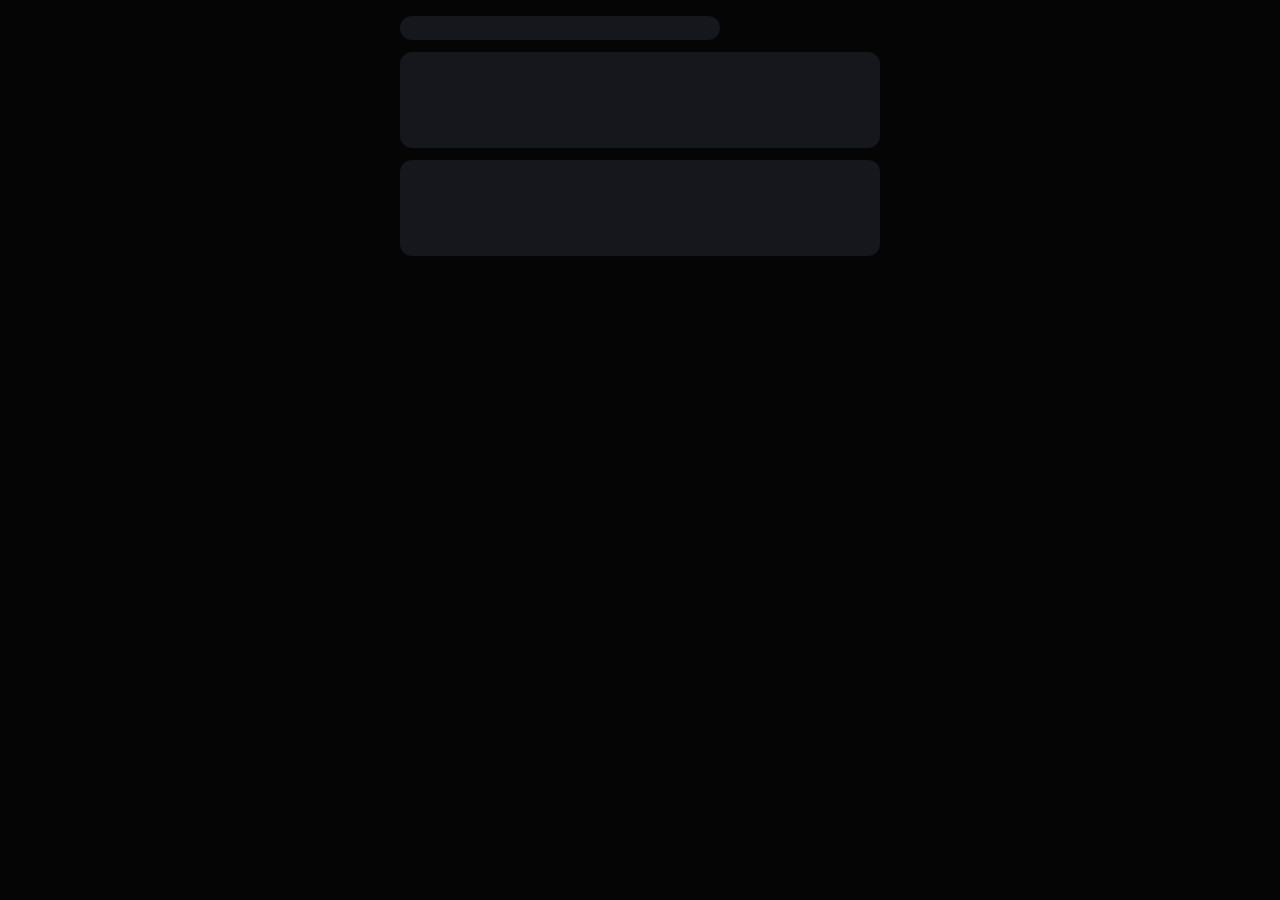
<file: index.html>
<!doctype html>
<html lang="ru">
  <head>
    <meta charset="UTF-8" />
    <meta name="viewport" content="width=device-width, initial-scale=1.0, viewport-fit=cover" />
    <meta name="theme-color" content="#050506" />
    <meta name="color-scheme" content="dark" />
    <title>Запись в студию</title>
    <meta name="description" content="Онлайн-запись в автосервис: услуги, свободное время, напоминания." />
    <link rel="icon" href="/favicon.svg" type="image/svg+xml" />
    <link rel="apple-touch-icon" href="/apple-touch-icon.png" />
    <meta name="apple-mobile-web-app-capable" content="yes" />
    <meta name="mobile-web-app-capable" content="yes" />
    <meta name="apple-mobile-web-app-status-bar-style" content="black-translucent" />
    <script type="module" crossorigin src="/assets/index-C9jeJ94J.js"></script>
    <link rel="stylesheet" crossorigin href="/assets/index-DblVxa2L.css">
  </head>
  <body>
    <div id="root"></div>
  </body>
</html>
</file>
<file: assets/index-DblVxa2L.css>
@import"https://fonts.googleapis.com/css2?family=Fustat:wght@400;500;600;700&family=JetBrains+Mono:wght@400;500;600;700&family=Manufacturing+Consent&family=UnifrakturMaguntia&display=swap";@layer reset,astryx-base,astryx-theme;@layer reset{@scope([data-astryx-theme=gothic])to ([data-astryx-theme]){:where(h1,h2,h3,h4,h5,h6){font-family:var(--font-family-heading);color:var(--color-text-primary)}:where(h1){font-size:var(--text-heading-1-size);font-weight:var(--text-heading-1-weight);line-height:var(--text-heading-1-leading)}:where(h2){font-size:var(--text-heading-2-size);font-weight:var(--text-heading-2-weight);line-height:var(--text-heading-2-leading)}:where(h3){font-size:var(--text-heading-3-size);font-weight:var(--text-heading-3-weight);line-height:var(--text-heading-3-leading)}:where(h4){font-size:var(--text-heading-4-size);font-weight:var(--text-heading-4-weight);line-height:var(--text-heading-4-leading)}:where(h5){font-size:var(--text-heading-5-size);font-weight:var(--text-heading-5-weight);line-height:var(--text-heading-5-leading)}:where(h6){font-size:var(--text-heading-6-size);font-weight:var(--text-heading-6-weight);line-height:var(--text-heading-6-leading)}:where(p){font-family:var(--font-family-body);font-size:var(--text-body-size);font-weight:var(--text-body-weight);line-height:var(--text-body-leading);color:var(--color-text-primary)}:where(small){font-size:var(--text-supporting-size);font-weight:var(--text-supporting-weight);line-height:var(--text-supporting-leading);color:var(--color-text-secondary)}:where(code,pre){font-family:var(--font-family-code);font-size:var(--text-code-size);line-height:var(--text-code-leading)}:where(hr){border:none;border-top:1px solid var(--color-border)}}}@layer astryx-theme{@scope([data-astryx-theme=gothic])to ([data-astryx-theme]){:scope{--font-size-4xs: .3125rem;--font-size-3xs: .4375rem;--font-size-2xs: .5rem;--font-size-xs: .625rem;--font-size-sm: .8125rem;--font-size-base: 1rem;--font-size-lg: 1.25rem;--font-size-xl: 1.5625rem;--font-size-2xl: 1.9375rem;--font-size-3xl: 2.4375rem;--font-size-4xl: 3.0625rem;--font-size-5xl: 3.8125rem;--text-heading-1-size: var(--font-size-2xl);--text-heading-1-weight: var(--font-weight-semibold);--text-heading-1-leading: 1.4194;--text-heading-2-size: var(--font-size-xl);--text-heading-2-weight: var(--font-weight-semibold);--text-heading-2-leading: 1.44;--text-heading-3-size: var(--font-size-lg);--text-heading-3-weight: var(--font-weight-bold);--text-heading-3-leading: 1.4;--text-heading-4-size: var(--font-size-base);--text-heading-4-weight: var(--font-weight-bold);--text-heading-4-leading: 1.5;--text-heading-5-size: var(--font-size-sm);--text-heading-5-weight: var(--font-weight-semibold);--text-heading-5-leading: 1.5385;--text-heading-6-size: var(--font-size-xs);--text-heading-6-weight: var(--font-weight-semibold);--text-heading-6-leading: 1.6;--text-body-size: var(--font-size-base);--text-body-weight: var(--font-weight-normal);--text-body-leading: 1.5;--text-large-size: var(--font-size-lg);--text-large-weight: var(--font-weight-semibold);--text-large-leading: 1.4;--text-label-size: var(--font-size-base);--text-label-weight: var(--font-weight-medium);--text-label-leading: 1.5;--text-code-size: var(--font-size-base);--text-code-weight: var(--font-weight-normal);--text-code-leading: 1.5;--text-supporting-size: var(--font-size-sm);--text-supporting-weight: var(--font-weight-normal);--text-supporting-leading: 1.5385;--text-display-1-size: var(--font-size-5xl);--text-display-1-weight: var(--font-weight-normal);--text-display-1-leading: 1.2459;--text-display-2-size: var(--font-size-4xl);--text-display-2-weight: var(--font-weight-normal);--text-display-2-leading: 1.2245;--text-display-3-size: var(--font-size-3xl);--text-display-3-weight: var(--font-weight-normal);--text-display-3-leading: 1.2308;--duration-fast-min: 115ms;--duration-fast: .15s;--duration-fast-max: .2s;--duration-medium-min: 265ms;--duration-medium: .35s;--duration-medium-max: 465ms;--duration-slow-min: .6s;--duration-slow: .8s;--duration-slow-max: 1065ms;--font-family-body: Fustat, -apple-system, BlinkMacSystemFont, "Segoe UI", Roboto, Helvetica, Arial, sans-serif;--font-family-heading: Fustat, -apple-system, BlinkMacSystemFont, "Segoe UI", Roboto, Helvetica, Arial, sans-serif;--font-family-code: "JetBrains Mono", "SF Mono", Monaco, Consolas, monospace;--color-syntax-keyword: #c39adb;--color-syntax-string: #a3c987;--color-syntax-comment: #6b7079;--color-syntax-number: #dec074;--color-syntax-function: #8aa1d8;--color-syntax-type: #c39adb;--color-syntax-variable: #E8F1F6;--color-syntax-operator: #96A0AB;--color-syntax-constant: #e6b85e;--color-syntax-tag: #d97580;--color-syntax-attribute: #dec074;--color-syntax-property: #7cc5b3;--color-syntax-punctuation: #7a8290;--color-syntax-background: #101314;--color-syntax-added: #081408;--color-syntax-removed: #1e0a0a;--color-syntax-diff-header: transparent;--color-syntax-added-marker: #a3c987;--color-syntax-removed-marker: #d97580;--color-accent: #E8F1F6;--color-accent-muted: #E8F1F620;--color-neutral: #E8F1F61A;--color-background-surface: #101314;--color-background-body: #101314;--color-overlay: #101314CC;--color-overlay-hover: #E8F1F60D;--color-overlay-pressed: #E8F1F61A;--color-background-muted: #24292D;--color-text-primary: #E8F1F6;--color-text-secondary: #96A0AB;--color-text-disabled: #495056;--color-text-accent: #E8F1F6;--color-on-dark: #E8F1F6;--color-on-light: #101314;--color-on-accent: #101314;--color-on-success: #101314;--color-on-error: #101314;--color-on-warning: #101314;--color-icon-accent: #E8F1F6;--color-icon-primary: #E8F1F6;--color-icon-secondary: #96A0AB;--color-icon-disabled: #495056;--color-background-card: #1a1d20;--color-background-popover: #24292D;--color-background-inverted: #E8F1F6;--color-success: #b3c79a;--color-success-muted: #b3c79a;--color-error: #c6a6a2;--color-error-muted: #c6a6a2;--color-warning: #d3c490;--color-warning-muted: #d3c490;--color-border: #E8F1F61A;--color-border-emphasized: #495056;--color-skeleton: #495056;--color-shadow: #0000004D;--color-tint-hover: white;--color-background-blue: #a3b5d6;--color-border-blue: #8696b8;--color-icon-blue: #2a3b6e;--color-text-blue: #1f2c54;--color-background-cyan: #a3c2cf;--color-border-cyan: #86a4b1;--color-icon-cyan: #2a5e75;--color-text-cyan: #204858;--color-background-gray: #3d4248;--color-border-gray: #5d646b;--color-icon-gray: #E8F1F6;--color-text-gray: #E8F1F6;--color-background-green: #b3c79a;--color-border-green: #96a880;--color-icon-green: #3a5e2c;--color-text-green: #244023;--color-background-orange: #d3b89a;--color-border-orange: #b6987d;--color-icon-orange: #8a4818;--color-text-orange: #6e3812;--color-background-pink: #c89aab;--color-border-pink: #aa7d8e;--color-icon-pink: #8d2d4c;--color-text-pink: #71223c;--color-background-purple: #b29bc4;--color-border-purple: #947da6;--color-icon-purple: #5a2370;--color-text-purple: #481b58;--color-background-red: #c6a6a2;--color-border-red: #a48581;--color-icon-red: #5e3a35;--color-text-red: #4a2520;--color-background-teal: #a3c2b6;--color-border-teal: #86a499;--color-icon-teal: #1f5e52;--color-text-teal: #174a40;--color-background-yellow: #d3c490;--color-border-yellow: #b6a775;--color-icon-yellow: #876515;--color-text-yellow: #6c5010;--radius-none: 0px;--radius-inner: .25rem;--radius-element: .5rem;--radius-container: .75rem;--radius-page: 1.5rem;--radius-full: 9999px;--shadow-low: 0 2px 4px #00000033, 0 4px 8px #00000040;--shadow-med: 0 2px 4px #00000033, 0 4px 12px #00000040;--shadow-high: 0 4px 6px #00000040, 0 12px 24px #0000004D;--shadow-inset-hover: inset 0px 0px 0px 1px #96A0AB30;--shadow-inset-selected: inset 0px 0px 0px 2px #96A0AB50;--shadow-inset-success: inset 0px 0px 0px 1px #87b06a50;--shadow-inset-warning: inset 0px 0px 0px 1px #d6b56a50;--shadow-inset-error: inset 0px 0px 0px 1px #d4485150}:scope{font-family:var(--font-family-body)}.astryx-heading[data-level="1"]{font-family:var(--font-family-heading);font-size:var(--text-heading-1-size);font-weight:var(--text-heading-1-weight);line-height:var(--text-heading-1-leading)}.astryx-heading[data-level="2"]{font-family:var(--font-family-heading);font-size:var(--text-heading-2-size);font-weight:var(--text-heading-2-weight);line-height:var(--text-heading-2-leading)}.astryx-heading[data-level="3"]{font-family:var(--font-family-heading);font-size:var(--text-heading-3-size);font-weight:var(--text-heading-3-weight);line-height:var(--text-heading-3-leading)}.astryx-heading[data-level="4"]{font-family:var(--font-family-heading);font-size:var(--text-heading-4-size);font-weight:var(--text-heading-4-weight);line-height:var(--text-heading-4-leading)}.astryx-heading[data-level="5"]{font-family:var(--font-family-heading);font-size:var(--text-heading-5-size);font-weight:var(--text-heading-5-weight);line-height:var(--text-heading-5-leading)}.astryx-heading[data-level="6"]{font-family:var(--font-family-heading);font-size:var(--text-heading-6-size);font-weight:var(--text-heading-6-weight);line-height:var(--text-heading-6-leading)}.astryx-heading[data-type=display-1]{font-family:var(--font-family-heading);font-size:var(--text-display-1-size);line-height:var(--text-display-1-leading)}.astryx-heading[data-type=display-2]{font-family:var(--font-family-heading);font-size:var(--text-display-2-size);line-height:var(--text-display-2-leading)}.astryx-heading[data-type=display-3]{font-family:var(--font-family-heading);font-size:var(--text-display-3-size);line-height:var(--text-display-3-leading)}.astryx-text[data-type=body]{font-family:var(--font-family-body);font-size:var(--text-body-size);line-height:var(--text-body-leading)}.astryx-text[data-type=large]{font-family:var(--font-family-body);font-size:var(--text-large-size);line-height:var(--text-large-leading)}.astryx-text[data-type=label]{font-family:var(--font-family-body);font-size:var(--text-label-size);line-height:var(--text-label-leading)}.astryx-text[data-type=code]{font-family:var(--font-family-code);font-size:var(--text-code-size);line-height:var(--text-code-leading)}.astryx-text[data-type=supporting]{font-family:var(--font-family-body);font-size:var(--text-supporting-size);line-height:var(--text-supporting-leading)}.astryx-text[data-type=display-1]{font-family:Manufacturing Consent,UnifrakturMaguntia,Old English Text MT,serif;font-size:var(--text-display-1-size);line-height:var(--text-display-1-leading)}.astryx-text[data-type=display-2]{font-family:Manufacturing Consent,UnifrakturMaguntia,Old English Text MT,serif;font-size:var(--text-display-2-size);line-height:var(--text-display-2-leading)}.astryx-text[data-type=display-3]{font-family:Manufacturing Consent,UnifrakturMaguntia,Old English Text MT,serif;font-size:var(--text-display-3-size);line-height:var(--text-display-3-leading)}.astryx-button[data-variant=secondary]{background-color:var(--color-background-gray);color:var(--color-text-gray);border-color:transparent;border-width:0}.astryx-button[data-variant=ghost]:hover:where(:not(:disabled,[aria-disabled=true])){background-color:var(--color-overlay-hover)}.astryx-button[data-variant=destructive]{background-color:var(--color-error);color:var(--color-text-red)}.astryx-selector[data-variant=secondary]:not(.astryx-input-group *){background-color:var(--color-background-gray);color:var(--color-text-gray);border-color:transparent;border-width:0}.astryx-multi-selector[data-variant=secondary]:not(.astryx-input-group *){background-color:var(--color-background-gray);color:var(--color-text-gray);border-color:transparent;border-width:0}.astryx-complex-selector[data-variant=secondary]{background-color:var(--color-background-gray);color:var(--color-text-gray);border-color:transparent;border-width:0}.astryx-badge{border-radius:var(--radius-element);font-weight:var(--font-weight-medium)}.astryx-badge[data-variant=info]{background-color:var(--color-background-blue);color:var(--color-text-blue)}.astryx-badge[data-variant=neutral]{background-color:var(--color-background-gray);color:var(--color-text-gray)}.astryx-badge[data-variant=success]{background-color:var(--color-background-green);color:var(--color-text-green)}.astryx-badge[data-variant=warning]{background-color:var(--color-background-yellow);color:var(--color-text-yellow)}.astryx-badge[data-variant=error]{background-color:var(--color-background-red);color:var(--color-text-red)}.astryx-banner{border-radius:var(--radius-element);--_banner-radius: var(--radius-element)}.astryx-banner[data-status=info]{background-color:var(--color-background-blue);--color-text-primary: var(--color-text-blue);--color-text-secondary: var(--color-text-blue);--color-accent: var(--color-text-blue)}.astryx-banner[data-status=success]{background-color:var(--color-background-green);--color-text-primary: var(--color-text-green);--color-text-secondary: var(--color-text-green);--color-success: var(--color-text-green)}.astryx-banner[data-status=warning]{background-color:var(--color-background-yellow);--color-text-primary: var(--color-text-yellow);--color-text-secondary: var(--color-text-yellow);--color-warning: var(--color-text-yellow)}.astryx-banner[data-status=error]{background-color:var(--color-background-red);--color-text-primary: var(--color-text-red);--color-text-secondary: var(--color-text-red);--color-error: var(--color-text-red)}.astryx-card{border-radius:var(--radius-container);--astryx-card-padding: var(--spacing-3);--_card-radius: var(--radius-container)}.astryx-card[data-variant=blue]{--color-text-primary: var(--color-text-blue);--color-text-secondary: var(--color-text-blue)}.astryx-card[data-variant=cyan]{--color-text-primary: var(--color-text-cyan);--color-text-secondary: var(--color-text-cyan)}.astryx-card[data-variant=gray]{--color-text-primary: var(--color-text-gray);--color-text-secondary: var(--color-text-gray)}.astryx-card[data-variant=green]{--color-text-primary: var(--color-text-green);--color-text-secondary: var(--color-text-green)}.astryx-card[data-variant=orange]{--color-text-primary: var(--color-text-orange);--color-text-secondary: var(--color-text-orange)}.astryx-card[data-variant=pink]{--color-text-primary: var(--color-text-pink);--color-text-secondary: var(--color-text-pink)}.astryx-card[data-variant=purple]{--color-text-primary: var(--color-text-purple);--color-text-secondary: var(--color-text-purple)}.astryx-card[data-variant=red]{--color-text-primary: var(--color-text-red);--color-text-secondary: var(--color-text-red)}.astryx-card[data-variant=teal]{--color-text-primary: var(--color-text-teal);--color-text-secondary: var(--color-text-teal)}.astryx-card[data-variant=yellow]{--color-text-primary: var(--color-text-yellow);--color-text-secondary: var(--color-text-yellow)}.astryx-section{--astryx-section-padding: var(--spacing-3)}.astryx-field{border-radius:var(--radius-element);--_field-radius: var(--radius-element)}.astryx-text[data-color=primary],.astryx-heading[data-color=primary]{color:var(--color-text-primary)}.astryx-text[data-color=secondary],.astryx-heading[data-color=secondary]{color:var(--color-text-secondary)}.astryx-text[data-color=disabled],.astryx-heading[data-color=disabled]{color:var(--color-text-disabled)}.astryx-text[data-color=placeholder],.astryx-heading[data-color=placeholder]{color:var(--color-text-secondary)}.astryx-text[data-color=accent],.astryx-heading[data-color=accent]{color:var(--color-text-accent)}.astryx-text[data-size="4xs"]{font-size:var(--font-size-4xs)}.astryx-text[data-size="3xs"]{font-size:var(--font-size-3xs)}.astryx-text[data-size="2xs"]{font-size:var(--font-size-2xs)}.astryx-text[data-size=xsm]{font-size:var(--font-size-xs)}.astryx-text[data-size=sm]{font-size:var(--font-size-sm)}.astryx-text[data-size=base]{font-size:var(--font-size-base)}.astryx-text[data-size=lg]{font-size:var(--font-size-lg)}.astryx-text[data-size=xl]{font-size:var(--font-size-xl)}.astryx-text[data-size="2xl"]{font-size:var(--font-size-2xl)}.astryx-text[data-size="3xl"]{font-size:var(--font-size-3xl)}.astryx-text[data-size="4xl"]{font-size:var(--font-size-4xl)}.astryx-heading[data-weight=normal]{font-weight:var(--font-weight-normal)}.astryx-heading[data-weight=medium]{font-weight:var(--font-weight-medium)}.astryx-heading[data-weight=semibold]{font-weight:var(--font-weight-semibold)}.astryx-heading[data-weight=bold]{font-weight:var(--font-weight-bold)}}}@layer astryx-theme{@scope([data-astryx-theme=gothic])to ([data-astryx-theme]){[data-astryx-media=dark]{color-scheme:dark;--color-text-primary: var(--color-on-dark);--color-icon-primary: var(--color-on-dark);--color-accent: var(--color-on-dark)}[data-astryx-media=light]{color-scheme:light;--color-text-primary: var(--color-on-light);--color-icon-primary: var(--color-on-light);--color-accent: var(--color-on-light)}}}@layer properties{@supports (((-webkit-hyphens:none)) and (not (margin-trim:inline))) or ((-moz-orient:inline) and (not (color:rgb(from red r g b)))){:root,:host{--shimmer-angle:20deg}*,:before,:after,::backdrop{--tw-translate-x:0;--tw-translate-y:0;--tw-translate-z:0;--tw-rotate-x:initial;--tw-rotate-y:initial;--tw-rotate-z:initial;--tw-skew-x:initial;--tw-skew-y:initial;--tw-space-y-reverse:0;--tw-divide-y-reverse:0;--tw-border-style:solid;--tw-gradient-position:initial;--tw-gradient-from:#0000;--tw-gradient-via:#0000;--tw-gradient-to:#0000;--tw-gradient-stops:initial;--tw-gradient-via-stops:initial;--tw-gradient-from-position:0%;--tw-gradient-via-position:50%;--tw-gradient-to-position:100%;--tw-leading:initial;--tw-font-weight:initial;--tw-tracking:initial;--tw-shadow:0 0 #0000;--tw-shadow-color:initial;--tw-shadow-alpha:100%;--tw-inset-shadow:0 0 #0000;--tw-inset-shadow-color:initial;--tw-inset-shadow-alpha:100%;--tw-ring-color:initial;--tw-ring-shadow:0 0 #0000;--tw-inset-ring-color:initial;--tw-inset-ring-shadow:0 0 #0000;--tw-ring-inset:initial;--tw-ring-offset-width:0px;--tw-ring-offset-color:#fff;--tw-ring-offset-shadow:0 0 #0000;--tw-outline-style:solid;--tw-blur:initial;--tw-brightness:initial;--tw-contrast:initial;--tw-grayscale:initial;--tw-hue-rotate:initial;--tw-invert:initial;--tw-opacity:initial;--tw-saturate:initial;--tw-sepia:initial;--tw-drop-shadow:initial;--tw-drop-shadow-color:initial;--tw-drop-shadow-alpha:100%;--tw-drop-shadow-size:initial;--tw-backdrop-blur:initial;--tw-backdrop-brightness:initial;--tw-backdrop-contrast:initial;--tw-backdrop-grayscale:initial;--tw-backdrop-hue-rotate:initial;--tw-backdrop-invert:initial;--tw-backdrop-opacity:initial;--tw-backdrop-saturate:initial;--tw-backdrop-sepia:initial;--tw-duration:initial;--tw-ease:initial;--tw-content:"";--tw-scale-x:1;--tw-scale-y:1;--tw-scale-z:1;--tw-animation-delay:0s;--tw-animation-direction:normal;--tw-animation-duration:initial;--tw-animation-fill-mode:none;--tw-animation-iteration-count:1;--tw-enter-blur:0;--tw-enter-opacity:1;--tw-enter-rotate:0;--tw-enter-scale:1;--tw-enter-translate-x:0;--tw-enter-translate-y:0;--tw-exit-blur:0;--tw-exit-opacity:1;--tw-exit-rotate:0;--tw-exit-scale:1;--tw-exit-translate-x:0;--tw-exit-translate-y:0;--scroll-fade-t:0px;--scroll-fade-b:0px;--scroll-fade-s:0px;--scroll-fade-e:0px;--scroll-fade-mask:initial;--shimmer-image:initial;--shimmer-text-fill:initial}}}@layer astryx-reset{@layer reset{:where(*),:where(*):before,:where(*):after{box-sizing:border-box;border:0 solid}:where(html){-webkit-text-size-adjust:100%;tab-size:4;color-scheme:light dark;line-height:1.5}:where(body){line-height:inherit;-webkit-font-smoothing:antialiased;-moz-osx-font-smoothing:grayscale;margin:0}:where(h1,h2,h3,h4,h5,h6){font-size:inherit;font-weight:inherit}:where(h1,h2,h3,h4,h5,h6,p,blockquote,figure,pre,dl,dd){margin:0}:where(a){color:inherit;-webkit-text-decoration:inherit;text-decoration:inherit}:where(b,strong){font-weight:bolder}:where(code,kbd,samp,pre){font-family:ui-monospace,SFMono-Regular,Menlo,Monaco,Consolas,Liberation Mono,Courier New,monospace;font-size:1em}:where(small){font-size:80%}:where(sub,sup){vertical-align:baseline;font-size:75%;line-height:0;position:relative}:where(sub){bottom:-.25em}:where(sup){top:-.5em}:where(ol,ul,menu){margin:0;padding:0;list-style:none}:where(img,svg,video,canvas,audio,iframe,embed,object){vertical-align:middle;display:block}:where(img,video){max-width:100%;height:auto}:where([data-astryx-aspect-ratio-override=cover],[data-astryx-aspect-ratio-override=contain])>:where(*){width:100%;height:100%}:where([data-astryx-aspect-ratio-override=cover])>:where(img,video){object-fit:cover}:where([data-astryx-aspect-ratio-override=contain])>:where(img,video){object-fit:contain}:where(button,input,optgroup,select,textarea){font:inherit;color:inherit;margin:0;padding:0}:where(button,[type=button],[type=reset],[type=submit]){appearance:button;background-color:#0000;background-image:none}:where(button,[role=button]){cursor:pointer}:where(:disabled,[aria-disabled=true]){cursor:default}:where(textarea){resize:vertical}:where(input,textarea)::placeholder{opacity:1;color:var(--color-text-secondary,light-dark(#4e606f,#aaafb5))}:where([type=search])::-webkit-search-decoration{-webkit-appearance:none}:where([type=search])::-webkit-search-cancel-button{-webkit-appearance:none}:where(fieldset){margin:0;padding:0}:where(legend){padding:0}:where(table){text-indent:0;border-color:inherit;border-collapse:collapse}:where(hr){height:0;color:inherit;border-top-width:1px}:where(summary){display:list-item}:where(dialog){outline:none;padding:0}:where([hidden]:not([hidden=until-found i])){display:none}:where(html){-webkit-tap-highlight-color:transparent}:where(html[data-theme=light]){color-scheme:light}:where(html[data-theme=dark]){color-scheme:dark}:where(html:not([data-theme])){color-scheme:light dark}:where([data-astryx-media=dark]){color-scheme:dark}:where([data-astryx-media=light]){color-scheme:light}}@layer astryx-base,astryx-theme;}@layer astryx{@layer reset;@layer astryx-base{@property --x---_avatar-group-overlap{syntax:"*";inherits:false}@property --x---_codeblock-gutter-width{syntax:"*";inherits:false}@property --x---_hover-delay{syntax:"*";inherits:false}@property --x---_tab-indicator-bottom{syntax:"*";inherits:false}@property --x---container-max-height{syntax:"*";inherits:false}@property --x---layout-alignment-width{syntax:"*";inherits:false}@property --x---layout-content-width{syntax:"*";inherits:false}@property --x-126w13d{syntax:"*";inherits:false}@property --x-4drmnv{syntax:"*";inherits:false}@property --x-animationDelay{syntax:"*";inherits:false}@property --x-aspectRatio{syntax:"*";inherits:false}@property --x-backgroundColor{syntax:"*";inherits:false}@property --x-borderWidth{syntax:"*";inherits:false}@property --x-bottom{syntax:"*";inherits:false}@property --x-color{syntax:"*";inherits:false}@property --x-counterReset{syntax:"*";inherits:false}@property --x-fontSize{syntax:"*";inherits:false}@property --x-gap{syntax:"*";inherits:false}@property --x-gridAutoRows{syntax:"*";inherits:false}@property --x-gridTemplateColumns{syntax:"*";inherits:false}@property --x-height{syntax:"*";inherits:false}@property --x-inlineSize{syntax:"*";inherits:false}@property --x-insetInlineEnd{syntax:"*";inherits:false}@property --x-insetInlineStart{syntax:"*";inherits:false}@property --x-marginBlock{syntax:"*";inherits:false}@property --x-marginBlockEnd{syntax:"*";inherits:false}@property --x-marginBlockStart{syntax:"*";inherits:false}@property --x-marginInline{syntax:"*";inherits:false}@property --x-marginInlineEnd{syntax:"*";inherits:false}@property --x-marginInlineStart{syntax:"*";inherits:false}@property --x-maxBlockSize{syntax:"*";inherits:false}@property --x-maxHeight{syntax:"*";inherits:false}@property --x-maxWidth{syntax:"*";inherits:false}@property --x-minHeight{syntax:"*";inherits:false}@property --x-minWidth{syntax:"*";inherits:false}@property --x-overflowX{syntax:"*";inherits:false}@property --x-overflowY{syntax:"*";inherits:false}@property --x-paddingBlock{syntax:"*";inherits:false}@property --x-paddingInline{syntax:"*";inherits:false}@property --x-paddingInlineEnd{syntax:"*";inherits:false}@property --x-paddingInlineStart{syntax:"*";inherits:false}@property --x-qthpiu{syntax:"*";inherits:false}@property --x-sj6hyi{syntax:"*";inherits:false}@property --x-top{syntax:"*";inherits:false}@property --x-transform{syntax:"*";inherits:false}@property --x-WebkitLineClamp{syntax:"*";inherits:false}@property --x-width{syntax:"*";inherits:false}@property --x-1dd27dc{syntax:"*";inherits:true}@property --x-owu7oy{syntax:"*";inherits:true}@property --astryx-press-alpha{syntax:"<number>";inherits:true;initial-value:0}@keyframes x10jkm1t-B{0%{--astryx-press-alpha:1}to{--astryx-press-alpha:0}}@keyframes x188b6p3-B{0%{color:inherit}to{color:#0000}}@keyframes xuvekqa-B{0%{opacity:.3}50%{opacity:1}to{opacity:.3}}@keyframes x1tut0r7-B{0%{opacity:.3;transform:rotateX(52deg)scale(.86)}50%{opacity:1;transform:rotateX(0)scale(1)}to{opacity:.3;transform:rotateX(-52deg)scale(.86)}}@keyframes x13kz0yu-B{0%,to{opacity:1}50%{opacity:.5}}@keyframes x18re5ia-B{0%{opacity:0}to{opacity:1}}@keyframes xgnty7z-B{0%{opacity:.25}to{opacity:1}}@keyframes xtut5q7-B{0%{opacity:1}50%{opacity:.5}to{opacity:1}}@keyframes x1k48ry3-B{0%{opacity:0;transform:scale(.95)}to{opacity:1;transform:scale(1)}}@keyframes x11lauxq-B{0%{opacity:0;transform:translate(var(--dialog-dir-x,0px),var(--dialog-dir-y,16px)) scale(.95)}to{opacity:1;transform:translate(0)scale(1)}}@keyframes xu7jd1z-B{0%{opacity:0;transform:translate(var(--spacing-2)) scale(.95)}to{opacity:1;transform:translate(0)scale(1)}}@keyframes xwmkjkf-B{0%{opacity:0;transform:translate(calc(-1 * var(--spacing-2))) scale(.95)}to{opacity:1;transform:translate(0)scale(1)}}@keyframes x1ahk7ht-B{0%{opacity:0;transform:translateY(var(--spacing-2)) scale(.95)}to{opacity:1;transform:translateY(0)scale(1)}}@keyframes xv1hr86-B{0%{opacity:0;transform:translateY(calc(-1 * var(--spacing-2))) scale(.95)}to{opacity:1;transform:translateY(0)scale(1)}}@keyframes x1b6yrix-B{0%{opacity:0;transform:translateY(var(--spacing-2))}to{opacity:1;transform:translateY(0)}}@keyframes xiylxmw-B{0%{opacity:0;transform:translateY(calc(-1 * var(--spacing-2)))}to{opacity:1;transform:translateY(0)}}@keyframes x1wbvqyn-B{0%{stroke-dashoffset:0}to{stroke-dashoffset:calc(var(--_spinner-ring-diameter) * -3.14159)}}@keyframes x1c2q33o-B{0%{transform:translate(100%)}to{transform:translate(-250%)}}@keyframes xr3m334-B{0%{transform:translate(-100%)}to{transform:translate(250%)}}@keyframes x1xhkexc-B{0%{opacity:0;width:0;margin-inline-end:0}to{opacity:1;width:14px;margin-inline-end:var(--spacing-1)}}:root,.x1qqxm5o{--astryx-press-alpha:0}:root,.xafi2nm{--border-width:1px}:root,.xj0fimd{--color-accent:light-dark(#0064e0,#2694fe);--color-accent-muted:light-dark(#0082fb33,#0082fb3f);--color-on-accent:light-dark(#fff,#fff);--color-neutral:light-dark(#0536591a,#dfe2e533);--color-background-surface:light-dark(#fff,#1f1f22);--color-background-body:light-dark(#f1f4f7,#111112);--color-overlay:light-dark(#01122866,#11111299);--color-overlay-hover:light-dark(#0536590c,#ffffff0c);--color-overlay-pressed:light-dark(#05365919,#ffffff19);--color-background-muted:light-dark(#0536590c,#1111127f);--color-text-primary:light-dark(#0a1317,#dfe2e5);--color-text-secondary:light-dark(#4e606f,#aaafb5);--color-text-disabled:light-dark(#a4b0bc,#6f747c);--color-text-accent:light-dark(#0064e0,#3e9efb);--color-on-dark:light-dark(#fff,#fff);--color-on-light:light-dark(#000,#000);--color-icon-accent:light-dark(#0064e0,#2694fe);--color-icon-primary:light-dark(#0a1317,#dfe2e5);--color-icon-secondary:light-dark(#4e606f,#aaafb5);--color-icon-disabled:light-dark(#a4b0bc,#6f747c);--color-background-card:light-dark(#fff,#1f1f22);--color-background-popover:light-dark(#fff,#28292c);--color-background-inverted:light-dark(#0a1317,#fff);--color-background-error-inverted:light-dark(#aa071e,#e3193b);--color-success:light-dark(#0d8626,#0d8626);--color-success-muted:light-dark(#0b991f33,#0b991f3f);--color-on-success:light-dark(#fff,#fff);--color-error:light-dark(#e3193b,#f5394f);--color-error-muted:light-dark(#e3193b33,#f5394f3f);--color-on-error:light-dark(#fff,#fff);--color-warning:light-dark(#e9af08,#f2c00b);--color-warning-muted:light-dark(#e2a40033,#e2a4003f);--color-on-warning:light-dark(#0a1317,#0a1317);--color-border:light-dark(#05365919,#f2f4f619);--color-border-emphasized:light-dark(#ccd3db,#494d53);--color-skeleton:light-dark(#ccd3db,#5a5e66);--color-track:light-dark(#ccd3db,#5a5e66);--color-shadow:light-dark(#0536591a,#0000004d);--color-tint-hover:light-dark(#000,#fff);--color-background-blue:light-dark(#0171e333,#0171e333);--color-border-blue:light-dark(#0064e0,#2694fe);--color-icon-blue:light-dark(#0064e0,#2694fe);--color-text-blue:light-dark(#042f97,#afd7ff);--color-background-cyan:light-dark(#03a7d733,#03a7d733);--color-border-cyan:light-dark(#089dd0,#0171a4);--color-icon-cyan:light-dark(#00acc1,#26c6da);--color-text-cyan:light-dark(#014975,#a1eef9);--color-background-gray:light-dark(#0a131733,#666a724c);--color-border-gray:light-dark(#647685,#748695);--color-icon-gray:light-dark(#4e606f,#aaafb5);--color-text-gray:light-dark(#0a1317,#e7eaed);--color-background-green:light-dark(#24bb5e33,#24bb5e33);--color-border-green:light-dark(#0d8626,#0b991f);--color-icon-green:light-dark(#0d8626,#26a756);--color-text-green:light-dark(#09441f,#a5f690);--color-background-orange:light-dark(#f2790233,#f2790233);--color-border-orange:light-dark(#eb6e00,#b34a01);--color-icon-orange:light-dark(#e9690b,#fb8c00);--color-text-orange:light-dark(#6b2203,#fdb876);--color-background-pink:light-dark(#e638b333,#e638b333);--color-border-pink:light-dark(#f351c0,#c02294);--color-icon-pink:light-dark(#c2185b,#ec407a);--color-text-pink:light-dark(#650053,#feade3);--color-background-purple:light-dark(#7952ff33,#7952ff33);--color-border-purple:light-dark(#9081ff,#7340fe);--color-icon-purple:light-dark(#5b08d8,#7952ff);--color-text-purple:light-dark(#3e0697,#b3b0fe);--color-background-red:light-dark(#e3193b33,#e3193b33);--color-border-red:light-dark(#e3193b,#f5394f);--color-icon-red:light-dark(#d31130,#e3193b);--color-text-red:light-dark(#7b0210,#ffb2b8);--color-background-teal:light-dark(#0db7af33,#0db7af33);--color-border-teal:light-dark(#08a3a3,#08767d);--color-icon-teal:light-dark(#009688,#26a69a);--color-text-teal:light-dark(#083943,#40dccd);--color-background-yellow:light-dark(#e2a40033,#e2a40033);--color-border-yellow:light-dark(#c58600,#b47700);--color-icon-yellow:light-dark(#fbc02d,#ffee58);--color-text-yellow:light-dark(#753f07,#fbce03)}:root,.x14lkjui{--duration-fast-min:.13s;--duration-fast:.175s;--duration-fast-max:.23s;--duration-medium-min:.31s;--duration-medium:.41s;--duration-medium-max:.55s;--duration-slow-min:.73s;--duration-slow:.975s;--duration-slow-max:1.3s}:root,.xf09i69{--ease-standard:cubic-bezier(.24, 1, .4, 1)}:root,.xzxs3qz{--focus-outline-width:2px;--focus-outline-style:solid;--focus-outline-color:var(--color-accent);--focus-outline-offset:3px}:root,.x5tdzeq{--font-family-body:-apple-system, BlinkMacSystemFont, "Segoe UI", Roboto, Helvetica, Arial, sans-serif;--font-family-code:"SF Mono", Monaco, Consolas, monospace;--font-family-heading:-apple-system, BlinkMacSystemFont, "Segoe UI", Roboto, Helvetica, Arial, sans-serif}:root,.x1q1ms06{--font-size-4xs:.375rem;--font-size-3xs:.4375rem;--font-size-2xs:.5rem;--font-size-xs:.625rem;--font-size-sm:.75rem;--font-size-base:.875rem;--font-size-lg:1.0625rem;--font-size-xl:1.25rem;--font-size-2xl:1.5rem;--font-size-3xl:1.8125rem;--font-size-4xl:2.1875rem;--font-size-5xl:2.625rem}:root,.x1ccmotb{--font-weight-normal:400;--font-weight-medium:500;--font-weight-semibold:600;--font-weight-bold:700}:root,.xrw1vgx{--radius-none:0px;--radius-inner:4px;--radius-element:8px;--radius-container:12px;--radius-page:28px;--radius-chat:28px;--radius-full:9999px}:root,.xua8qm3{--shadow-low:0px 1px 1px light-dark(#0000001a,#0003), 0px 2px 8px light-dark(#0000001a,#0003);--shadow-med:0px 1px 2px light-dark(#0000001a,#0003), 0px 2px 12px light-dark(#0000001a,#0003);--shadow-high:0px 2px 2px light-dark(#0000001a,#0003), 0px 8px 24px light-dark(#0000001a,#0000004d);--shadow-inset-hover:inset 0px 0px 0px 2px light-dark(#05365926,#dfe2e533);--shadow-inset-selected:inset 0px 0px 0px 2px #0171e380;--shadow-inset-success:inset 0px 0px 0px 2px #26a7564d;--shadow-inset-warning:inset 0px 0px 0px 2px #e2a4004d;--shadow-inset-error:inset 0px 0px 0px 2px #e3193b4d}:root,.xkgjyic{--size-element-sm:28px;--size-element-md:32px;--size-element-lg:36px}:root,.x1kvdh9l{--spacing-0:0rem;--spacing-0-5:.125rem;--spacing-1:.25rem;--spacing-1-5:.375rem;--spacing-2:.5rem;--spacing-3:.75rem;--spacing-4:1rem;--spacing-5:1.25rem;--spacing-6:1.5rem;--spacing-7:1.75rem;--spacing-8:2rem;--spacing-9:2.25rem;--spacing-10:2.5rem;--spacing-11:2.75rem;--spacing-12:3rem}:root,.x1etlgq0{--text-heading-1-size:var(--font-size-2xl);--text-heading-1-weight:var(--font-weight-semibold);--text-heading-1-leading:1.3333;--text-heading-2-size:var(--font-size-xl);--text-heading-2-weight:var(--font-weight-semibold);--text-heading-2-leading:1.4;--text-heading-3-size:var(--font-size-lg);--text-heading-3-weight:var(--font-weight-semibold);--text-heading-3-leading:1.4118;--text-heading-4-size:var(--font-size-base);--text-heading-4-weight:var(--font-weight-semibold);--text-heading-4-leading:1.4286;--text-heading-5-size:var(--font-size-sm);--text-heading-5-weight:var(--font-weight-semibold);--text-heading-5-leading:1.6667;--text-heading-6-size:var(--font-size-xs);--text-heading-6-weight:var(--font-weight-semibold);--text-heading-6-leading:1.6;--text-body-size:var(--font-size-base);--text-body-weight:var(--font-weight-normal);--text-body-leading:1.4286;--text-large-size:var(--font-size-lg);--text-large-weight:var(--font-weight-semibold);--text-large-leading:1.4118;--text-label-size:var(--font-size-base);--text-label-weight:var(--font-weight-medium);--text-label-leading:1.4286;--text-code-size:var(--font-size-base);--text-code-weight:var(--font-weight-normal);--text-code-leading:1.4286;--text-supporting-size:var(--font-size-sm);--text-supporting-weight:var(--font-weight-normal);--text-supporting-leading:1.6667;--text-display-1-size:var(--font-size-5xl);--text-display-1-weight:var(--font-weight-normal);--text-display-1-leading:1.2381;--text-display-2-size:var(--font-size-4xl);--text-display-2-weight:var(--font-weight-normal);--text-display-2-leading:1.2571;--text-display-3-size:var(--font-size-3xl);--text-display-3-weight:var(--font-weight-normal);--text-display-3-leading:1.2414}.xlz5hwt{--_avatar-group-overlap:var(--x---_avatar-group-overlap)}.xdarwi0{--_avatar-radius:var(--radius-element)}.xeincmr{--_avatar-radius:var(--radius-full)}.x877142{--_avatar-radius:var(--radius-none)}.xh8ntw8{--_button-radius:calc(var(--radius-element) - var(--spacing-1))}.xcw7vlg{--_button-radius:max(var(--radius-element),calc(var(--_chat-composer-radius) - var(--_chat-composer-padding)))}.x1rjw8qi{--_button-radius:var(--radius-full)}.xw28qpl{--_card-elevation:0 0 transparent}.xnpe7fx{--_card-elevation:var(--shadow-high)}.x1nn8khe{--_card-elevation:var(--shadow-low)}.x1ovzxg0{--_card-elevation:var(--shadow-med)}.x2kkz0m{--_card-radius:var(--radius-container)}.xr9ms2c{--_card-ring:inset 0 0 0 2px var(--color-accent)}.xgwwt2v{--_card-ring:inset 0 0 0 2px var(--color-border-blue)}.xcdi0x3{--_card-ring:inset 0 0 0 2px var(--color-border-cyan)}.x1m1zkwp{--_card-ring:inset 0 0 0 2px var(--color-border-gray)}.x1485227{--_card-ring:inset 0 0 0 2px var(--color-border-green)}.x1cclxpp{--_card-ring:inset 0 0 0 2px var(--color-border-orange)}.xzs6dn4{--_card-ring:inset 0 0 0 2px var(--color-border-pink)}.x9zgi83{--_card-ring:inset 0 0 0 2px var(--color-border-purple)}.xo8718j{--_card-ring:inset 0 0 0 2px var(--color-border-red)}.xp4e5fy{--_card-ring:inset 0 0 0 2px var(--color-border-teal)}.x1glw7ee{--_card-ring:inset 0 0 0 2px var(--color-border-yellow)}.x3zsw4j{--_card-ring:inset 0 0 0 2px var(--selectable-card-ring-color)}.x18zce08{--_chat-composer-padding:var(--spacing-2)}.xk0ittl{--_chat-composer-padding:var(--spacing-3)}.xx161y6{--_chat-composer-radius:var(--radius-chat)}.xtk08jq{--_codeblock-gutter-width:var(--x---_codeblock-gutter-width)}.x9pmotm{--_conceal-opacity:0}.x1kgmhs9{--_conceal-opacity:1}.xvuvksw{--_dialog-radius:var(--radius-container)}.xgory14{--_dropdown-menu-padding:var(--spacing-1)}.x1fcsqxe{--_dropdown-menu-radius:var(--radius-container)}.x13l1x9d{--_fade-delay:0s}.x1832zxr{--_field-radius:var(--radius-element)}.x19nvjgn{--_field-status-overlap:calc(var(--size-element-md) / 2)}.xgzxwq1{--_focus-outline-offset:0}.x17wzz1v{--_focus-outline:none}.xhg274n{--_hover-delay:0s}.x8xu23y{--_hover-delay:var(--x---_hover-delay)}.xqwz7mz{--_hovercard-radius:var(--radius-container)}.xqxtgf4{--_input-clear-hit-content:none}.xtoycft{--_input-clear-hit-inset:0px}.xqlix59{--_item-description-color:var(--color-error)}.xw1s368{--_item-inset-inline:var(--spacing-2)}.x1ytau7y{--_item-inset-inline:var(--spacing-3)}.xufyqxy{--_item-label-color:var(--color-error)}.xiki222{--_popover-radius:var(--radius-container)}.x1wkyqe6{--_press-overlay-transition:var(--duration-fast)}.x1s9pv7w{--_press-overlay:transparent}.x1l7afqf{--_press-paint-image:linear-gradient(var(--_press-paint),var(--_press-paint))}.xz2mauf{--_press-paint:var(--color-overlay-pressed)}@supports (color:color-mix(in lab,red,red)){.xz2mauf{--_press-paint:color-mix(in srgb,var(--color-overlay-pressed) calc(var(--astryx-press-alpha) * 100%),transparent)}}.xdjmrzf{--_reveal-delay-reduced:0s,0s}.x1dejzja{--_reveal-delay:0s,0s}.x1xiarpw{--_reveal-delay:0s,var(--duration-fast)}.xct0gwe{--_reveal-opacity:0}.x5setjs{--_reveal-opacity:1}.xp0pj8v{--_reveal-position:absolute}.x1r6s5ct{--_reveal-position:static}.x1f17rg1{--_section-padding-propagated:initial}.x2ccaqq{--_section-padding-propagated:var(--spacing-0-5)}.x7mo41q{--_section-padding-propagated:var(--spacing-0)}.xxa843v{--_section-padding-propagated:var(--spacing-1-5)}.x1j3iakl{--_section-padding-propagated:var(--spacing-1)}.x4h2jfd{--_section-padding-propagated:var(--spacing-10)}.xezgk69{--_section-padding-propagated:var(--spacing-2)}.x1wtz8uf{--_section-padding-propagated:var(--spacing-3)}.x5wdj8h{--_section-padding-propagated:var(--spacing-4)}.xgjndll{--_section-padding-propagated:var(--spacing-5)}.x15i4jqh{--_section-padding-propagated:var(--spacing-6)}.xmb9lpv{--_section-padding-propagated:var(--spacing-8)}.x18jk3ff{--_segmented-control-padding:var(--spacing-0-5)}.x9icjy1{--_segmented-control-radius:var(--radius-element)}.x69vvuq{--_spinner-box-size:calc(var(--_spinner-ring-diameter) + var(--_spinner-ring-stroke) * 2)}.x2lq4xu{--_spinner-ring-diameter:var(--spinner-diameter)}.x10qssua{--_spinner-ring-stroke:var(--spinner-stroke-width)}.xficto1{--_tab-indicator-bottom:calc(-1 * (var(--spacing-1) + var(--border-width)))}.xbrl7fg{--_tab-indicator-bottom:var(--x---_tab-indicator-bottom)}.x78b515{--_tab-strip-bleed:0px}.x1kdpo6e{--_textarea-inline-padding:var(--spacing-2)}.x1ur4yav{--_thumbnail-hit-inset:0px}.x87gnkx{--_toast-slide-y:calc(-1 * var(--spacing-2))}.x1heqljd{--_toast-slide-y:var(--spacing-2)}.x16bblx1{--button-focus-offset:var(--focus-outline-offset)}.x1v15ycx{--button-icon-only-aspect:1 / 1}.x1mtvhk1{--color-syntax-background:transparent}.x18nyedi{--container-max-height:var(--x---container-max-height)}.xax9j7h{--container-padding-block-end:0px}.x1of45zw{--container-padding-block-end:var(--astryx-bottom-sheet-padding-block-end,var(--astryx-bottom-sheet-padding,var(--spacing-4)))}.x1omyuck{--container-padding-block-end:var(--astryx-card-padding-block-end,var(--astryx-card-padding,var(--spacing-4)))}.x1gvthzm{--container-padding-block-end:var(--astryx-dialog-padding-block-end,var(--astryx-dialog-padding,var(--spacing-4)))}.x1g5mqay{--container-padding-block-end:var(--astryx-drawer-padding-block-end,var(--astryx-drawer-padding,var(--spacing-4)))}.xek4msv{--container-padding-block-end:var(--astryx-section-padding-block-end,var(--_section-padding-propagated,var(--astryx-section-padding,var(--spacing-4))))}.xi9ns85{--container-padding-block-end:var(--layout-padding-inner-y,var(--spacing-4))}.xfsxxt8{--container-padding-block-end:var(--layout-padding-own-outer-y,var(--layout-padding-outer-y,var(--spacing-4)))}.x1cao3zv{--container-padding-block-end:var(--spacing-0-5)}.xkunwnr{--container-padding-block-end:var(--spacing-0)}.xv53x8y{--container-padding-block-end:var(--spacing-1-5)}.x57a7ii{--container-padding-block-end:var(--spacing-1)}.x15vxphk{--container-padding-block-end:var(--spacing-10)}.x4bg2x9{--container-padding-block-end:var(--spacing-11)}.x186mjxr{--container-padding-block-end:var(--spacing-12)}.x1lsgcmx{--container-padding-block-end:var(--spacing-2)}.x1q3ppug{--container-padding-block-end:var(--spacing-3)}.x4hfsld{--container-padding-block-end:var(--spacing-4)}.xbib2ws{--container-padding-block-end:var(--spacing-5)}.x1q8d17g{--container-padding-block-end:var(--spacing-6)}.x1yqogew{--container-padding-block-end:var(--spacing-7)}.x8lgq76{--container-padding-block-end:var(--spacing-8)}.x1f7f9rt{--container-padding-block-end:var(--spacing-9)}.x1047aw6{--container-padding-block-start:0px}.x8qn3ha{--container-padding-block-start:var(--astryx-bottom-sheet-padding-block-start,var(--astryx-bottom-sheet-padding,var(--spacing-4)))}.x1rqz8me{--container-padding-block-start:var(--astryx-card-padding-block-start,var(--astryx-card-padding,var(--spacing-4)))}.x1g2kccc{--container-padding-block-start:var(--astryx-dialog-padding-block-start,var(--astryx-dialog-padding,var(--spacing-4)))}.x18184ib{--container-padding-block-start:var(--astryx-drawer-padding-block-start,var(--astryx-drawer-padding,var(--spacing-4)))}.xnw7zt4{--container-padding-block-start:var(--astryx-section-padding-block-start,var(--_section-padding-propagated,var(--astryx-section-padding,var(--spacing-4))))}.xjmgx01{--container-padding-block-start:var(--layout-padding-inner-y,var(--spacing-4))}.x186o6qk{--container-padding-block-start:var(--layout-padding-own-outer-y,var(--layout-padding-outer-y,var(--spacing-4)))}.xvdf9ev{--container-padding-block-start:var(--spacing-0-5)}.x1i3qcxz{--container-padding-block-start:var(--spacing-0)}.x1kbx601{--container-padding-block-start:var(--spacing-1-5)}.xnsckjb{--container-padding-block-start:var(--spacing-1)}.x17h9kl7{--container-padding-block-start:var(--spacing-10)}.x1rdjxae{--container-padding-block-start:var(--spacing-11)}.xecwdl6{--container-padding-block-start:var(--spacing-12)}.xa8b4fq{--container-padding-block-start:var(--spacing-2)}.x11k4f5r{--container-padding-block-start:var(--spacing-3)}.xm01sq8{--container-padding-block-start:var(--spacing-4)}.xp8wdkl{--container-padding-block-start:var(--spacing-5)}.x1hmud4d{--container-padding-block-start:var(--spacing-6)}.x1c00sag{--container-padding-block-start:var(--spacing-7)}.xfv60at{--container-padding-block-start:var(--spacing-8)}.x14fzdu7{--container-padding-block-start:var(--spacing-9)}.xjsfl84{--container-padding-inline-end:0px}.x1ui7op6{--container-padding-inline-end:var(--astryx-bottom-sheet-padding-inline-end,var(--astryx-bottom-sheet-padding-inline,var(--astryx-bottom-sheet-padding,var(--spacing-4))))}.x1ihxwbr{--container-padding-inline-end:var(--astryx-card-padding-inline-end,var(--astryx-card-padding-inline,var(--astryx-card-padding,var(--spacing-4))))}.x11h1f2o{--container-padding-inline-end:var(--astryx-dialog-padding-inline-end,var(--astryx-dialog-padding-inline,var(--astryx-dialog-padding,var(--spacing-4))))}.xlsqznw{--container-padding-inline-end:var(--astryx-drawer-padding-inline-end,var(--astryx-drawer-padding-inline,var(--astryx-drawer-padding,var(--spacing-4))))}.xu1wldr{--container-padding-inline-end:var(--astryx-section-padding-inline-end,var(--astryx-section-padding-inline,var(--_section-padding-propagated,var(--astryx-section-padding,var(--spacing-4)))))}.xikqloz{--container-padding-inline-end:var(--layout-padding-inner-x,var(--spacing-4))}.xhq06x6{--container-padding-inline-end:var(--layout-padding-own-outer-x,var(--layout-padding-outer-x,var(--spacing-4)))}.x1wz3t3y{--container-padding-inline-end:var(--spacing-0-5)}.x91ghl5{--container-padding-inline-end:var(--spacing-0)}.xntetml{--container-padding-inline-end:var(--spacing-1-5)}.x2oyxnl{--container-padding-inline-end:var(--spacing-1)}.xx5lg5w{--container-padding-inline-end:var(--spacing-10)}.x1nmgbqg{--container-padding-inline-end:var(--spacing-11)}.x1wsfsk2{--container-padding-inline-end:var(--spacing-12)}.xcas3b9{--container-padding-inline-end:var(--spacing-2)}.xu0ipoa{--container-padding-inline-end:var(--spacing-3)}.xs0pscg{--container-padding-inline-end:var(--spacing-4)}.xgkj7vj{--container-padding-inline-end:var(--spacing-5)}.x94cj42{--container-padding-inline-end:var(--spacing-6)}.x11tj35w{--container-padding-inline-end:var(--spacing-7)}.x1b9k1pi{--container-padding-inline-end:var(--spacing-8)}.x19w02kr{--container-padding-inline-end:var(--spacing-9)}.xrhngw9{--container-padding-inline-start:0px}.xv7mus7{--container-padding-inline-start:var(--astryx-bottom-sheet-padding-inline-start,var(--astryx-bottom-sheet-padding-inline,var(--astryx-bottom-sheet-padding,var(--spacing-4))))}.xjmlhfd{--container-padding-inline-start:var(--astryx-card-padding-inline-start,var(--astryx-card-padding-inline,var(--astryx-card-padding,var(--spacing-4))))}.x1tewnwq{--container-padding-inline-start:var(--astryx-dialog-padding-inline-start,var(--astryx-dialog-padding-inline,var(--astryx-dialog-padding,var(--spacing-4))))}.x1mndvw9{--container-padding-inline-start:var(--astryx-drawer-padding-inline-start,var(--astryx-drawer-padding-inline,var(--astryx-drawer-padding,var(--spacing-4))))}.x19lemt0{--container-padding-inline-start:var(--astryx-section-padding-inline-start,var(--astryx-section-padding-inline,var(--_section-padding-propagated,var(--astryx-section-padding,var(--spacing-4)))))}.x408pgh{--container-padding-inline-start:var(--layout-padding-inner-x,var(--spacing-4))}.xt2a87w{--container-padding-inline-start:var(--layout-padding-own-outer-x,var(--layout-padding-outer-x,var(--spacing-4)))}.x14ws0sr{--container-padding-inline-start:var(--spacing-0-5)}.x1gu2k80{--container-padding-inline-start:var(--spacing-0)}.x176g23i{--container-padding-inline-start:var(--spacing-1-5)}.x1cvlban{--container-padding-inline-start:var(--spacing-1)}.xserb3f{--container-padding-inline-start:var(--spacing-10)}.xziclwo{--container-padding-inline-start:var(--spacing-11)}.x1iiwihq{--container-padding-inline-start:var(--spacing-12)}.x1xlrr2o{--container-padding-inline-start:var(--spacing-2)}.xfdwxua{--container-padding-inline-start:var(--spacing-3)}.x1dlhslv{--container-padding-inline-start:var(--spacing-4)}.x1s81nki{--container-padding-inline-start:var(--spacing-5)}.x1ep0dkj{--container-padding-inline-start:var(--spacing-6)}.x157xojc{--container-padding-inline-start:var(--spacing-7)}.xw1diwv{--container-padding-inline-start:var(--spacing-8)}.xraca2a{--container-padding-inline-start:var(--spacing-9)}.xd9j5qm{--indicator-color:var(--resize-hint,transparent)}.x19kr0ht{--layout-alignment-width:100cqi}.x1b1nz06{--layout-alignment-width:var(--x---layout-alignment-width)}.x15lplax{--layout-content-width:100cqi}.x4906uf{--layout-content-width:var(--x---layout-content-width)}.x1qfll2g{--layout-padding-inner-x:initial}.xp9icaw{--layout-padding-inner-x:var(--astryx-bottom-sheet-padding-inline-start,var(--astryx-bottom-sheet-padding-inline,var(--astryx-bottom-sheet-padding,var(--spacing-4))))}.x4poyjn{--layout-padding-inner-x:var(--astryx-card-padding-inline-start,var(--astryx-card-padding-inline,var(--astryx-card-padding,var(--spacing-4))))}.x2so38{--layout-padding-inner-x:var(--astryx-dialog-padding-inline-start,var(--astryx-dialog-padding-inline,var(--astryx-dialog-padding,var(--spacing-4))))}.x1qbr0dm{--layout-padding-inner-x:var(--astryx-drawer-padding-inline-start,var(--astryx-drawer-padding-inline,var(--astryx-drawer-padding,var(--spacing-4))))}.x1v3gmnx{--layout-padding-inner-x:var(--astryx-section-padding-inline-start,var(--astryx-section-padding-inline,var(--_section-padding-propagated,var(--astryx-section-padding,var(--spacing-4)))))}.xlriy2h{--layout-padding-inner-x:var(--spacing-0-5)}.xj1bl4l{--layout-padding-inner-x:var(--spacing-0)}.xd38f90{--layout-padding-inner-x:var(--spacing-1-5)}.x6uuyak{--layout-padding-inner-x:var(--spacing-1)}.x1vf4qco{--layout-padding-inner-x:var(--spacing-10)}.xsmamsf{--layout-padding-inner-x:var(--spacing-11)}.x2xk2xj{--layout-padding-inner-x:var(--spacing-12)}.xxqksqd{--layout-padding-inner-x:var(--spacing-2)}.x1fyui2f{--layout-padding-inner-x:var(--spacing-3)}.x1i2ajwi{--layout-padding-inner-x:var(--spacing-4)}.x1tac27u{--layout-padding-inner-x:var(--spacing-5)}.x1ntgf3t{--layout-padding-inner-x:var(--spacing-6)}.xhjd9tl{--layout-padding-inner-x:var(--spacing-7)}.xn7c84u{--layout-padding-inner-x:var(--spacing-8)}.xeqkbsz{--layout-padding-inner-x:var(--spacing-9)}.xyvxpqs{--layout-padding-inner-y:initial}.x10u54dy{--layout-padding-inner-y:var(--astryx-bottom-sheet-padding-block-start,var(--astryx-bottom-sheet-padding,var(--spacing-4)))}.x1u1kw4e{--layout-padding-inner-y:var(--astryx-card-padding-block-start,var(--astryx-card-padding,var(--spacing-4)))}.xinu7xd{--layout-padding-inner-y:var(--astryx-dialog-padding-block-start,var(--astryx-dialog-padding,var(--spacing-4)))}.x1ek71mq{--layout-padding-inner-y:var(--astryx-drawer-padding-block-start,var(--astryx-drawer-padding,var(--spacing-4)))}.x15yx5hm{--layout-padding-inner-y:var(--astryx-section-padding-block-start,var(--_section-padding-propagated,var(--astryx-section-padding,var(--spacing-4))))}.x180h0y5{--layout-padding-inner-y:var(--spacing-0-5)}.xwuefyo{--layout-padding-inner-y:var(--spacing-0)}.x1g8jpzm{--layout-padding-inner-y:var(--spacing-1-5)}.xmpug6m{--layout-padding-inner-y:var(--spacing-1)}.x18gbwmk{--layout-padding-inner-y:var(--spacing-10)}.x14zymzj{--layout-padding-inner-y:var(--spacing-11)}.xzfpkx9{--layout-padding-inner-y:var(--spacing-12)}.x1lksgje{--layout-padding-inner-y:var(--spacing-2)}.x4j7gld{--layout-padding-inner-y:var(--spacing-3)}.x1s3ehtl{--layout-padding-inner-y:var(--spacing-4)}.x1rj5eim{--layout-padding-inner-y:var(--spacing-5)}.x1ftgg6u{--layout-padding-inner-y:var(--spacing-6)}.x1ho74vh{--layout-padding-inner-y:var(--spacing-7)}.xm2cs6f{--layout-padding-inner-y:var(--spacing-8)}.x1vsq92b{--layout-padding-inner-y:var(--spacing-9)}.xdt8ak2{--layout-padding-outer-x:initial}.x11ixy8q{--layout-padding-outer-x:var(--astryx-bottom-sheet-padding-inline-start,var(--astryx-bottom-sheet-padding-inline,var(--astryx-bottom-sheet-padding,var(--spacing-4))))}.x14rzhog{--layout-padding-outer-x:var(--astryx-card-padding-inline-start,var(--astryx-card-padding-inline,var(--astryx-card-padding,var(--spacing-4))))}.x1hsjncj{--layout-padding-outer-x:var(--astryx-dialog-padding-inline-start,var(--astryx-dialog-padding-inline,var(--astryx-dialog-padding,var(--spacing-4))))}.x18e7m0u{--layout-padding-outer-x:var(--astryx-drawer-padding-inline-start,var(--astryx-drawer-padding-inline,var(--astryx-drawer-padding,var(--spacing-4))))}.x15i0zw9{--layout-padding-outer-x:var(--astryx-section-padding-inline-start,var(--astryx-section-padding-inline,var(--_section-padding-propagated,var(--astryx-section-padding,var(--spacing-4)))))}.xihiwg7{--layout-padding-outer-x:var(--spacing-0-5)}.xswhm3q{--layout-padding-outer-x:var(--spacing-0)}.x1u93lgd{--layout-padding-outer-x:var(--spacing-1-5)}.xc96xmq{--layout-padding-outer-x:var(--spacing-1)}.x1jdf5a4{--layout-padding-outer-x:var(--spacing-10)}.x1hct0t0{--layout-padding-outer-x:var(--spacing-11)}.x11cyqoe{--layout-padding-outer-x:var(--spacing-12)}.x15dxnc0{--layout-padding-outer-x:var(--spacing-2)}.xadgj3j{--layout-padding-outer-x:var(--spacing-3)}.x1v56qcf{--layout-padding-outer-x:var(--spacing-4)}.x1nzs0gl{--layout-padding-outer-x:var(--spacing-5)}.x1c3n52a{--layout-padding-outer-x:var(--spacing-6)}.x1gfiokx{--layout-padding-outer-x:var(--spacing-7)}.x1t3kfz{--layout-padding-outer-x:var(--spacing-8)}.xzr4qsh{--layout-padding-outer-x:var(--spacing-9)}.x1rs4lu4{--layout-padding-outer-y:initial}.x1iwhsh0{--layout-padding-outer-y:var(--astryx-bottom-sheet-padding-block-start,var(--astryx-bottom-sheet-padding,var(--spacing-4)))}.xjej9fs{--layout-padding-outer-y:var(--astryx-card-padding-block-start,var(--astryx-card-padding,var(--spacing-4)))}.x1pui4bz{--layout-padding-outer-y:var(--astryx-dialog-padding-block-start,var(--astryx-dialog-padding,var(--spacing-4)))}.xc006j{--layout-padding-outer-y:var(--astryx-drawer-padding-block-start,var(--astryx-drawer-padding,var(--spacing-4)))}.x1vw4zgg{--layout-padding-outer-y:var(--astryx-section-padding-block-start,var(--_section-padding-propagated,var(--astryx-section-padding,var(--spacing-4))))}.x1vj96e0{--layout-padding-outer-y:var(--spacing-0-5)}.x1mzf5mb{--layout-padding-outer-y:var(--spacing-0)}.xd3dqby{--layout-padding-outer-y:var(--spacing-1-5)}.x1gpfxoh{--layout-padding-outer-y:var(--spacing-1)}.x26l4wa{--layout-padding-outer-y:var(--spacing-10)}.x10zktp0{--layout-padding-outer-y:var(--spacing-11)}.x1yz3n6a{--layout-padding-outer-y:var(--spacing-12)}.x10pz7y9{--layout-padding-outer-y:var(--spacing-2)}.x1p6yq3h{--layout-padding-outer-y:var(--spacing-3)}.xx738ci{--layout-padding-outer-y:var(--spacing-4)}.x6yxws5{--layout-padding-outer-y:var(--spacing-5)}.x180vrwl{--layout-padding-outer-y:var(--spacing-6)}.x1q6rme1{--layout-padding-outer-y:var(--spacing-7)}.xid7e43{--layout-padding-outer-y:var(--spacing-8)}.x1t5kicu{--layout-padding-outer-y:var(--spacing-9)}.xbjcssu{--layout-padding-own-outer-x:0px}.x1vii845{--layout-padding-own-outer-x:initial}.x1ftjo2o{--layout-padding-own-outer-x:var(--spacing-0-5)}.xhcsosl{--layout-padding-own-outer-x:var(--spacing-0)}.x1k4nu17{--layout-padding-own-outer-x:var(--spacing-1-5)}.x14y473{--layout-padding-own-outer-x:var(--spacing-1)}.xczqutc{--layout-padding-own-outer-x:var(--spacing-10)}.x18c6olm{--layout-padding-own-outer-x:var(--spacing-2)}.x1cfn5ow{--layout-padding-own-outer-x:var(--spacing-3)}.xh30wjg{--layout-padding-own-outer-x:var(--spacing-4)}.xse87af{--layout-padding-own-outer-x:var(--spacing-5)}.xznoj5s{--layout-padding-own-outer-x:var(--spacing-6)}.xtjvahm{--layout-padding-own-outer-x:var(--spacing-8)}.x1bz2q72{--layout-padding-own-outer-y:0px}.xojybgt{--layout-padding-own-outer-y:initial}.x1b6unwa{--layout-padding-own-outer-y:var(--spacing-0-5)}.xe1wva8{--layout-padding-own-outer-y:var(--spacing-0)}.x1g16mdy{--layout-padding-own-outer-y:var(--spacing-1-5)}.x1nxw61z{--layout-padding-own-outer-y:var(--spacing-1)}.xaqnhag{--layout-padding-own-outer-y:var(--spacing-10)}.xm4vj23{--layout-padding-own-outer-y:var(--spacing-2)}.x69uvy7{--layout-padding-own-outer-y:var(--spacing-3)}.x139ridu{--layout-padding-own-outer-y:var(--spacing-4)}.x1cq2jmq{--layout-padding-own-outer-y:var(--spacing-5)}.x1ir1f5p{--layout-padding-own-outer-y:var(--spacing-6)}.xhbsdkj{--layout-padding-own-outer-y:var(--spacing-8)}.xnpej1e{--radius-element:var(--radius-full)}.x1tnip43{--resize-hint:transparent}.x11rj6l1{--selectable-card-ring-color:var(--color-accent)}.xkce8z9{--separator-display:flex}.x7o5821{--spinner-arc-fraction:.375}.x1uzk0gl{--spinner-color:currentColor}.xt1b8mc{--spinner-color:var(--color-accent)}.x13u6jys{--spinner-color:var(--color-on-dark)}.x1jevo6s{--spinner-color:var(--color-text-secondary)}.x11wm0hx{--spinner-diameter:10px}.x15pu9g6{--spinner-diameter:14px}.x1w424tr{--spinner-diameter:18px}.x1orj1z9{--spinner-diameter:28px}.xls98ul{--spinner-stroke-width:2px}.xr0wkrm{--spinner-stroke-width:3px}.x7y2bof{--spinner-stroke-width:4px}.xbfzqbu{--spinner-track-color:currentColor}.x1ufpcf6{--spinner-track-color:var(--color-on-dark)}.xspt9s2{--spinner-track-color:var(--color-track)}.x152dxt4{--step-connector-gap:0px}.x5letbq{--step-connector-gap:inherit}.x1qkaldv{--step-connector-gap:initial}.xpa4xmd{--tree-list-indent:var(--spacing-4)}.x1xbi2jf{--tree-list-row-gap:var(--spacing-0-5)}.x1wfyzv7:focus-within{--_fade-delay:0s}.xqchwus:focus-visible{--_focus-outline-offset:var(--focus-outline-offset)}.xqih627:focus-visible{--_focus-outline:var(--focus-outline-width) var(--focus-outline-style) var(--focus-outline-color)}.x1z42dm:focus-within{--_reveal-delay-reduced:0s,0s}.x1mjsb9v:focus-within{--_reveal-delay:0s,0s}.xi33vf3:focus-within{--_reveal-opacity:1}.xoa21yc:focus-within{--_reveal-position:static}.x11woleg:focus-visible{--indicator-color:var(--color-accent)}.x1i79oho.x1i79oho:hover:where(:not(:disabled,[aria-disabled=true])){--indicator-color:var(--resize-hint-gate,var(--color-accent))}.x1qs65gq:has(>[data-size=lg]){--_field-status-overlap:calc(var(--size-element-lg) / 2)}.xlumz0n:has(>[data-size=sm]){--_field-status-overlap:calc(var(--size-element-sm) / 2)}.x158n88w:has(:focus-visible){--_tab-strip-bleed:calc(var(--focus-outline-width) + var(--focus-outline-offset))}.x1ibt0lz:first-child{--separator-display:none}.xztvxw7:nth-child(2n of:not([data-expansion-panel])){--table-row-overlay:var(--color-background-muted)}@media(any-pointer:coarse){.x1hl81f0.x1hl81f0{--_fade-delay:0s}}@media(pointer:coarse){.xp8r40j.xp8r40j{--_input-clear-hit-content:""}.x181bpwf.x181bpwf{--_input-clear-hit-inset:-2px}}@media(any-pointer:coarse){.xm1aeao.xm1aeao{--_reveal-delay-reduced:0s,0s}.x1pn63d7.x1pn63d7{--_reveal-delay:0s,0s}.xi7d7de.xi7d7de{--_reveal-opacity:1}.xarvkxi.xarvkxi{--_reveal-position:static}}@media(pointer:coarse){.x1h9khjt.x1h9khjt{--_thumbnail-hit-inset:-2px}}@media(hover:hover){.x1m110vg.x1m110vg{--resize-hint:transparent}}.xb8awce.xb8awce:active:where(:not(:disabled,[aria-disabled=true])){--_press-overlay:var(--color-overlay-pressed)}@media(hover:hover){.x1316hva.x1316hva.x1316hva:hover:where(:not(:disabled,[aria-disabled=true])){--_conceal-opacity:0}.xuzfaso.xuzfaso.xuzfaso:hover:where(:not(:disabled,[aria-disabled=true])){--_conceal-opacity:1}.xq03417.xq03417.xq03417:hover:where(:not(:disabled,[aria-disabled=true])){--_fade-delay:0s}.x14nxqze.x14nxqze.x14nxqze:hover:where(:not(:disabled,[aria-disabled=true])){--_fade-delay:var(--_hover-delay,0s)}.xap96qf.xap96qf.xap96qf:hover:where(:not(:disabled,[aria-disabled=true])){--_reveal-delay-reduced:0s,0s}.xvd8mm8.xvd8mm8.xvd8mm8:hover:where(:not(:disabled,[aria-disabled=true])){--_reveal-delay-reduced:var(--_hover-delay,0s),var(--_hover-delay,0s)}.x1t6fdr0.x1t6fdr0.x1t6fdr0:hover:where(:not(:disabled,[aria-disabled=true])){--_reveal-delay:0s,0s}.x1tx49wl.x1tx49wl.x1tx49wl:hover:where(:not(:disabled,[aria-disabled=true])){--_reveal-delay:0s,var(--duration-fast)}.xi1ebb6.xi1ebb6.xi1ebb6:hover:where(:not(:disabled,[aria-disabled=true])){--_reveal-delay:var(--_hover-delay,0s),var(--_hover-delay,0s)}.xfqgg65.xfqgg65.xfqgg65:hover:where(:not(:disabled,[aria-disabled=true])){--_reveal-opacity:0}.x2xrgwu.x2xrgwu.x2xrgwu:hover:where(:not(:disabled,[aria-disabled=true])){--_reveal-opacity:1}.x17ock8y.x17ock8y.x17ock8y:hover:where(:not(:disabled,[aria-disabled=true])){--_reveal-position:absolute}.x1or4zte.x1or4zte.x1or4zte:hover:where(:not(:disabled,[aria-disabled=true])){--_reveal-position:static}.x1o1xfy8.x1o1xfy8.x1o1xfy8:hover:where(:not(:disabled,[aria-disabled=true])){--resize-hint:var(--resize-hint-gate,var(--color-border))}.xc01ov8.xc01ov8.xc01ov8:hover:where(:not(:disabled,[aria-disabled=true])){--table-row-overlay:var(--color-overlay-hover)}.xmfmiv1.xmfmiv1.xmfmiv1:hover:where(:not(:disabled,[aria-disabled=true])):where(:not(:disabled,[aria-disabled=true])){--_press-overlay:var(--color-overlay-hover)}}@media(pointer:coarse){.x1a5qima.x1a5qima.x1a5qima:active:where(:not(:disabled,[aria-disabled=true])){--_press-overlay:transparent}}@media(hover:hover){.x1hn5ov8.x1hn5ov8.x1hn5ov8:active:where(:not(:disabled,[aria-disabled=true])){--_press-overlay:var(--color-overlay-pressed)}}.xln7xf2:not(#\#){font:inherit}.x15r89dc:not(#\#){grid-area:1/1}.x10a8y8t:not(#\#){inset:0}.x1anvkwx:not(#\#){inset:auto}.xh3736h:not(#\#){inset:unset}.xkdpibf:not(#\#){margin:-1px}.x1ghz6dp:not(#\#){margin:0}.xkib98w:not(#\#){margin:8px}.x1bpp3o7:not(#\#){margin:auto}.x1717udv:not(#\#){padding:0}.x1tamke2:not(#\#){padding:16px}.x1i3ajwb:not(#\#){padding:2px}.xfawy5m:not(#\#){padding:4px}.x1b50gpf:not(#\#){padding:calc(var(--_chat-composer-padding) - var(--border-width))}.x18oj4ui:not(#\#){padding:var(--_chat-composer-padding)}.xpoxszi:not(#\#){padding:var(--_segmented-control-padding)}.xtozwh:not(#\#){padding:var(--spacing-1) var(--spacing-2)}.x9epnlk:not(#\#){padding:var(--spacing-1)}.x15nmkw0:not(#\#){padding:var(--spacing-2) 0}.xlsj2fj:not(#\#){padding:var(--spacing-2)}.x1b2ylru:not(#\#){padding:var(--spacing-3)}.x1shk3sm:not(#\#){padding:var(--spacing-4)}.x1y5lnwp:focus:not(#\#){margin:0}.xg8s4dl:not(#\#):not(#\#){animation-range:cover}.x9r1u3d:not(#\#):not(#\#){border-color:#0000}.xad5do:not(#\#):not(#\#){border-color:var(--color-accent)}.x1touxvs:not(#\#):not(#\#){border-color:var(--color-background-surface)}.xlee4gx:not(#\#):not(#\#){border-color:var(--color-border-blue)}.xb1xfl:not(#\#):not(#\#){border-color:var(--color-border-cyan)}.xvy26l8:not(#\#):not(#\#){border-color:var(--color-border-emphasized)}.x1w9ec3u:not(#\#):not(#\#){border-color:var(--color-border-gray)}.xy90a9n:not(#\#):not(#\#){border-color:var(--color-border-green)}.xloqurj:not(#\#):not(#\#){border-color:var(--color-border-orange)}.x1czkbn8:not(#\#):not(#\#){border-color:var(--color-border-pink)}.xq98wne:not(#\#):not(#\#){border-color:var(--color-border-purple)}.xjqgoec:not(#\#):not(#\#){border-color:var(--color-border-red)}.x1r9gxr1:not(#\#):not(#\#){border-color:var(--color-border-teal)}.x1kpnwn1:not(#\#):not(#\#){border-color:var(--color-border-yellow)}.x14i3s5s:not(#\#):not(#\#){border-color:var(--color-border)}.x1ofxpqo:not(#\#):not(#\#){border-color:var(--color-error)}.x16m2moy:not(#\#):not(#\#){border-color:var(--color-success)}.xqcx1ss:not(#\#):not(#\#){border-color:var(--color-text-primary)}.x8wg1ba:not(#\#):not(#\#){border-color:var(--color-warning)}.x2u8bby:not(#\#):not(#\#){border-radius:0}.x1nj7uno:not(#\#):not(#\#){border-radius:1px}.x16rqkct:not(#\#):not(#\#){border-radius:50%}.xur7f20:not(#\#):not(#\#){border-radius:8px}.x1pjcqnp:not(#\#):not(#\#){border-radius:inherit}.x1ws5lxm:not(#\#):not(#\#){border-radius:max(0px,calc(var(--_dropdown-menu-radius,var(--spacing-2)) - var(--_dropdown-menu-padding,var(--spacing-1))))}.xc910v0:not(#\#):not(#\#){border-radius:max(0px,calc(var(--_segmented-control-radius) - var(--_segmented-control-padding)))}.xbc78cj:not(#\#):not(#\#){border-radius:var(--_avatar-radius)}.x1vf2byn:not(#\#):not(#\#){border-radius:var(--_banner-radius,var(--radius-container))}.x1jxw6zd:not(#\#):not(#\#){border-radius:var(--_button-radius,var(--radius-element))}.xy0xnkn:not(#\#):not(#\#){border-radius:var(--_button-radius,var(--radius-full))}.x153u1i6:not(#\#):not(#\#){border-radius:var(--_card-radius)}.x1xunbrq:not(#\#):not(#\#){border-radius:var(--_chat-composer-radius)}.xuacgfc:not(#\#):not(#\#){border-radius:var(--_dialog-radius)}.x1n97fys:not(#\#):not(#\#){border-radius:var(--_dropdown-menu-radius)}.xvdfih8:not(#\#):not(#\#){border-radius:var(--_field-radius)}.x7a53xk:not(#\#):not(#\#){border-radius:var(--_hovercard-radius)}.x11m9jtl:not(#\#):not(#\#){border-radius:var(--_popover-radius)}.x1hapoqb:not(#\#):not(#\#){border-radius:var(--_segmented-control-radius)}.xashgol:not(#\#):not(#\#){border-radius:var(--radius-chat)}.x1hviunn:not(#\#):not(#\#){border-radius:var(--radius-container)}.xh6dtrn:not(#\#):not(#\#){border-radius:var(--radius-element)}.xjspbzw:not(#\#):not(#\#){border-radius:var(--radius-full)}.xx3sua9:not(#\#):not(#\#){border-radius:var(--radius-inner)}.xwksslw:not(#\#):not(#\#){border-radius:var(--radius-none)}.xbsl7fq:not(#\#):not(#\#){border-style:dashed}.xng3xce:not(#\#):not(#\#){border-style:none}.x1y0btm7:not(#\#):not(#\#){border-style:solid}.xc342km:not(#\#):not(#\#){border-width:0}.xmkeg23:not(#\#):not(#\#){border-width:1px}.xdh2fpr:not(#\#):not(#\#){border-width:2px}.x1litavf:not(#\#):not(#\#){border-width:var(--border-width)}.x1mw0n95:not(#\#):not(#\#){border-width:var(--x-borderWidth)}.x1somy94:not(#\#):not(#\#){flex:0 0 0}.x3psx0u:not(#\#):not(#\#){flex:none}.xkz0k9k:not(#\#):not(#\#){flex:0 auto}.x1cqoux5:not(#\#):not(#\#){flex:1 1 0}.x845mor:not(#\#):not(#\#){flex:1}.xfoc8du:not(#\#):not(#\#){flex:40px}.x12lumcd:not(#\#):not(#\#){flex:auto}.x98rzlu:not(#\#):not(#\#){flex:1}.xxhr3t:not(#\#):not(#\#){gap:0}.x1jnr06f:not(#\#):not(#\#){gap:4px}.x14kbac9:not(#\#):not(#\#){gap:inherit}.x1lsbc85:not(#\#):not(#\#){gap:var(--spacing-0-5)}.xsn7fz1:not(#\#):not(#\#){gap:var(--spacing-0)}.x1s4dlld:not(#\#):not(#\#){gap:var(--spacing-1-5)}.xzye2dw:not(#\#):not(#\#){gap:var(--spacing-1)}.x3hoi3v:not(#\#):not(#\#){gap:var(--spacing-10)}.xpec5dj:not(#\#):not(#\#){gap:var(--spacing-2) var(--spacing-4)}.x1txdalj:not(#\#):not(#\#){gap:var(--spacing-2)}.xlaq8a2:not(#\#):not(#\#){gap:var(--spacing-3) var(--spacing-4)}.xjcht0a:not(#\#):not(#\#){gap:var(--spacing-3)}.x18g69wz:not(#\#):not(#\#){gap:var(--spacing-4)}.x9mgr7n:not(#\#):not(#\#){gap:var(--spacing-5)}.x1qh66ti:not(#\#):not(#\#){gap:var(--spacing-6)}.x4t41sb:not(#\#):not(#\#){gap:var(--spacing-8)}.x1pidvrl:not(#\#):not(#\#){gap:var(--x-gap)}.xgkxs2y:not(#\#):not(#\#){grid-column:1}.x1ms6mhf:not(#\#):not(#\#){grid-row:1}.x10no89f:not(#\#):not(#\#){inset-block:0}.x17y0mx6:not(#\#):not(#\#){inset-inline:0}.xe8uvvx:not(#\#):not(#\#){list-style:none}.x10im51j:not(#\#):not(#\#){margin-block:0}.x81ka23:not(#\#):not(#\#){margin-block:calc(-1 * (var(--spacing-3) - var(--spacing-2)))}.xhzvc8f:not(#\#):not(#\#){margin-block:calc(-1 * var(--spacing-2))}.xqixskq:not(#\#):not(#\#){margin-block:calc(var(--size-element-md) / 2 - var(--spacing-2) - var(--text-heading-2-size) * var(--text-heading-2-leading) / 2)}.xsq74q5:not(#\#):not(#\#){margin-block:var(--spacing-1)}.x1g06x3t:not(#\#):not(#\#){margin-block:var(--spacing-2)}.x1oqu0vw:not(#\#):not(#\#){margin-block:var(--x-marginBlock)}.xvueqy4:not(#\#):not(#\#){margin-inline:auto}.xi5l473:not(#\#):not(#\#){margin-inline:calc(-1 * (var(--_tab-strip-bleed)))}.xtedp8i:not(#\#):not(#\#){margin-inline:calc(-1 * var(--spacing-1))}.x1ho7dyk:not(#\#):not(#\#){margin-inline:calc(-1 * var(--spacing-2))}.x1ng9b9t:not(#\#):not(#\#){margin-inline:calc(-1 * var(--spacing-4))}.xhrcg97:not(#\#):not(#\#){margin-inline:var(--spacing-1)}.xam6yil:not(#\#):not(#\#){margin-inline:var(--spacing-3)}.xvlecxo:not(#\#):not(#\#){margin-inline:var(--x-marginInline)}.x1a2a7pz:not(#\#):not(#\#){outline:none}.xaw4jrz:not(#\#):not(#\#){outline:var(--_focus-outline,none)}.xysyzu8:not(#\#):not(#\#){overflow:auto}.x7giv3:not(#\#):not(#\#){overflow:clip}.xb3r6kr:not(#\#):not(#\#){overflow:hidden}.x1rea2x4:not(#\#):not(#\#){overflow:visible}.xish69e:not(#\#):not(#\#){overscroll-behavior:contain}.xt970qd:not(#\#):not(#\#){padding-block:0}.xsmncjp:not(#\#):not(#\#){padding-block:calc((var(--size-element-lg) - max(min(var(--spacing-5),max(var(--size-element-lg) - 2 * var(--border-width),1.5em)),20px,1rem) - 2 * var(--border-width)) / 2)}.xj646f7:not(#\#):not(#\#){padding-block:calc((var(--size-element-md) - max(min(var(--spacing-5),max(var(--size-element-md) - 2 * var(--border-width),1.5em)),20px,1rem) - 2 * var(--border-width)) / 2)}.x9ccq01:not(#\#):not(#\#){padding-block:calc((var(--size-element-sm) - max(min(var(--spacing-5),max(var(--size-element-sm) - 2 * var(--border-width),1.5em)),20px,1rem) - 2 * var(--border-width)) / 2)}.x1x7cmac:not(#\#):not(#\#){padding-block:calc(var(--spacing-1) - 1px)}.xwo4yc8:not(#\#):not(#\#){padding-block:calc(var(--tree-list-row-gap,0px) / 2)}.x13f7esw:not(#\#):not(#\#){padding-block:var(--spacing-0-5)}.x1hp7d8q:not(#\#):not(#\#){padding-block:var(--spacing-0)}.x1vofgu7:not(#\#):not(#\#){padding-block:var(--spacing-1-5)}.xu0wf1k:not(#\#):not(#\#){padding-block:var(--spacing-1)}.xce4md1:not(#\#):not(#\#){padding-block:var(--spacing-2)}.x8o8v82:not(#\#):not(#\#){padding-block:var(--spacing-3)}.x1na6nto:not(#\#):not(#\#){padding-block:var(--spacing-4)}.xq6koh6:not(#\#):not(#\#){padding-block:var(--spacing-6)}.xmfvnks:not(#\#):not(#\#){padding-block:var(--spacing-8)}.x1giekp1:not(#\#):not(#\#){padding-block:var(--x-paddingBlock)}.x1uameg1:not(#\#):not(#\#){padding-block:118px}.xnjsko4:not(#\#):not(#\#){padding-inline:0}.xx2oswg:not(#\#):not(#\#){padding-inline:calc(var(--spacing-1) - 1px)}.x2hg6jq:not(#\#):not(#\#){padding-inline:calc(var(--spacing-1) + var(--border-width))}.xaip428:not(#\#):not(#\#){padding-inline:var(--_item-inset-inline)}.x1kpkw9v:not(#\#):not(#\#){padding-inline:var(--_tab-strip-bleed)}.x1w6f3ag:not(#\#):not(#\#){padding-inline:var(--_textarea-inline-padding)}.xkjnx3w:not(#\#):not(#\#){padding-inline:var(--spacing-0-5)}.x17a0aqu:not(#\#):not(#\#){padding-inline:var(--spacing-0)}.x4ezzuc:not(#\#):not(#\#){padding-inline:var(--spacing-1-5)}.x7a5moj:not(#\#):not(#\#){padding-inline:var(--spacing-1)}.xixulwi:not(#\#):not(#\#){padding-inline:var(--spacing-10)}.xf314gf:not(#\#):not(#\#){padding-inline:var(--spacing-2)}.xrrkdod:not(#\#):not(#\#){padding-inline:var(--spacing-3)}.x1pzlopt:not(#\#):not(#\#){padding-inline:var(--spacing-4)}.xzz68wx:not(#\#):not(#\#){padding-inline:var(--spacing-5)}.xm7rs69:not(#\#):not(#\#){padding-inline:var(--spacing-6)}.x6xnjw4:not(#\#):not(#\#){padding-inline:var(--spacing-8)}.x30g6up:not(#\#):not(#\#){padding-inline:var(--x-paddingInline)}.x1ku5rj1:not(#\#):not(#\#){place-items:center}.x1xif8ns:not(#\#):not(#\#){scroll-padding-inline:calc(var(--_tab-strip-bleed) + var(--spacing-8))}.xdf8p4l:not(#\#):not(#\#){scroll-padding-inline:var(--spacing-0-5)}.x9lgdif:not(#\#):not(#\#){scroll-padding-inline:var(--spacing-0)}.x1w8vatw:not(#\#):not(#\#){scroll-padding-inline:var(--spacing-1-5)}.x1u2972t:not(#\#):not(#\#){scroll-padding-inline:var(--spacing-1)}.xw959t8:not(#\#):not(#\#){scroll-padding-inline:var(--spacing-10)}.x1mfb6cv:not(#\#):not(#\#){scroll-padding-inline:var(--spacing-2)}.xpnzzb2:not(#\#):not(#\#){scroll-padding-inline:var(--spacing-3)}.x3m3szd:not(#\#):not(#\#){scroll-padding-inline:var(--spacing-4)}.x1vx7sv0:not(#\#):not(#\#){scroll-padding-inline:var(--spacing-5)}.x1mvw9yj:not(#\#):not(#\#){scroll-padding-inline:var(--spacing-6)}.x1xn2tv3:not(#\#):not(#\#){scroll-padding-inline:var(--spacing-8)}.xhfbhpw:not(#\#):not(#\#){scroll-snap-type:x mandatory}.x168l2et:not(#\#):not(#\#){scroll-snap-type:y mandatory}.xmqliwb:not(#\#):not(#\#){text-decoration:line-through}.x1hl2dhg:not(#\#):not(#\#){text-decoration:none}.x1bvjpef:not(#\#):not(#\#){text-decoration:underline}.xrg7dcy:not(#\#):not(#\#){transition:box-shadow var(--duration-fast) var(--ease-standard),border-color var(--duration-fast) var(--ease-standard)}.xb0j27v:not(#\#):not(#\#){transition:grid-template-rows var(--duration-medium) var(--ease-standard)}.xq2gx43:not(#\#):not(#\#){transition:none}.x1ey1afo:not(#\#):not(#\#){transition:opacity var(--duration-fast)}.x1ob6yzd:not(#\#):not(#\#){transition:transform var(--duration-fast) var(--ease-standard)}.x6q1khz:focus-within:not(#\#):not(#\#){border-color:var(--color-accent)}.xk2sxw7:focus-within:not(#\#):not(#\#){border-color:var(--color-error)}.xyq33ac:focus-within:not(#\#):not(#\#){border-color:var(--color-success)}.xa1yw2k:focus-within:not(#\#):not(#\#){border-color:var(--color-warning)}.xafswnp.xafswnp:where(.x1iwu4tg:has(:focus-visible) *):not(#\#):not(#\#){outline:var(--focus-outline-width) var(--focus-outline-style) var(--focus-outline-color)}.x1dordxg:focus-within:not(#\#):not(#\#){overflow:visible}.xb0m1lw:has(>div>.astryx-layout-content):not(#\#):not(#\#){margin-inline:0}.x16s19ga:has(:focus-visible):not(#\#):not(#\#){outline:var(--focus-outline-width) var(--focus-outline-style) var(--focus-outline-color)}.xf0xpto:placeholder-shown:not(#\#):not(#\#){flex:none}.x64lkcz:focus:not(#\#):not(#\#){border-color:var(--color-error)}.x1lglk5v:focus:not(#\#):not(#\#){border-color:var(--color-success)}.x12sck4v:focus:not(#\#):not(#\#){border-color:var(--color-warning)}.x1uvtmcs:focus:not(#\#):not(#\#){outline:none}.xomzh7y:focus:not(#\#):not(#\#){overflow:visible}.xh2mrf5:focus:not(#\#):not(#\#){padding-block:var(--spacing-2)}.x1cf3d6k:focus:not(#\#):not(#\#){padding-inline:var(--spacing-4)}@media(forced-colors:active){.x1w1tqly.x1w1tqly:not(#\#):not(#\#){border-color:canvastext}.xmnqt3w.xmnqt3w:not(#\#):not(#\#){border-color:graytext}.xx61lck.xx61lck:not(#\#):not(#\#){border-style:solid}.x13rsnn2.x13rsnn2:not(#\#):not(#\#){border-width:1px}}@media(max-width:480px){.x1a1jff.x1a1jff:not(#\#):not(#\#){gap:var(--spacing-4)}}@media(prefers-reduced-motion:reduce){.x9kvfbb.x9kvfbb:not(#\#):not(#\#){transition:none}}@media(hover:hover){.x1ozl1p1.x1ozl1p1.x1ozl1p1:where(.x1odsvnm:hover *):not(#\#):not(#\#){border-color:var(--color-accent)}@supports (color:color-mix(in lab,red,red)){.x1ozl1p1.x1ozl1p1.x1ozl1p1:where(.x1odsvnm:hover *):not(#\#):not(#\#){border-color:color-mix(in srgb,var(--color-accent),var(--color-tint-hover) 15%)}}.xilc7fp.xilc7fp.xilc7fp:where(.x1odsvnm:hover *):not(#\#):not(#\#){border-color:var(--color-border-emphasized)}@supports (color:color-mix(in lab,red,red)){.xilc7fp.xilc7fp.xilc7fp:where(.x1odsvnm:hover *):not(#\#):not(#\#){border-color:color-mix(in srgb,var(--color-border-emphasized),var(--color-tint-hover) 20%)}}.x61roa7.x61roa7.x61roa7:where(.x1odsvnm:hover *):not(#\#):not(#\#){border-color:var(--color-border)}.x1xwh4np.x1xwh4np.x1xwh4np:hover:where(:not(:disabled,[aria-disabled=true])):not(#\#):not(#\#){border-color:var(--color-border-emphasized)}.x13nosk6.x13nosk6.x13nosk6:hover:where(:not(:disabled,[aria-disabled=true])):not(#\#):not(#\#){text-decoration:underline}}.x1lugfcp:not(#\#):not(#\#):not(#\#){-webkit-appearance:none}.x67t5t6:not(#\#):not(#\#):not(#\#){-webkit-backdrop-filter:blur(12px)}.x1ua5tub:not(#\#):not(#\#):not(#\#){-webkit-box-orient:vertical}.x1yhjpo9:not(#\#):not(#\#):not(#\#){-webkit-line-clamp:var(--x-WebkitLineClamp)}.xiy8rlo:not(#\#):not(#\#):not(#\#){-webkit-mask-image:linear-gradient(#0000,#000 24px)}.x1bv1mxo:not(#\#):not(#\#):not(#\#){-webkit-mask-image:linear-gradient(#0000,#000 36px)}.xo9xo30:not(#\#):not(#\#):not(#\#){-webkit-mask-image:linear-gradient(#0000,#000 48px)}.xt2iwb0:not(#\#):not(#\#):not(#\#){-webkit-mask-image:linear-gradient(#0000,#0000)}.x5lxg6s:not(#\#):not(#\#):not(#\#){-webkit-overflow-scrolling:touch}.x1i10hfl:not(#\#):not(#\#):not(#\#){-webkit-tap-highlight-color:transparent}.xg7jpbn:not(#\#):not(#\#):not(#\#){-webkit-text-fill-color:transparent}.xpdipgo:not(#\#):not(#\#):not(#\#){-webkit-touch-callout:none}.x1winvzj:not(#\#):not(#\#):not(#\#){-webkit-user-select:none}.x8gbvx8:not(#\#):not(#\#):not(#\#){align-content:flex-start}.x1pha0wt:not(#\#):not(#\#):not(#\#){align-items:baseline}.x6s0dn4:not(#\#):not(#\#):not(#\#){align-items:center}.xpqajaz:not(#\#):not(#\#):not(#\#){align-items:end}.xuk3077:not(#\#):not(#\#):not(#\#){align-items:flex-end}.x1cy8zhl:not(#\#):not(#\#):not(#\#){align-items:flex-start}.xaz6w31:not(#\#):not(#\#):not(#\#){align-items:last baseline}.x7a106z:not(#\#):not(#\#):not(#\#){align-items:start}.x1qjc9v5:not(#\#):not(#\#):not(#\#){align-items:stretch}.xoi2r2e:not(#\#):not(#\#):not(#\#){align-self:baseline}.xamitd3:not(#\#):not(#\#):not(#\#){align-self:center}.xpvyfi4:not(#\#):not(#\#):not(#\#){align-self:flex-end}.xqcrz7y:not(#\#):not(#\#):not(#\#){align-self:flex-start}.x1y8v6su:not(#\#):not(#\#):not(#\#){align-self:start}.xkh2ocl:not(#\#):not(#\#):not(#\#){align-self:stretch}.x7dpabl:not(#\#):not(#\#):not(#\#){anchor-name:--outline-active}.x17yabm6:not(#\#):not(#\#):not(#\#){animation-delay:var(--duration-medium-min)}.xvo38ju:not(#\#):not(#\#):not(#\#){animation-delay:var(--x-animationDelay)}.xpz12be:not(#\#):not(#\#):not(#\#){animation-direction:alternate}.xmg6eyc:not(#\#):not(#\#):not(#\#){animation-duration:1.5s}.xjlvqhv:not(#\#):not(#\#):not(#\#){animation-duration:1ms}.x1c74tu6:not(#\#):not(#\#):not(#\#){animation-duration:2s}.xwms9i0:not(#\#):not(#\#):not(#\#){animation-duration:auto}.x9uej1z:not(#\#):not(#\#):not(#\#){animation-duration:var(--duration-fast-max)}.xb2rp9n:not(#\#):not(#\#):not(#\#){animation-duration:var(--duration-fast)}.xqgcaz:not(#\#):not(#\#):not(#\#){animation-duration:var(--duration-medium-max)}.x12wqnr7:not(#\#):not(#\#):not(#\#){animation-duration:var(--duration-medium)}.x14qxm4i:not(#\#):not(#\#):not(#\#){animation-duration:var(--duration-slow-min)}.xskzprw:not(#\#):not(#\#):not(#\#){animation-fill-mode:backwards}.x1u6ievf:not(#\#):not(#\#):not(#\#){animation-fill-mode:both}.x10e4vud:not(#\#):not(#\#):not(#\#){animation-fill-mode:forwards}.xa4qsjk:not(#\#):not(#\#):not(#\#){animation-iteration-count:infinite}.x1ewfqum:not(#\#):not(#\#):not(#\#){animation-name:x11lauxq-B}.xcx56e2:not(#\#):not(#\#):not(#\#){animation-name:x13kz0yu-B}.x1ffowhz:not(#\#):not(#\#):not(#\#){animation-name:x188b6p3-B}.xqcmdr3:not(#\#):not(#\#):not(#\#){animation-name:x18re5ia-B}.x3psbcj:not(#\#):not(#\#):not(#\#){animation-name:x1ahk7ht-B}.x1dvww92:not(#\#):not(#\#):not(#\#){animation-name:x1b6yrix-B}.x97zbip:not(#\#):not(#\#):not(#\#){animation-name:x1k48ry3-B}.x1nlxm0d:not(#\#):not(#\#):not(#\#){animation-name:x1wbvqyn-B}.x1gbn2au:not(#\#):not(#\#):not(#\#){animation-name:x1xhkexc-B}.xeuoslp:not(#\#):not(#\#):not(#\#){animation-name:xgnty7z-B}.x1srr2gu:not(#\#):not(#\#):not(#\#){animation-name:xiylxmw-B}.xozk8ic:not(#\#):not(#\#):not(#\#){animation-name:xr3m334-B}.x1mta51n:not(#\#):not(#\#):not(#\#){animation-name:xtut5q7-B}.xck01x9:not(#\#):not(#\#):not(#\#){animation-name:xu7jd1z-B}.xl1vlw0:not(#\#):not(#\#):not(#\#){animation-name:xv1hr86-B}.x1i331go:not(#\#):not(#\#):not(#\#){animation-name:xwmkjkf-B}.x190lv1:not(#\#):not(#\#):not(#\#){animation-timeline:view(y)}.x4hg4is:not(#\#):not(#\#):not(#\#){animation-timing-function:ease-in-out}.x1esw782:not(#\#):not(#\#):not(#\#){animation-timing-function:linear}.x193epu2:not(#\#):not(#\#):not(#\#){animation-timing-function:steps(10,end)}.x128ha8g:not(#\#):not(#\#):not(#\#){animation-timing-function:var(--ease-standard)}.xjyslct:not(#\#):not(#\#):not(#\#){appearance:none}.x1plog1:not(#\#):not(#\#):not(#\#){aspect-ratio:1}.xioom0i:not(#\#):not(#\#):not(#\#){aspect-ratio:var(--button-icon-only-aspect)}.x10y9f9r:not(#\#):not(#\#):not(#\#){aspect-ratio:var(--x-aspectRatio)}.xvn2z4z:not(#\#):not(#\#):not(#\#){-webkit-backdrop-filter:blur(12px);backdrop-filter:blur(12px)}.xlp1x4z:not(#\#):not(#\#):not(#\#){backface-visibility:hidden}.xx83zyx:not(#\#):not(#\#):not(#\#){background-clip:padding-box}.x1rkw3yq:not(#\#):not(#\#):not(#\#){background-color:#fff9}.xgcd1z6:not(#\#):not(#\#):not(#\#){background-color:inherit}.xcpsgoo:not(#\#):not(#\#):not(#\#){background-color:#00000080}.xjbqb8w:not(#\#):not(#\#):not(#\#){background-color:#0000}.xgcxg3y:not(#\#):not(#\#):not(#\#){background-color:var(--color-accent-muted)}.x1ewilqj:not(#\#):not(#\#):not(#\#){background-color:var(--color-accent)}.x1o0wnni:not(#\#):not(#\#):not(#\#){background-color:var(--color-background-blue)}.x1eiddq6:not(#\#):not(#\#):not(#\#){background-color:var(--color-background-body)}.x1de1mus:not(#\#):not(#\#):not(#\#){background-color:var(--color-background-card)}.x1rgj867:not(#\#):not(#\#):not(#\#){background-color:var(--color-background-cyan)}.x1l5t2a3:not(#\#):not(#\#):not(#\#){background-color:var(--color-background-error-inverted)}.xspzpui:not(#\#):not(#\#):not(#\#){background-color:var(--color-background-gray)}.x1sqjeoo:not(#\#):not(#\#):not(#\#){background-color:var(--color-background-green)}.xenstv7:not(#\#):not(#\#):not(#\#){background-color:var(--color-background-inverted)}.xwmxj5m:not(#\#):not(#\#):not(#\#){background-color:var(--color-background-muted)}.x1e9xt6e:not(#\#):not(#\#):not(#\#){background-color:var(--color-background-orange)}.xnpoty2:not(#\#):not(#\#):not(#\#){background-color:var(--color-background-pink)}.x1prclbq:not(#\#):not(#\#):not(#\#){background-color:var(--color-background-popover)}.x16i6n6f:not(#\#):not(#\#):not(#\#){background-color:var(--color-background-purple)}.x1cibrc5:not(#\#):not(#\#):not(#\#){background-color:var(--color-background-red)}.x10xzikg:not(#\#):not(#\#):not(#\#){background-color:var(--color-background-surface)}.x1jtji5o:not(#\#):not(#\#):not(#\#){background-color:var(--color-background-teal)}.x1bo7t0x:not(#\#):not(#\#):not(#\#){background-color:var(--color-background-yellow)}.x7njt3n:not(#\#):not(#\#):not(#\#){background-color:var(--color-border-emphasized)}.x1m4xfpy:not(#\#):not(#\#):not(#\#){background-color:var(--color-border)}.x1pritpl:not(#\#):not(#\#):not(#\#){background-color:var(--color-error-muted)}.x1pjz0fi:not(#\#):not(#\#):not(#\#){background-color:var(--color-error)}.xowkcby:not(#\#):not(#\#):not(#\#){background-color:var(--color-icon-primary)}.x1q5y3ey:not(#\#):not(#\#):not(#\#){background-color:var(--color-icon-secondary)}.x17x4s8c:not(#\#):not(#\#):not(#\#){background-color:var(--color-neutral)}.x1azo05:not(#\#):not(#\#):not(#\#){background-color:var(--color-on-accent)}.xfba6wv:not(#\#):not(#\#):not(#\#){background-color:var(--color-on-error)}.x9mohwv:not(#\#):not(#\#):not(#\#){background-color:var(--color-on-success)}.xmgwp2l:not(#\#):not(#\#):not(#\#){background-color:var(--color-on-warning)}.x1lmrjuc:not(#\#):not(#\#):not(#\#){background-color:var(--color-overlay-hover)}.xi89dp7:not(#\#):not(#\#):not(#\#){background-color:var(--color-overlay-pressed)}.x1u4601x:not(#\#):not(#\#):not(#\#){background-color:var(--color-overlay)}.xprdx6m:not(#\#):not(#\#):not(#\#){background-color:var(--color-skeleton)}.xu13z74:not(#\#):not(#\#):not(#\#){background-color:var(--color-success-muted)}.xdsz4j9:not(#\#):not(#\#):not(#\#){background-color:var(--color-success)}.xjqijk9:not(#\#):not(#\#):not(#\#){background-color:var(--color-syntax-added)}.xzyc27v:not(#\#):not(#\#):not(#\#){background-color:var(--color-syntax-background)}.x11ds9ch:not(#\#):not(#\#):not(#\#){background-color:var(--color-syntax-diff-header)}.xv48ua2:not(#\#):not(#\#):not(#\#){background-color:var(--color-syntax-removed)}.x16fr6go:not(#\#):not(#\#):not(#\#){background-color:var(--color-text-disabled)}.x19aspcf:not(#\#):not(#\#):not(#\#){background-color:var(--color-text-primary)}.xdomwnj:not(#\#):not(#\#):not(#\#){background-color:var(--color-text-secondary)}.xdsb6cv:not(#\#):not(#\#):not(#\#){background-color:var(--color-track)}.x24i8r5:not(#\#):not(#\#):not(#\#){background-color:var(--color-warning-muted)}.x1q8g9m5:not(#\#):not(#\#):not(#\#){background-color:var(--color-warning)}.x1fd97le:not(#\#):not(#\#):not(#\#){background-color:var(--table-sticky-background,var(--color-background-card))}.xl8spv7:not(#\#):not(#\#):not(#\#){background-color:var(--x-backgroundColor)}.xafqdz2:not(#\#):not(#\#):not(#\#){background-image:linear-gradient(to bottom,var(--color-background-surface) 60%,transparent)}.x1vrk509:not(#\#):not(#\#):not(#\#){background-image:linear-gradient(var(--color-background-muted),var(--color-background-muted))}.x14bno8m:not(#\#):not(#\#):not(#\#){background-image:linear-gradient(var(--color-neutral),var(--color-neutral))}.xpl5ynk:not(#\#):not(#\#):not(#\#){background-image:linear-gradient(var(--color-overlay-pressed),var(--color-overlay-pressed))}.x18o3ruo:not(#\#):not(#\#):not(#\#){background-image:none}.x1mwwwfo:not(#\#):not(#\#):not(#\#){border-collapse:collapse}.x16uus16:not(#\#):not(#\#):not(#\#){border-end-end-radius:0}.x1eprgri:not(#\#):not(#\#):not(#\#){border-end-end-radius:var(--_banner-radius,var(--radius-container))}.x6k0y1c:not(#\#):not(#\#):not(#\#){border-end-end-radius:var(--_chat-composer-radius)}.xoao14b:not(#\#):not(#\#):not(#\#){border-end-end-radius:var(--_field-radius)}.x14i3lts:not(#\#):not(#\#):not(#\#){border-end-end-radius:var(--radius-element)}.x1dgc8on:not(#\#):not(#\#):not(#\#){border-end-end-radius:var(--radius-full)}.x1whkvtz:not(#\#):not(#\#):not(#\#){border-end-end-radius:var(--radius-inner)}.xbiv7yw:not(#\#):not(#\#):not(#\#){border-end-start-radius:0}.x1k5g1gk:not(#\#):not(#\#):not(#\#){border-end-start-radius:var(--_banner-radius,var(--radius-container))}.xkvxy4d:not(#\#):not(#\#):not(#\#){border-end-start-radius:var(--_chat-composer-radius)}.xquck67:not(#\#):not(#\#):not(#\#){border-end-start-radius:var(--radius-element)}.x1wc3881:not(#\#):not(#\#):not(#\#){border-end-start-radius:var(--radius-full)}.xrfs2vl:not(#\#):not(#\#):not(#\#){border-end-start-radius:var(--radius-inner)}.xl0t3rv:not(#\#):not(#\#):not(#\#){border-inline-end-color:var(--color-border-emphasized)}.x1gejf6u:not(#\#):not(#\#):not(#\#){border-inline-end-color:var(--color-border)}.x18b5jzi:not(#\#):not(#\#):not(#\#){border-inline-end-style:solid}.x1lun4ml:not(#\#):not(#\#):not(#\#){border-inline-end-width:1px}.xw8tdv1:not(#\#):not(#\#):not(#\#){border-inline-end-width:var(--border-width)}.x14ydlgx:not(#\#):not(#\#):not(#\#){border-inline-start-color:var(--color-border-emphasized)}.x1j92z86:not(#\#):not(#\#):not(#\#){border-inline-start-color:var(--color-border)}.xrvmtm5:not(#\#):not(#\#):not(#\#){border-inline-start-color:var(--color-on-accent)}.x1t7ytsu:not(#\#):not(#\#):not(#\#){border-inline-start-style:solid}.xpilrb4:not(#\#):not(#\#):not(#\#){border-inline-start-width:1px}.xgbv0en:not(#\#):not(#\#):not(#\#){border-inline-start-width:var(--border-width)}.xtpqe59:not(#\#):not(#\#):not(#\#){border-inline-start-width:var(--spacing-0-5)}.x1gukg7c:not(#\#):not(#\#):not(#\#){border-spacing:0}.x1ga7v0g:not(#\#):not(#\#):not(#\#){border-start-end-radius:0}.x13nour3:not(#\#):not(#\#):not(#\#){border-start-end-radius:var(--_banner-radius,var(--radius-container))}.xzc3kxz:not(#\#):not(#\#):not(#\#){border-start-end-radius:var(--_chat-composer-radius)}.x1g2gkjz:not(#\#):not(#\#):not(#\#){border-start-end-radius:var(--_field-radius)}.xg0tfu:not(#\#):not(#\#):not(#\#){border-start-end-radius:var(--radius-chat)}.x7hs6f1:not(#\#):not(#\#):not(#\#){border-start-end-radius:var(--radius-container)}.x8agd5o:not(#\#):not(#\#):not(#\#){border-start-end-radius:var(--radius-full)}.x126per9:not(#\#):not(#\#):not(#\#){border-start-end-radius:var(--radius-inner)}.x15mokao:not(#\#):not(#\#):not(#\#){border-start-start-radius:0}.xwxb7qi:not(#\#):not(#\#):not(#\#){border-start-start-radius:var(--_banner-radius,var(--radius-container))}.xy7p8pm:not(#\#):not(#\#):not(#\#){border-start-start-radius:var(--_chat-composer-radius)}.x1n70msy:not(#\#):not(#\#):not(#\#){border-start-start-radius:var(--radius-chat)}.x81l70g:not(#\#):not(#\#):not(#\#){border-start-start-radius:var(--radius-container)}.x19415el:not(#\#):not(#\#):not(#\#){border-start-start-radius:var(--radius-full)}.x3qb8m:not(#\#):not(#\#):not(#\#){border-start-start-radius:var(--radius-inner)}.x183tx6i:not(#\#):not(#\#):not(#\#){border-start-start-radius:var(--radius-page)}.x1lp15jv:not(#\#):not(#\#):not(#\#){box-shadow:inset 0 0 0 1px var(--color-border-emphasized)}.x1er153n:not(#\#):not(#\#):not(#\#){box-shadow:inset 0 0 0 1px var(--color-border)}.x1iobdd1:not(#\#):not(#\#):not(#\#){box-shadow:inset 0 0 0 1px var(--color-text-primary)}.x1gnnqk1:not(#\#):not(#\#):not(#\#){box-shadow:none}.x1p8z4y0:not(#\#):not(#\#):not(#\#){box-shadow:var(--_card-ring,0 0 transparent),var(--_card-elevation,0 0 transparent)}.x1kcpxr7:not(#\#):not(#\#):not(#\#){box-shadow:var(--shadow-high)}.x1i5ehqx:not(#\#):not(#\#):not(#\#){box-shadow:var(--shadow-low)}.x14hfi27:not(#\#):not(#\#):not(#\#){box-shadow:var(--shadow-med)}.x9f619:not(#\#):not(#\#):not(#\#){box-sizing:border-box}.x1afcbsf:not(#\#):not(#\#):not(#\#){box-sizing:content-box}.xbuiw85:not(#\#):not(#\#):not(#\#){caret-color:#0000}.xxugrtn:not(#\#):not(#\#):not(#\#){caret-color:var(--color-accent)}.x13hy1yx:not(#\#):not(#\#):not(#\#){clip-path:inset(0 0 0 max(0px,min(var(--step-connector-gap,0px),var(--spacing-2))))}.x1yxrbr4:not(#\#):not(#\#):not(#\#){clip-path:inset(0 0 max(0px,min(var(--step-connector-gap,0px),var(--spacing-2))) 0)}.x17qoqre:not(#\#):not(#\#):not(#\#){clip-path:inset(0 max(0px,min(var(--step-connector-gap,0px),var(--spacing-2))) 0 0)}.x1hyvwdk:not(#\#):not(#\#):not(#\#){clip-path:inset(50%)}.x1eyou77:not(#\#):not(#\#):not(#\#){clip-path:inset(max(0px,min(var(--step-connector-gap,0px),var(--spacing-2))) 0 0 0)}.xzpqnlu:not(#\#):not(#\#):not(#\#){clip:rect(0,0,0,0)}.xntwwlm:not(#\#):not(#\#):not(#\#){color-scheme:dark}.x108lcm5:not(#\#):not(#\#):not(#\#){color-scheme:light dark}.x19aimcq:not(#\#):not(#\#):not(#\#){color-scheme:light}.xj8ax7g:not(#\#):not(#\#):not(#\#){color:red}.x1heor9g:not(#\#):not(#\#):not(#\#){color:inherit}.x19co3pv:not(#\#):not(#\#):not(#\#){color:#0000}.x1gb3s7i:not(#\#):not(#\#):not(#\#){color:var(--_item-description-color,var(--color-text-secondary))}.x5tbw38:not(#\#):not(#\#):not(#\#){color:var(--_item-label-color,var(--color-text-primary))}.xqwr325:not(#\#):not(#\#):not(#\#){color:var(--color-accent)}.xrkvqaz:not(#\#):not(#\#):not(#\#){color:var(--color-background-surface)}.xjt36v0:not(#\#):not(#\#):not(#\#){color:var(--color-error)}.x1fns2mt:not(#\#):not(#\#):not(#\#){color:var(--color-icon-blue)}.x157w0xa:not(#\#):not(#\#):not(#\#){color:var(--color-icon-cyan)}.xqa6c3m:not(#\#):not(#\#):not(#\#){color:var(--color-icon-disabled)}.x1eyinzz:not(#\#):not(#\#):not(#\#){color:var(--color-icon-gray)}.xmxeech:not(#\#):not(#\#):not(#\#){color:var(--color-icon-green)}.xxu74a4:not(#\#):not(#\#):not(#\#){color:var(--color-icon-orange)}.x1kxxfg5:not(#\#):not(#\#):not(#\#){color:var(--color-icon-pink)}.xtbr613:not(#\#):not(#\#):not(#\#){color:var(--color-icon-primary)}.xzdw94u:not(#\#):not(#\#):not(#\#){color:var(--color-icon-purple)}.xeffzf7:not(#\#):not(#\#):not(#\#){color:var(--color-icon-red)}.xv9yike:not(#\#):not(#\#):not(#\#){color:var(--color-icon-secondary)}.x1f3zxcb:not(#\#):not(#\#):not(#\#){color:var(--color-icon-teal)}.x1g6zdft:not(#\#):not(#\#):not(#\#){color:var(--color-icon-yellow)}.x17wrial:not(#\#):not(#\#):not(#\#){color:var(--color-on-accent)}.x9e3rv5:not(#\#):not(#\#):not(#\#){color:var(--color-on-dark)}.x1m024r3:not(#\#):not(#\#):not(#\#){color:var(--color-on-error)}.xri61p4:not(#\#):not(#\#):not(#\#){color:var(--color-on-success)}.xrebv38:not(#\#):not(#\#):not(#\#){color:var(--color-on-warning)}.xtjic6:not(#\#):not(#\#):not(#\#){color:var(--color-success)}.x1wxerb0:not(#\#):not(#\#):not(#\#){color:var(--color-syntax-added-marker)}.x1mjzq1q:not(#\#):not(#\#):not(#\#){color:var(--color-syntax-comment)}.xt5rlkq:not(#\#):not(#\#):not(#\#){color:var(--color-syntax-punctuation)}.x103bwea:not(#\#):not(#\#):not(#\#){color:var(--color-syntax-removed-marker)}.xdfisg:not(#\#):not(#\#):not(#\#){color:var(--color-syntax-variable)}.xjse4m1:not(#\#):not(#\#):not(#\#){color:var(--color-text-accent)}.x1vvqiwl:not(#\#):not(#\#):not(#\#){color:var(--color-text-blue)}.x1txnczv:not(#\#):not(#\#):not(#\#){color:var(--color-text-cyan)}.xnbbluu:not(#\#):not(#\#):not(#\#){color:var(--color-text-disabled)}.xru1t7f:not(#\#):not(#\#):not(#\#){color:var(--color-text-gray)}.xltfdvo:not(#\#):not(#\#):not(#\#){color:var(--color-text-green)}.xm47u9q:not(#\#):not(#\#):not(#\#){color:var(--color-text-orange)}.xiuofww:not(#\#):not(#\#):not(#\#){color:var(--color-text-pink)}.x1tgivj0:not(#\#):not(#\#):not(#\#){color:var(--color-text-primary)}.x1m9wyeb:not(#\#):not(#\#):not(#\#){color:var(--color-text-purple)}.x1joocv1:not(#\#):not(#\#):not(#\#){color:var(--color-text-red)}.xv1l7n4:not(#\#):not(#\#):not(#\#){color:var(--color-text-secondary)}.x9x0lbs:not(#\#):not(#\#):not(#\#){color:var(--color-text-teal)}.xdhq94a:not(#\#):not(#\#):not(#\#){color:var(--color-text-yellow)}.xs3pv69:not(#\#):not(#\#):not(#\#){color:var(--color-warning)}.x14rh7hd:not(#\#):not(#\#):not(#\#){color:var(--x-color)}.x1o1pmfc:not(#\#):not(#\#):not(#\#){column-gap:0}.xf5zn4v:not(#\#):not(#\#):not(#\#){column-gap:calc(var(--spacing-3) + var(--border-width) + var(--spacing-4))}.x1kihgfc:not(#\#):not(#\#):not(#\#){column-gap:var(--spacing-0-5)}.x1o57wo1:not(#\#):not(#\#):not(#\#){column-gap:var(--spacing-0)}.x1thn6ci:not(#\#):not(#\#):not(#\#){column-gap:var(--spacing-1-5)}.x1lfs0n9:not(#\#):not(#\#):not(#\#){column-gap:var(--spacing-1)}.x1p37tyl:not(#\#):not(#\#):not(#\#){column-gap:var(--spacing-10)}.xak3so:not(#\#):not(#\#):not(#\#){column-gap:var(--spacing-2)}.xewh9hi:not(#\#):not(#\#):not(#\#){column-gap:var(--spacing-3)}.xty4p9g:not(#\#):not(#\#):not(#\#){column-gap:var(--spacing-4)}.x1eqhezk:not(#\#):not(#\#):not(#\#){column-gap:var(--spacing-5)}.x3qlgwd:not(#\#):not(#\#):not(#\#){column-gap:var(--spacing-6)}.xicv188:not(#\#):not(#\#):not(#\#){column-gap:var(--spacing-8)}.xawy1a7:not(#\#):not(#\#):not(#\#){contain:layout style}.x12h1iku:not(#\#):not(#\#):not(#\#){container-type:inline-size}.xb5mbof:not(#\#):not(#\#):not(#\#){content-visibility:auto}.xfrknyr:not(#\#):not(#\#):not(#\#){counter-increment:astryx-list}.xif0320:not(#\#):not(#\#):not(#\#){counter-reset:astryx-list}.x1khind5:not(#\#):not(#\#):not(#\#){counter-reset:var(--x-counterReset)}.xicojor:not(#\#):not(#\#):not(#\#){cursor:col-resize}.xt0e3qv:not(#\#):not(#\#):not(#\#){cursor:default}.x7eptgl:not(#\#):not(#\#):not(#\#){cursor:ew-resize}.x1jm3nie:not(#\#):not(#\#):not(#\#){cursor:grab}.xi9pz9s:not(#\#):not(#\#):not(#\#){cursor:grabbing}.xmper1u:not(#\#):not(#\#):not(#\#){cursor:inherit}.x1ypdohk:not(#\#):not(#\#):not(#\#){cursor:pointer}.xyozgr7:not(#\#):not(#\#):not(#\#){cursor:row-resize}.x1ed109x:not(#\#):not(#\#):not(#\#){cursor:text}.x1huxd7x:not(#\#):not(#\#):not(#\#){cursor:zoom-in}.x104kibb:not(#\#):not(#\#):not(#\#){display:-webkit-box}.x1lliihq:not(#\#):not(#\#):not(#\#){display:block}.xjp7ctv:not(#\#):not(#\#):not(#\#){display:contents}.x78zum5:not(#\#):not(#\#):not(#\#){display:flex}.xufnvkl:not(#\#):not(#\#):not(#\#){display:flow-root}.xrvj5dj:not(#\#):not(#\#):not(#\#){display:grid}.x1rg5ohu:not(#\#):not(#\#):not(#\#){display:inline-block}.x3nfvp2:not(#\#):not(#\#):not(#\#){display:inline-flex}.xwz0xwf:not(#\#):not(#\#):not(#\#){display:inline-grid}.xt0psk2:not(#\#):not(#\#):not(#\#){display:inline}.x1s85apg:not(#\#):not(#\#):not(#\#){display:none}.x11ke7fs:not(#\#):not(#\#):not(#\#){display:var(--separator-display)}.xbh8q5q:not(#\#):not(#\#):not(#\#){fill:none}.x1r8uery:not(#\#):not(#\#):not(#\#){flex-basis:0}.xrjwirl:not(#\#):not(#\#):not(#\#){flex-basis:196px}.xjpgo6f:not(#\#):not(#\#):not(#\#){flex-basis:200px}.xchdapg:not(#\#):not(#\#):not(#\#){flex-basis:300px}.xgualba:not(#\#):not(#\#):not(#\#){flex-basis:8rem}.xdl72j9:not(#\#):not(#\#):not(#\#){flex-basis:auto}.x3ieub6:not(#\#):not(#\#):not(#\#){flex-direction:column-reverse}.xdt5ytf:not(#\#):not(#\#):not(#\#){flex-direction:column}.x15zctf7:not(#\#):not(#\#):not(#\#){flex-direction:row-reverse}.x1q0g3np:not(#\#):not(#\#):not(#\#){flex-direction:row}.x1c4vz4f:not(#\#):not(#\#):not(#\#){flex-grow:0}.x1iyjqo2:not(#\#):not(#\#):not(#\#){flex-grow:1}.xgyuaek:not(#\#):not(#\#):not(#\#){flex-grow:2}.x2lah0s:not(#\#):not(#\#):not(#\#){flex-shrink:0}.xs83m0k:not(#\#):not(#\#):not(#\#){flex-shrink:1}.x1g3ib7:not(#\#):not(#\#):not(#\#){flex-shrink:10}.xozqiw3:not(#\#):not(#\#):not(#\#){flex-wrap:nowrap}.x8hhl5t:not(#\#):not(#\#):not(#\#){flex-wrap:wrap-reverse}.x1a02dak:not(#\#):not(#\#):not(#\#){flex-wrap:wrap}.xjb2p0i:not(#\#):not(#\#):not(#\#){font-family:inherit}.x9ynric:not(#\#):not(#\#):not(#\#){font-family:var(--font-family-body)}.x9m5x89:not(#\#):not(#\#):not(#\#){font-family:var(--font-family-code)}.x1g81bgm:not(#\#):not(#\#):not(#\#){font-family:var(--font-family-heading)}.xboafo0:not(#\#):not(#\#):not(#\#){font-size:.75rem}.x1603h9y:not(#\#):not(#\#):not(#\#){font-size:1.25rem}.xngnso2:not(#\#):not(#\#):not(#\#){font-size:1.5rem}.x1k6wstc:not(#\#):not(#\#):not(#\#){font-size:10px}.xfifm61:not(#\#):not(#\#):not(#\#){font-size:12px}.xif65rj:not(#\#):not(#\#):not(#\#){font-size:14px}.x1jchvi3:not(#\#):not(#\#):not(#\#){font-size:1rem}.x1qlqyl8:not(#\#):not(#\#):not(#\#){font-size:inherit}.xhs0kqb:not(#\#):not(#\#):not(#\#){font-size:var(--font-size-2xl)}.x16a80zy:not(#\#):not(#\#):not(#\#){font-size:var(--font-size-2xs)}.x10srzze:not(#\#):not(#\#):not(#\#){font-size:var(--font-size-3xl)}.x10p7juq:not(#\#):not(#\#):not(#\#){font-size:var(--font-size-3xs)}.xqcvi3d:not(#\#):not(#\#):not(#\#){font-size:var(--font-size-4xl)}.xxc45ev:not(#\#):not(#\#):not(#\#){font-size:var(--font-size-4xs)}.x1j29vfg:not(#\#):not(#\#):not(#\#){font-size:var(--font-size-base)}.xc7cgfe:not(#\#):not(#\#):not(#\#){font-size:var(--font-size-lg)}.x1eqnyfr:not(#\#):not(#\#):not(#\#){font-size:var(--font-size-sm)}.x1wqms48:not(#\#):not(#\#):not(#\#){font-size:var(--font-size-xl)}.x51wmvv:not(#\#):not(#\#):not(#\#){font-size:var(--font-size-xs)}.xho7bvi:not(#\#):not(#\#):not(#\#){font-size:var(--spacing-4)}.xjm74w1:not(#\#):not(#\#):not(#\#){font-size:var(--text-body-size)}.xp03k98:not(#\#):not(#\#):not(#\#){font-size:var(--text-code-size)}.xsub3ws:not(#\#):not(#\#):not(#\#){font-size:var(--text-display-1-size)}.x1yego12:not(#\#):not(#\#):not(#\#){font-size:var(--text-display-2-size)}.xlgnzhf:not(#\#):not(#\#):not(#\#){font-size:var(--text-display-3-size)}.xcg7oai:not(#\#):not(#\#):not(#\#){font-size:var(--text-heading-1-size)}.x1xvnhcw:not(#\#):not(#\#):not(#\#){font-size:var(--text-heading-2-size)}.xii13ha:not(#\#):not(#\#):not(#\#){font-size:var(--text-heading-3-size)}.x8tkxat:not(#\#):not(#\#):not(#\#){font-size:var(--text-heading-4-size)}.xsgqta0:not(#\#):not(#\#):not(#\#){font-size:var(--text-heading-5-size)}.xw5ohdf:not(#\#):not(#\#):not(#\#){font-size:var(--text-heading-6-size)}.xcr08ib:not(#\#):not(#\#):not(#\#){font-size:var(--text-label-size)}.x18juvz8:not(#\#):not(#\#):not(#\#){font-size:var(--text-large-size)}.x141an7d:not(#\#):not(#\#):not(#\#){font-size:var(--text-supporting-size)}.xdmh292:not(#\#):not(#\#):not(#\#){font-size:var(--x-fontSize)}.x1j61x8r:not(#\#):not(#\#):not(#\#){font-style:normal}.xss6m8b:not(#\#):not(#\#):not(#\#){font-variant-numeric:tabular-nums}.xk50ysn:not(#\#):not(#\#):not(#\#){font-weight:500}.x1s688f:not(#\#):not(#\#):not(#\#){font-weight:600}.x1pd3egz:not(#\#):not(#\#):not(#\#){font-weight:inherit}.x1lvx875:not(#\#):not(#\#):not(#\#){font-weight:var(--font-weight-bold)}.x1e4wzip:not(#\#):not(#\#):not(#\#){font-weight:var(--font-weight-medium)}.x1sodnla:not(#\#):not(#\#):not(#\#){font-weight:var(--font-weight-normal)}.x2mo6ok:not(#\#):not(#\#):not(#\#){font-weight:var(--font-weight-semibold)}.xxovm9e:not(#\#):not(#\#):not(#\#){font-weight:var(--text-body-weight)}.xx3eeay:not(#\#):not(#\#):not(#\#){font-weight:var(--text-code-weight)}.x1txul5o:not(#\#):not(#\#):not(#\#){font-weight:var(--text-display-1-weight)}.x1y36c3f:not(#\#):not(#\#):not(#\#){font-weight:var(--text-display-2-weight)}.x1on40hk:not(#\#):not(#\#):not(#\#){font-weight:var(--text-display-3-weight)}.x1v68xuy:not(#\#):not(#\#):not(#\#){font-weight:var(--text-heading-1-weight)}.x12yy4cs:not(#\#):not(#\#):not(#\#){font-weight:var(--text-heading-2-weight)}.x1jcxfy8:not(#\#):not(#\#):not(#\#){font-weight:var(--text-heading-3-weight)}.x2hcmsi:not(#\#):not(#\#):not(#\#){font-weight:var(--text-heading-4-weight)}.xno150v:not(#\#):not(#\#):not(#\#){font-weight:var(--text-heading-5-weight)}.x1pw4frv:not(#\#):not(#\#):not(#\#){font-weight:var(--text-heading-6-weight)}.xmhvcl5:not(#\#):not(#\#):not(#\#){font-weight:var(--text-label-weight)}.x149oux8:not(#\#):not(#\#):not(#\#){font-weight:var(--text-large-weight)}.xv8on6e:not(#\#):not(#\#):not(#\#){font-weight:var(--text-supporting-weight)}.x1kzknox:not(#\#):not(#\#):not(#\#){forced-color-adjust:none}.xu6a5m6:not(#\#):not(#\#):not(#\#){grid-auto-columns:1fr}.x1mt1orb:not(#\#):not(#\#):not(#\#){grid-auto-flow:column}.xhij9v2:not(#\#):not(#\#):not(#\#){grid-auto-rows:var(--x-gridAutoRows)}.xcrlgei:not(#\#):not(#\#):not(#\#){grid-column-start:1}.x1agbcgv:not(#\#):not(#\#):not(#\#){grid-row-start:1}.xrnahuw:not(#\#):not(#\#):not(#\#){grid-template-columns:1ch 1fr}.x134kloy:not(#\#):not(#\#):not(#\#){grid-template-columns:1fr auto 1fr}.x52fmzj:not(#\#):not(#\#):not(#\#){grid-template-columns:1fr auto}.x1y6fwsi:not(#\#):not(#\#):not(#\#){grid-template-columns:1fr}.x1g3yg12:not(#\#):not(#\#):not(#\#){grid-template-columns:auto 1fr auto}.x1pmbctz:not(#\#):not(#\#):not(#\#){grid-template-columns:auto 1fr}.x1rkzygb:not(#\#):not(#\#):not(#\#){grid-template-columns:auto minmax(0,1fr)}.x1wthsqz:not(#\#):not(#\#):not(#\#){grid-template-columns:auto repeat(7,1fr)}.x1mzazjb:not(#\#):not(#\#):not(#\#){grid-template-columns:repeat(7,1fr)}.x189bvgu:not(#\#):not(#\#):not(#\#){grid-template-columns:repeat(auto-fill,minmax(280px,1fr))}.x1xx4m37:not(#\#):not(#\#):not(#\#){grid-template-columns:var(--_codeblock-gutter-width) 1fr}.x1v9b7p9:not(#\#):not(#\#):not(#\#){grid-template-columns:var(--_codeblock-gutter-width) auto 1fr}.xqketvx:not(#\#):not(#\#):not(#\#){grid-template-columns:var(--x-gridTemplateColumns)}.xihq33y:not(#\#):not(#\#):not(#\#){grid-template-rows:0fr}.x1tu4anv:not(#\#):not(#\#):not(#\#){grid-template-rows:1fr}.xy8nx85:not(#\#):not(#\#):not(#\#){grid-template-rows:repeat(6,1fr)}.xxydokm:not(#\#):not(#\#):not(#\#){-webkit-hyphens:manual;hyphens:manual}.xtijo5x:not(#\#):not(#\#):not(#\#){inset-inline-end:0}.xz03a8w:not(#\#):not(#\#):not(#\#){inset-inline-end:2px}.x13oyzgk:not(#\#):not(#\#):not(#\#){inset-inline-end:var(--_textarea-inline-padding)}.xu9ngte:not(#\#):not(#\#):not(#\#){inset-inline-end:var(--astryx-layer-inset-inline-end,0px)}.xy3asu9:not(#\#):not(#\#):not(#\#){inset-inline-end:var(--spacing-1)}.x72tfeb:not(#\#):not(#\#):not(#\#){inset-inline-end:var(--spacing-2)}.x1mcfs9z:not(#\#):not(#\#):not(#\#){inset-inline-end:var(--spacing-3)}.xqxgn94:not(#\#):not(#\#):not(#\#){inset-inline-end:var(--x-insetInlineEnd)}.x1o0tod:not(#\#):not(#\#):not(#\#){inset-inline-start:0}.x9p6ekw:not(#\#):not(#\#):not(#\#){inset-inline-start:14px}.xaoy8p5:not(#\#):not(#\#):not(#\#){inset-inline-start:2px}.xbudbmw:not(#\#):not(#\#):not(#\#){inset-inline-start:50%}.xhi6v0a:not(#\#):not(#\#):not(#\#){inset-inline-start:auto}.xmt1zuk:not(#\#):not(#\#):not(#\#){inset-inline-start:calc(-1 * (var(--spacing-1) - 1px))}.x1kiyvbf:not(#\#):not(#\#):not(#\#){inset-inline-start:var(--_textarea-inline-padding)}.xsrzrpt:not(#\#):not(#\#):not(#\#){inset-inline-start:var(--astryx-layer-inset-inline-start,0px)}.x1mzz43t:not(#\#):not(#\#):not(#\#){inset-inline-start:var(--spacing-1)}.x1ybfrjj:not(#\#):not(#\#):not(#\#){inset-inline-start:var(--spacing-3)}.x1lxsm33:not(#\#):not(#\#):not(#\#){inset-inline-start:var(--x-insetInlineStart)}.xc8icb0:not(#\#):not(#\#):not(#\#){isolation:isolate}.xl56j7k:not(#\#):not(#\#):not(#\#){justify-content:center}.x13a6bvl:not(#\#):not(#\#):not(#\#){justify-content:flex-end}.x1nhvcw1:not(#\#):not(#\#):not(#\#){justify-content:flex-start}.x1l1ennw:not(#\#):not(#\#):not(#\#){justify-content:space-around}.x1qughib:not(#\#):not(#\#):not(#\#){justify-content:space-between}.xaw8158:not(#\#):not(#\#):not(#\#){justify-content:space-evenly}.x1o2pa38:not(#\#):not(#\#):not(#\#){justify-items:center}.x4xo5sw:not(#\#):not(#\#):not(#\#){justify-items:end}.x619ttb:not(#\#):not(#\#):not(#\#){justify-items:start}.xl4xnwh:not(#\#):not(#\#):not(#\#){justify-items:stretch}.x7v7x1q:not(#\#):not(#\#):not(#\#){justify-self:center}.x1lqcxt8:not(#\#):not(#\#):not(#\#){justify-self:start}.x1i21sxh:not(#\#):not(#\#):not(#\#){letter-spacing:normal}.x14ju556:not(#\#):not(#\#):not(#\#){line-height:0}.xo5v014:not(#\#):not(#\#):not(#\#){line-height:1}.x19v9tvf:not(#\#):not(#\#):not(#\#){line-height:22px}.x15bjb6t:not(#\#):not(#\#):not(#\#){line-height:inherit}.xkwxim8:not(#\#):not(#\#):not(#\#){line-height:max(min(var(--spacing-5),max(var(--size-element-lg) - 2 * var(--border-width),1.5em)),20px,1rem)}.xe5am2i:not(#\#):not(#\#):not(#\#){line-height:max(min(var(--spacing-5),max(var(--size-element-md) - 2 * var(--border-width),1.5em)),20px,1rem)}.x1j3cc6x:not(#\#):not(#\#):not(#\#){line-height:max(min(var(--spacing-5),max(var(--size-element-sm) - 2 * var(--border-width),1.5em)),20px,1rem)}.x8vohu:not(#\#):not(#\#):not(#\#){line-height:max(var(--spacing-5),20px,1rem)}.x1ojctns:not(#\#):not(#\#):not(#\#){line-height:var(--spacing-4)}.x7acx1w:not(#\#):not(#\#):not(#\#){line-height:var(--spacing-5)}.xw6l6zx:not(#\#):not(#\#):not(#\#){line-height:var(--text-body-leading)}.x17iicif:not(#\#):not(#\#):not(#\#){line-height:var(--text-code-leading)}.x112ttwr:not(#\#):not(#\#):not(#\#){line-height:var(--text-display-1-leading)}.xh0iwvy:not(#\#):not(#\#):not(#\#){line-height:var(--text-display-2-leading)}.x1ujwuaq:not(#\#):not(#\#):not(#\#){line-height:var(--text-display-3-leading)}.xfmsba7:not(#\#):not(#\#):not(#\#){line-height:var(--text-heading-1-leading)}.x1cpk1wn:not(#\#):not(#\#):not(#\#){line-height:var(--text-heading-2-leading)}.xwjzt0u:not(#\#):not(#\#):not(#\#){line-height:var(--text-heading-3-leading)}.xqerer:not(#\#):not(#\#):not(#\#){line-height:var(--text-heading-4-leading)}.xo3gurs:not(#\#):not(#\#):not(#\#){line-height:var(--text-heading-5-leading)}.xeixjfn:not(#\#):not(#\#):not(#\#){line-height:var(--text-heading-6-leading)}.x1kq96og:not(#\#):not(#\#):not(#\#){line-height:var(--text-label-leading)}.xf74fhv:not(#\#):not(#\#):not(#\#){line-height:var(--text-large-leading)}.x1ltkj2j:not(#\#):not(#\#):not(#\#){line-height:var(--text-supporting-leading)}.x3ct3a4:not(#\#):not(#\#):not(#\#){list-style-type:none}.x14z9mp:not(#\#):not(#\#):not(#\#){margin-inline-end:0}.x11t971q:not(#\#):not(#\#):not(#\#){margin-inline-end:auto}.x1cphv78:not(#\#):not(#\#):not(#\#){margin-inline-end:calc(-1*min(var(--_item-inset-inline),var(--container-padding-inline-end,0px)))}.x1fcf3bl:not(#\#):not(#\#):not(#\#){margin-inline-end:calc(-1 * var(--container-padding-inline-end,0px))}.x1kpg4um:not(#\#):not(#\#):not(#\#){margin-inline-end:calc(-1 * var(--layout-padding-inner-x,var(--spacing-4)))}.xkd40ry:not(#\#):not(#\#):not(#\#){margin-inline-end:calc(-1 * var(--spacing-1))}.x3kzqx6:not(#\#):not(#\#):not(#\#){margin-inline-end:calc(-1 * var(--spacing-2))}.xmequkd:not(#\#):not(#\#):not(#\#){margin-inline-end:calc(var(--spacing-1) * -1)}.xnur1sd:not(#\#):not(#\#):not(#\#){margin-inline-end:var(--spacing-1)}.x1pezmd8:not(#\#):not(#\#):not(#\#){margin-inline-end:var(--spacing-2)}.x1c9tiao:not(#\#):not(#\#):not(#\#){margin-inline-end:var(--x-marginInlineEnd)}.x1m9hk3x:not(#\#):not(#\#):not(#\#){margin-inline-end:var(--x3pzc91,calc(var(--spacing-4) + max(var(--astryx-layer-inset-inline-start,0px), var(--astryx-layer-inset-inline-end,0px))))}.xa3ewmy:not(#\#):not(#\#):not(#\#){margin-inline-end:calc(max(var(--spacing-4),env(safe-area-inset-left,0px),env(safe-area-inset-right,0px)) + max(var(--astryx-layer-inset-inline-start,0px),var(--astryx-layer-inset-inline-end,0px)))}.x1qfufaz:not(#\#):not(#\#):not(#\#){margin-inline-start:-8px}.x1lziwak:not(#\#):not(#\#):not(#\#){margin-inline-start:0}.xvc5jky:not(#\#):not(#\#):not(#\#){margin-inline-start:auto}.x1t1czy8:not(#\#):not(#\#):not(#\#){margin-inline-start:calc(-1*min(var(--_item-inset-inline),var(--container-padding-inline-start,0px)))}.xd10s4z:not(#\#):not(#\#):not(#\#){margin-inline-start:calc(-1 * var(--border-width))}.xojxgvx:not(#\#):not(#\#):not(#\#){margin-inline-start:calc(-1 * var(--container-padding-inline-start,0px))}.x1wim8z0:not(#\#):not(#\#):not(#\#){margin-inline-start:calc(-1 * var(--layout-padding-inner-x,var(--spacing-4)))}.x1s1akpx:not(#\#):not(#\#):not(#\#){margin-inline-start:calc(-1 * var(--spacing-2))}.x6n8pbd:not(#\#):not(#\#):not(#\#){margin-inline-start:calc((40px - min(var(--spacing-6),40px)) / 2 - var(--spacing-2))}.xs69w1r:not(#\#):not(#\#):not(#\#){margin-inline-start:calc((40px - min(var(--spacing-6),40px)) / 2 - var(--spacing-3))}.x1idpjx9:not(#\#):not(#\#):not(#\#){margin-inline-start:calc((40px - min(var(--spacing-6),40px)) / 2 - var(--spacing-4))}.x1xrm450:not(#\#):not(#\#):not(#\#){margin-inline-start:calc(var(--spacing-2) - var(--spacing-1) + 1px)}.x6w1cxl:not(#\#):not(#\#):not(#\#){margin-inline-start:calc(var(--spacing-3) + var(--border-width) + var(--spacing-4))}.x13hpdyo:not(#\#):not(#\#):not(#\#){margin-inline-start:var(--_avatar-group-overlap)}.x12vn87o:not(#\#):not(#\#):not(#\#){margin-inline-start:var(--_tree-indent,0px)}.xladpz9:not(#\#):not(#\#):not(#\#){margin-inline-start:var(--spacing-0-5)}.x17lnmll:not(#\#):not(#\#):not(#\#){margin-inline-start:var(--spacing-1-5)}.x11g1kdw:not(#\#):not(#\#):not(#\#){margin-inline-start:var(--spacing-1)}.x6i7dpz:not(#\#):not(#\#):not(#\#){margin-inline-start:var(--spacing-3)}.x1l10yog:not(#\#):not(#\#):not(#\#){margin-inline-start:var(--spacing-6)}.x4lel18:not(#\#):not(#\#):not(#\#){margin-inline-start:var(--x-marginInlineStart)}.x1ey4id:not(#\#):not(#\#):not(#\#){margin-inline-start:var(--x3pzc91,calc(var(--spacing-4) + max(var(--astryx-layer-inset-inline-start,0px), var(--astryx-layer-inset-inline-end,0px))))}.x1cytvie:not(#\#):not(#\#):not(#\#){margin-inline-start:calc(max(var(--spacing-4),env(safe-area-inset-left,0px),env(safe-area-inset-right,0px)) + max(var(--astryx-layer-inset-inline-start,0px),var(--astryx-layer-inset-inline-end,0px)))}.xkm2don:not(#\#):not(#\#):not(#\#){-webkit-mask-image:linear-gradient(#0000,#000 24px);mask-image:linear-gradient(#0000,#000 24px)}.xw26lqc:not(#\#):not(#\#):not(#\#){-webkit-mask-image:linear-gradient(#0000,#000 36px);mask-image:linear-gradient(#0000,#000 36px)}.xr5yg4x:not(#\#):not(#\#):not(#\#){-webkit-mask-image:linear-gradient(#0000,#000 48px);mask-image:linear-gradient(#0000,#000 48px)}.xtdd0ob:not(#\#):not(#\#):not(#\#){-webkit-mask-image:linear-gradient(to left,transparent 0%,#0000004d 2px,black var(--spacing-1));mask-image:linear-gradient(to left,transparent 0%,#0000004d 2px,black var(--spacing-1))}.xoj6v2h:not(#\#):not(#\#):not(#\#){-webkit-mask-image:linear-gradient(to left,transparent var(--_tab-strip-bleed),black calc(var(--_tab-strip-bleed) + var(--spacing-8)));mask-image:linear-gradient(to left,transparent var(--_tab-strip-bleed),black calc(var(--_tab-strip-bleed) + var(--spacing-8)))}.x1b5cd1y:not(#\#):not(#\#):not(#\#){-webkit-mask-image:linear-gradient(to right,transparent 0%,#0000004d 2px,black var(--spacing-1),black calc(100% - var(--spacing-1)),#0000004d calc(100% - 2px),transparent 100%);mask-image:linear-gradient(to right,transparent 0%,#0000004d 2px,black var(--spacing-1),black calc(100% - var(--spacing-1)),#0000004d calc(100% - 2px),transparent 100%)}.x1ujl4f5:not(#\#):not(#\#):not(#\#){-webkit-mask-image:linear-gradient(to right,transparent 0%,#0000004d 2px,black var(--spacing-1));mask-image:linear-gradient(to right,transparent 0%,#0000004d 2px,black var(--spacing-1))}.xq05pg6:not(#\#):not(#\#):not(#\#){-webkit-mask-image:linear-gradient(to right,transparent var(--_tab-strip-bleed),black calc(var(--_tab-strip-bleed) + var(--spacing-8)),black calc(100% - calc(var(--_tab-strip-bleed) + var(--spacing-8))),transparent calc(100% - var(--_tab-strip-bleed)));mask-image:linear-gradient(to right,transparent var(--_tab-strip-bleed),black calc(var(--_tab-strip-bleed) + var(--spacing-8)),black calc(100% - calc(var(--_tab-strip-bleed) + var(--spacing-8))),transparent calc(100% - var(--_tab-strip-bleed)))}.x1hua2o0:not(#\#):not(#\#):not(#\#){-webkit-mask-image:linear-gradient(to right,transparent var(--_tab-strip-bleed),black calc(var(--_tab-strip-bleed) + var(--spacing-8)));mask-image:linear-gradient(to right,transparent var(--_tab-strip-bleed),black calc(var(--_tab-strip-bleed) + var(--spacing-8)))}.x1cb67k9:not(#\#):not(#\#):not(#\#){-webkit-mask-image:linear-gradient(#0000,#0000);mask-image:linear-gradient(#0000,#0000)}.xw4ya9i:not(#\#):not(#\#):not(#\#){-webkit-mask-image:none;mask-image:none}.x19kjcj4:not(#\#):not(#\#):not(#\#){object-fit:contain}.xl1xv1r:not(#\#):not(#\#):not(#\#){object-fit:cover}.x1xyvc85:not(#\#):not(#\#):not(#\#){opacity:.15}.xvpkmg4:not(#\#):not(#\#):not(#\#){opacity:.25}.xuzhngd:not(#\#):not(#\#):not(#\#){opacity:.3}.x3onkmb:not(#\#):not(#\#):not(#\#){opacity:.35}.xbyyjgo:not(#\#):not(#\#):not(#\#){opacity:.5}.x197sbye:not(#\#):not(#\#):not(#\#){opacity:.6}.xg01cxk:not(#\#):not(#\#):not(#\#){opacity:0}.x1hc1fzr:not(#\#):not(#\#):not(#\#){opacity:1}.x1wnsjo:not(#\#):not(#\#):not(#\#){opacity:var(--_conceal-opacity,1)}.xgsobzw:not(#\#):not(#\#):not(#\#){opacity:var(--_reveal-opacity,1)}.x1i7u4iq:not(#\#):not(#\#):not(#\#){opacity:var(--_toast-swipe-opacity,1)}.x1clqncf:not(#\#):not(#\#):not(#\#){order:-1}.x1g77sc7:not(#\#):not(#\#):not(#\#){order:0}.xb9bu2e:not(#\#):not(#\#):not(#\#){outline-color:var(--x18622n)}.x1wfwxd8:not(#\#):not(#\#):not(#\#){outline-offset:0}.x1kvmbwa:not(#\#):not(#\#):not(#\#){outline-offset:var(--_focus-outline-offset,0)}.xgg8d26:not(#\#):not(#\#):not(#\#){outline-offset:var(--x8bm18s)}.x1t137rt:not(#\#):not(#\#):not(#\#){outline-style:none}.xy741jp:not(#\#):not(#\#):not(#\#){outline-style:var(--xy2juf7)}.x1k57tk5:not(#\#):not(#\#):not(#\#){outline-width:0}.x19wbafz:not(#\#):not(#\#):not(#\#){outline-width:var(--x1hdvljp)}.x9y5y3v:not(#\#):not(#\#):not(#\#){overflow-clip-margin:1px}.xj0a0fe:not(#\#):not(#\#):not(#\#){overflow-wrap:anywhere}.x1mzt3pk:not(#\#):not(#\#):not(#\#){overflow-wrap:break-word}.x1h4wwuj:not(#\#):not(#\#):not(#\#){overflow-wrap:normal}.xyri2b:not(#\#):not(#\#):not(#\#){padding-inline-end:0}.xtvv6yu:not(#\#):not(#\#):not(#\#){padding-inline-end:calc(var(--_tab-strip-bleed,0px) + max(var(--container-padding-inline-end,0px) - var(--spacing-3),0px))}.x1g2apga:not(#\#):not(#\#):not(#\#){padding-inline-end:calc(var(--_textarea-inline-padding) + var(--spacing-12))}.xp2dy4z:not(#\#):not(#\#):not(#\#){padding-inline-end:calc(var(--_textarea-inline-padding) + var(--spacing-6))}.x12frdag:not(#\#):not(#\#):not(#\#){padding-inline-end:calc(var(--container-padding-inline-end) - var(--border-width))}.x1ahicqp:not(#\#):not(#\#):not(#\#){padding-inline-end:max(var(--container-padding-inline-end,0px),calc((100cqi - var(--layout-alignment-width)) / 2 + var(--container-padding-inline-end,0px)))}.xy07wb4:not(#\#):not(#\#):not(#\#){padding-inline-end:max(var(--container-padding-inline-end,0px),calc(100cqi - var(--layout-alignment-width) + var(--container-padding-inline-end,0px)))}.x1g0rcpp:not(#\#):not(#\#):not(#\#){padding-inline-end:max(var(--spacing-4),env(safe-area-inset-right,0px))}.x1p6hqjl:not(#\#):not(#\#):not(#\#){padding-inline-end:var(--_tokenizer-end-lane-reserve,0px)}.x1by8st6:not(#\#):not(#\#):not(#\#){padding-inline-end:var(--astryx-dialog-padding-inline-end,var(--astryx-dialog-padding-inline,var(--astryx-dialog-padding,max(var(--spacing-4),env(safe-area-inset-right,0px)))))}.x17sfb9:not(#\#):not(#\#):not(#\#){padding-inline-end:var(--astryx-number-input-padding-inline-end,var(--astryx-number-input-padding-inline,var(--astryx-number-input-padding,var(--spacing-2))))}.x64h4k7:not(#\#):not(#\#):not(#\#){padding-inline-end:var(--container-padding-inline-end)}.x1peupej:not(#\#):not(#\#):not(#\#){padding-inline-end:var(--layout-padding-inner-x,var(--spacing-4))}.x19eyx77:not(#\#):not(#\#):not(#\#){padding-inline-end:var(--layout-padding-own-outer-x,var(--layout-padding-outer-x,var(--spacing-4)))}.x1le3yxw:not(#\#):not(#\#):not(#\#){padding-inline-end:var(--spacing-0-5)}.x1s0aq8i:not(#\#):not(#\#):not(#\#){padding-inline-end:var(--spacing-0)}.x17hk9do:not(#\#):not(#\#):not(#\#){padding-inline-end:var(--spacing-1-5)}.x1nryj5t:not(#\#):not(#\#):not(#\#){padding-inline-end:var(--spacing-1)}.x160ivqr:not(#\#):not(#\#):not(#\#){padding-inline-end:var(--spacing-10)}.x1djylfy:not(#\#):not(#\#):not(#\#){padding-inline-end:var(--spacing-2)}.x1t818jl:not(#\#):not(#\#):not(#\#){padding-inline-end:var(--spacing-3)}.xnjyzlh:not(#\#):not(#\#):not(#\#){padding-inline-end:var(--spacing-4)}.xdbrk9v:not(#\#):not(#\#):not(#\#){padding-inline-end:var(--spacing-5)}.x1we12cn:not(#\#):not(#\#):not(#\#){padding-inline-end:var(--spacing-6)}.x1q91b2g:not(#\#):not(#\#):not(#\#){padding-inline-end:var(--spacing-8)}.x120eax6:not(#\#):not(#\#):not(#\#){padding-inline-end:var(--x-paddingInlineEnd)}.x1c1uobl:not(#\#):not(#\#):not(#\#){padding-inline-start:0}.x12t6xex:not(#\#):not(#\#):not(#\#){padding-inline-start:calc(-1 * var(--_avatar-group-overlap))}.x1f43n9v:not(#\#):not(#\#):not(#\#){padding-inline-start:calc(16px + var(--spacing-1-5))}.x8oor0o:not(#\#):not(#\#):not(#\#){padding-inline-start:calc(40px + var(--spacing-2))}.xir64ve:not(#\#):not(#\#):not(#\#){padding-inline-start:calc(40px + var(--spacing-3))}.x19picz4:not(#\#):not(#\#):not(#\#){padding-inline-start:calc(40px + var(--spacing-4))}.xwb75os:not(#\#):not(#\#):not(#\#){padding-inline-start:calc(var(--_tab-strip-bleed,0px) + max(var(--container-padding-inline-start,0px) - var(--spacing-3),0px))}.x1b6te9z:not(#\#):not(#\#):not(#\#){padding-inline-start:calc(var(--_textarea-inline-padding) + var(--spacing-6))}.xs19ii7:not(#\#):not(#\#):not(#\#){padding-inline-start:calc(var(--container-padding-inline-start) - var(--border-width))}.x2a0j69:not(#\#):not(#\#):not(#\#){padding-inline-start:calc(var(--spacing-2) - var(--spacing-1) + 1px)}.xhlv5e7:not(#\#):not(#\#):not(#\#){padding-inline-start:max(var(--container-padding-inline-start,0px),calc((100cqi - var(--layout-alignment-width)) / 2 + var(--container-padding-inline-start,0px)))}.xxjme2g:not(#\#):not(#\#):not(#\#){padding-inline-start:max(var(--container-padding-inline-start,0px),calc(100cqi - var(--layout-alignment-width) + var(--container-padding-inline-start,0px)))}.xf4btlh:not(#\#):not(#\#):not(#\#){padding-inline-start:max(var(--spacing-4),env(safe-area-inset-left,0px))}.xqmdmw:not(#\#):not(#\#):not(#\#){padding-inline-start:var(--astryx-dialog-padding-inline-start,var(--astryx-dialog-padding-inline,var(--astryx-dialog-padding,max(var(--spacing-4),env(safe-area-inset-left,0px)))))}.x1jni19p:not(#\#):not(#\#):not(#\#){padding-inline-start:var(--astryx-number-input-padding-inline-start,var(--astryx-number-input-padding-inline,var(--astryx-number-input-padding,var(--spacing-2))))}.x1c35znw:not(#\#):not(#\#):not(#\#){padding-inline-start:var(--container-padding-inline-start)}.xwjyata:not(#\#):not(#\#):not(#\#){padding-inline-start:var(--layout-padding-inner-x,var(--spacing-4))}.xaku5ci:not(#\#):not(#\#):not(#\#){padding-inline-start:var(--layout-padding-own-outer-x,var(--layout-padding-outer-x,var(--spacing-4)))}.x138rykx:not(#\#):not(#\#):not(#\#){padding-inline-start:var(--spacing-0-5)}.x18gyask:not(#\#):not(#\#):not(#\#){padding-inline-start:var(--spacing-0)}.xfti1ec:not(#\#):not(#\#):not(#\#){padding-inline-start:var(--spacing-1-5)}.x1vsv5vr:not(#\#):not(#\#):not(#\#){padding-inline-start:var(--spacing-1)}.xqp078j:not(#\#):not(#\#):not(#\#){padding-inline-start:var(--spacing-10)}.xc8afjc:not(#\#):not(#\#):not(#\#){padding-inline-start:var(--spacing-11)}.x19b7t93:not(#\#):not(#\#):not(#\#){padding-inline-start:var(--spacing-12)}.x12gdq22:not(#\#):not(#\#):not(#\#){padding-inline-start:var(--spacing-2)}.x126nfab:not(#\#):not(#\#):not(#\#){padding-inline-start:var(--spacing-3)}.x1rey3nv:not(#\#):not(#\#):not(#\#){padding-inline-start:var(--spacing-4)}.x1blguxw:not(#\#):not(#\#):not(#\#){padding-inline-start:var(--spacing-5)}.x31w388:not(#\#):not(#\#):not(#\#){padding-inline-start:var(--spacing-6)}.xchaq28:not(#\#):not(#\#):not(#\#){padding-inline-start:var(--spacing-7)}.x1j3hnjz:not(#\#):not(#\#):not(#\#){padding-inline-start:var(--spacing-8)}.xnvo3vl:not(#\#):not(#\#):not(#\#){padding-inline-start:var(--x-paddingInlineStart)}.x201tam:not(#\#):not(#\#):not(#\#){perspective:520px}.x67bb7w:not(#\#):not(#\#):not(#\#){pointer-events:auto}.x47corl:not(#\#):not(#\#):not(#\#){pointer-events:none}.x1tsffl5:not(#\#):not(#\#):not(#\#){position-anchor:--outline-active}.x10l6tqk:not(#\#):not(#\#):not(#\#){position:absolute}.xixxii4:not(#\#):not(#\#):not(#\#){position:fixed}.x1n2onr6:not(#\#):not(#\#):not(#\#){position:relative}.x1uhb9sk:not(#\#):not(#\#):not(#\#){position:static}.x7wzq59:not(#\#):not(#\#):not(#\#){position:sticky}.x1mf7ja4:not(#\#):not(#\#):not(#\#){position:var(--_reveal-position,static)}.xio8zfp:not(#\#):not(#\#):not(#\#){r:calc(var(--_spinner-ring-diameter) / 2)}.xtt52l0:not(#\#):not(#\#):not(#\#){resize:none}.x288g5:not(#\#):not(#\#):not(#\#){resize:vertical}.xajebq8:not(#\#):not(#\#):not(#\#){row-gap:calc(var(--spacing-1) - 1px)}.x1tw44j4:not(#\#):not(#\#):not(#\#){row-gap:var(--spacing-0-5)}.x6yxi7o:not(#\#):not(#\#):not(#\#){row-gap:var(--spacing-0)}.xhq53yo:not(#\#):not(#\#):not(#\#){row-gap:var(--spacing-1-5)}.x1ngg2t4:not(#\#):not(#\#):not(#\#){row-gap:var(--spacing-1)}.x1xpicb7:not(#\#):not(#\#):not(#\#){row-gap:var(--spacing-10)}.x1x7z4sm:not(#\#):not(#\#):not(#\#){row-gap:var(--spacing-2)}.x4olc9o:not(#\#):not(#\#):not(#\#){row-gap:var(--spacing-3)}.xtx9w7w:not(#\#):not(#\#):not(#\#){row-gap:var(--spacing-4)}.x1iu6piu:not(#\#):not(#\#):not(#\#){row-gap:var(--spacing-5)}.xczp1bk:not(#\#):not(#\#):not(#\#){row-gap:var(--spacing-6)}.xgx0vcf:not(#\#):not(#\#):not(#\#){row-gap:var(--spacing-8)}.xkcv6ua:not(#\#):not(#\#):not(#\#){scroll-behavior:smooth}.xrw9175:not(#\#):not(#\#):not(#\#){scroll-padding-block-end:48px}.x1hdbdi8:not(#\#):not(#\#):not(#\#){scroll-snap-align:center}.x1bhewko:not(#\#):not(#\#):not(#\#){scroll-snap-align:start}.x19jbwzc:not(#\#):not(#\#):not(#\#){scrollbar-color:var(--color-neutral) transparent}.x24f09q:not(#\#):not(#\#):not(#\#){scrollbar-gutter:auto}.xosa0jh:not(#\#):not(#\#):not(#\#){scrollbar-width:auto}.x1rohswg:not(#\#):not(#\#):not(#\#){scrollbar-width:none}.xdv9ggb:not(#\#):not(#\#):not(#\#){stroke-dasharray:calc(var(--_spinner-ring-diameter) * 3.14159 * var(--spinner-arc-fraction)) calc(var(--_spinner-ring-diameter) * 3.14159 * (1 - var(--spinner-arc-fraction)))}.x1owpc8m:not(#\#):not(#\#):not(#\#){stroke-linecap:round}.x7bo2k:not(#\#):not(#\#):not(#\#){stroke-opacity:.3}.x1smxkh6:not(#\#):not(#\#):not(#\#){stroke-opacity:.302}.x1g350g8:not(#\#):not(#\#):not(#\#){stroke-opacity:1}.xgw3ha0:not(#\#):not(#\#):not(#\#){stroke-width:var(--_spinner-ring-stroke)}.xtve3lm:not(#\#):not(#\#):not(#\#){stroke:var(--spinner-color)}.xalkhop:not(#\#):not(#\#):not(#\#){stroke:var(--spinner-track-color)}.xeq4nuv:not(#\#):not(#\#):not(#\#){tab-size:2}.x1drmoe9:not(#\#):not(#\#):not(#\#){table-layout:auto}.x140o2bo:not(#\#):not(#\#):not(#\#){table-layout:fixed}.x7ssn7h:not(#\#):not(#\#):not(#\#){text-align-last:auto}.x2b8uid:not(#\#):not(#\#):not(#\#){text-align:center}.xp4054r:not(#\#):not(#\#):not(#\#){text-align:end}.x16tdsg8:not(#\#):not(#\#):not(#\#){text-align:inherit}.x1yc453h:not(#\#):not(#\#):not(#\#){text-align:start}.x1b2iylo:not(#\#):not(#\#):not(#\#){text-box-edge:cap alphabetic}.xwgcxoh:not(#\#):not(#\#):not(#\#){text-box-trim:trim-both}.xycaml9:not(#\#):not(#\#):not(#\#){-webkit-text-decoration-color:var(--color-border-emphasized);text-decoration-color:var(--color-border-emphasized)}.xujl8zx:not(#\#):not(#\#):not(#\#){text-decoration-line:underline}.xev0dqp:not(#\#):not(#\#):not(#\#){text-decoration-style:dashed}.xzugeeo:not(#\#):not(#\#):not(#\#){text-indent:0}.xbrixnn:not(#\#):not(#\#):not(#\#){text-overflow:clip}.xlyipyv:not(#\#):not(#\#):not(#\#){text-overflow:ellipsis}.x19pm5ym:not(#\#):not(#\#):not(#\#){text-shadow:none}.x6mezaz:not(#\#):not(#\#):not(#\#){text-transform:none}.xtvhhri:not(#\#):not(#\#):not(#\#){text-transform:uppercase}.xrys4gj:not(#\#):not(#\#):not(#\#){text-underline-offset:2px}.x11b3rvo:not(#\#):not(#\#):not(#\#){text-underline-offset:var(--spacing-0-5)}.x1w2vvpw:not(#\#):not(#\#):not(#\#){text-wrap:balance}.xebhuq6:not(#\#):not(#\#):not(#\#){text-wrap:nowrap}.x1fzhlzt:not(#\#):not(#\#):not(#\#){text-wrap:pretty}.xk4td0m:not(#\#):not(#\#):not(#\#){text-wrap:wrap}.x5ve5x3:not(#\#):not(#\#):not(#\#){touch-action:none}.x1bblx7b:not(#\#):not(#\#):not(#\#){touch-action:pan-x}.xge0x1e:not(#\#):not(#\#):not(#\#){touch-action:pan-y pinch-zoom}.xx69xxh:not(#\#):not(#\#):not(#\#){touch-action:pan-y}.x1j4r261:not(#\#):not(#\#):not(#\#){touch-action:pinch-zoom}.x1764fhq:not(#\#):not(#\#):not(#\#){transform-box:fill-box}.x1g0ag68:not(#\#):not(#\#):not(#\#){transform-origin:50%}.x1oyok0e:not(#\#):not(#\#):not(#\#){transform-style:preserve-3d}.x1c071of:not(#\#):not(#\#):not(#\#){transform:none}.x9tu13d:not(#\#):not(#\#):not(#\#){transform:rotate(-90deg)}.x7p49u4:not(#\#):not(#\#):not(#\#){transform:rotate(0)}.x19jd1h0:not(#\#):not(#\#):not(#\#){transform:rotate(180deg)}.x1iffjtl:not(#\#):not(#\#):not(#\#){transform:rotate(90deg)}.x3oybdh:not(#\#):not(#\#):not(#\#){transform:scale(1)}.x11lhmoz:not(#\#):not(#\#):not(#\#){transform:translate(-50%,-50%)}.x1m9mm8y:not(#\#):not(#\#):not(#\#){transform:translate(-50%,50%)}.xv8yid9:not(#\#):not(#\#):not(#\#){transform:translate(25%,25%)}.x4v1no5:not(#\#):not(#\#):not(#\#){transform:translate(50%,50%)}.x145au52:not(#\#):not(#\#):not(#\#){transform:translate3d(calc(-1 * var(--_item-swipe-travel,0px)),0,0)}.x1kncwj0:not(#\#):not(#\#):not(#\#){transform:translate3d(var(--_item-swipe-travel,0px),0,0)}.x5i6ehr:not(#\#):not(#\#):not(#\#){transform:translate(-100%)}.xuuh30:not(#\#):not(#\#):not(#\#){transform:translate(-50%)}.xbryuvx:not(#\#):not(#\#):not(#\#){transform:translate(0)}.xumwmo6:not(#\#):not(#\#):not(#\#){transform:translate(100%)}.xv5t66b:not(#\#):not(#\#):not(#\#){transform:translate(12px)}.x15481yp:not(#\#):not(#\#):not(#\#){transform:translate(14px)}.xitnhlw:not(#\#):not(#\#):not(#\#){transform:translate(50%)}.x105ttfm:not(#\#):not(#\#):not(#\#){transform:translateY(-100%)}.x19xzu86:not(#\#):not(#\#):not(#\#){transform:translateY(-3px)scale(.985)}.x1bvilyr:not(#\#):not(#\#):not(#\#){transform:translateY(-4px)}.x1cb1t30:not(#\#):not(#\#):not(#\#){transform:translateY(-50%)}.xp0htlv:not(#\#):not(#\#):not(#\#){transform:translateY(-6px)scale(.97)}.xnn1q72:not(#\#):not(#\#):not(#\#){transform:translateY(0)}.x1weeur4:not(#\#):not(#\#):not(#\#){transform:translateY(100%)}.x131p8rn:not(#\#):not(#\#):not(#\#){transform:translateY(50%)}.x149p1fo:not(#\#):not(#\#):not(#\#){transform:translateY(var(--_toast-swipe-exit-y,var(--_toast-swipe-y,var(--_toast-slide-y,var(--spacing-2))))) scale(var(--_toast-swipe-scale,1))}.x1qk3xlt:not(#\#):not(#\#):not(#\#){transform:translateY(var(--_toast-swipe-y,0px)) scale(var(--_toast-swipe-scale,1))}.x11wx31z:not(#\#):not(#\#):not(#\#){transform:var(--x-qthpiu)}.xsqj5wx:not(#\#):not(#\#):not(#\#){transform:var(--x-transform)}.xd00j3c:not(#\#):not(#\#):not(#\#){transition-behavior:allow-discrete}.x5h36tt:not(#\#):not(#\#):not(#\#){transition-delay:.15s}.x1ahifba:not(#\#):not(#\#):not(#\#){transition-delay:0s}.x4avkj2:not(#\#):not(#\#):not(#\#){transition-delay:var(--_fade-delay,0s)}.x1rq8cwj:not(#\#):not(#\#):not(#\#){transition-delay:var(--_reveal-delay,0s,0s)}.x10b1n17:not(#\#):not(#\#):not(#\#){transition-delay:var(--duration-fast)}.x11bq7d0:not(#\#):not(#\#):not(#\#){transition-duration:60ms}.xx6bhzk:not(#\#):not(#\#):not(#\#){transition-duration:.15s}.x13dflua:not(#\#):not(#\#):not(#\#){transition-duration:.2s}.xjd9b36:not(#\#):not(#\#):not(#\#){transition-duration:1ms}.xxfakuu:not(#\#):not(#\#):not(#\#){transition-duration:var(--_item-swipe-duration,0s),var(--_item-swipe-duration,0s)}.x2rcmwa:not(#\#):not(#\#):not(#\#){transition-duration:var(--duration-fast-max)}.x15p14ac:not(#\#):not(#\#):not(#\#){transition-duration:var(--duration-fast-min),var(--_item-swipe-duration,0s)}.xkvfbh3:not(#\#):not(#\#):not(#\#){transition-duration:var(--duration-fast-min)}.x1tw3moq:not(#\#):not(#\#):not(#\#){transition-duration:var(--duration-fast),0s}.xuedmi6:not(#\#):not(#\#):not(#\#){transition-duration:var(--duration-fast)}.xgneliz:not(#\#):not(#\#):not(#\#){transition-duration:var(--duration-medium-min)}.x80gvsz:not(#\#):not(#\#):not(#\#){transition-duration:var(--duration-medium)}.x1eaenvl:not(#\#):not(#\#):not(#\#){transition-property:background-color,border-color,color}.xts7igz:not(#\#):not(#\#):not(#\#){transition-property:background-color,border-color}.x106061f:not(#\#):not(#\#):not(#\#){transition-property:background-color,box-shadow}.xzo0q3i:not(#\#):not(#\#):not(#\#){transition-property:background-color,color,border-color}.xs2xxs2:not(#\#):not(#\#):not(#\#){transition-property:background-color,color}.x1e8aii2:not(#\#):not(#\#):not(#\#){transition-property:background-color,opacity}.xuo13n2:not(#\#):not(#\#):not(#\#){transition-property:background-color,transform}.x15406qy:not(#\#):not(#\#):not(#\#){transition-property:background-color}.xrafxwg:not(#\#):not(#\#):not(#\#){transition-property:background-image,background-color,color,opacity,transform}.x12qzo2w:not(#\#):not(#\#):not(#\#){transition-property:background-image}.x1tv3a4w:not(#\#):not(#\#):not(#\#){transition-property:border-color,box-shadow,background-color}.x12zzom9:not(#\#):not(#\#):not(#\#){transition-property:border-color,box-shadow}.xshfolx:not(#\#):not(#\#):not(#\#){transition-property:border-color}.x16mfhj0:not(#\#):not(#\#):not(#\#){transition-property:box-shadow,border-color}.xkdsq27:not(#\#):not(#\#):not(#\#){transition-property:box-shadow}.x1vix5yk:not(#\#):not(#\#):not(#\#){transition-property:color,background-color,box-shadow}.x1gbuem2:not(#\#):not(#\#):not(#\#){transition-property:color,background-color}.x1jbe559:not(#\#):not(#\#):not(#\#){transition-property:color,font-weight}.x1mpt4pi:not(#\#):not(#\#):not(#\#){transition-property:color,-webkit-text-decoration,text-decoration}.xt3l3uh:not(#\#):not(#\#):not(#\#){transition-property:color}.xrgi2yo:not(#\#):not(#\#):not(#\#){transition-property:display}.xjshnde:not(#\#):not(#\#):not(#\#){transition-property:grid-template-rows,padding}.x1qn9uv2:not(#\#):not(#\#):not(#\#){transition-property:grid-template-rows}.x157bb6t:not(#\#):not(#\#):not(#\#){transition-property:-webkit-mask-image,mask-image}.x13b0p5u:not(#\#):not(#\#):not(#\#){transition-property:none}.x1wbls7o:not(#\#):not(#\#):not(#\#){transition-property:opacity,background-color,transform}.xnpjden:not(#\#):not(#\#):not(#\#){transition-property:opacity,background-color}.xsm4mo9:not(#\#):not(#\#):not(#\#){transition-property:opacity,display,overlay}.x1n1p2mu:not(#\#):not(#\#):not(#\#){transition-property:opacity,position}.xrgg2z9:not(#\#):not(#\#):not(#\#){transition-property:opacity,transform,max-width,visibility}.x4bbghf:not(#\#):not(#\#):not(#\#){transition-property:opacity,transform,overlay,display}.x6o7n8i:not(#\#):not(#\#):not(#\#){transition-property:opacity,transform}.xxup5nn:not(#\#):not(#\#):not(#\#){transition-property:opacity,visibility,transform}.x1jl3cmp:not(#\#):not(#\#):not(#\#){transition-property:opacity,visibility}.x19991ni:not(#\#):not(#\#):not(#\#){transition-property:opacity}.x1xuz8iz:not(#\#):not(#\#):not(#\#){transition-property:top,height}.x18dpk69:not(#\#):not(#\#):not(#\#){transition-property:transform,background-color}.xwcsmn1:not(#\#):not(#\#):not(#\#){transition-property:transform,opacity}.xh3q6i0:not(#\#):not(#\#):not(#\#){transition-property:transform,width,height}.x13zkoj4:not(#\#):not(#\#):not(#\#){transition-property:transform,width}.x11xpdln:not(#\#):not(#\#):not(#\#){transition-property:transform}.x74b7sa:not(#\#):not(#\#):not(#\#){transition-property:visibility}.xxrbq2n:not(#\#):not(#\#):not(#\#){transition-property:width}.xv2sgk5:not(#\#):not(#\#):not(#\#){transition-timing-function:cubic-bezier(.3,0,.6,.6)}.xn34ekc:not(#\#):not(#\#):not(#\#){transition-timing-function:ease-out,ease-out}.x9lcvmn:not(#\#):not(#\#):not(#\#){transition-timing-function:ease-out}.xcj1dhv:not(#\#):not(#\#):not(#\#){transition-timing-function:linear}.x158wxwp:not(#\#):not(#\#):not(#\#){transition-timing-function:var(--ease-standard),ease-out}.xlr8y92:not(#\#):not(#\#):not(#\#){transition-timing-function:var(--ease-standard)}.x3sa99s:not(#\#):not(#\#):not(#\#){translate:0 -50%}.x87ps6o:not(#\#):not(#\#):not(#\#){-webkit-user-select:none;user-select:none}.x11njtxf:not(#\#):not(#\#):not(#\#){vertical-align:baseline}.x3ajldb:not(#\#):not(#\#):not(#\#){vertical-align:bottom}.xxymvpz:not(#\#):not(#\#):not(#\#){vertical-align:middle}.x1v0h343:not(#\#):not(#\#):not(#\#){vertical-align:super}.x16dsc37:not(#\#):not(#\#):not(#\#){vertical-align:top}.xlshs6z:not(#\#):not(#\#):not(#\#){visibility:hidden}.xnpuxes:not(#\#):not(#\#):not(#\#){visibility:visible}.xeaf4i8:not(#\#):not(#\#):not(#\#){white-space:normal}.xuxw1ft:not(#\#):not(#\#):not(#\#){white-space:nowrap}.x126k92a:not(#\#):not(#\#):not(#\#){white-space:pre-wrap}.x1sdyfia:not(#\#):not(#\#):not(#\#){white-space:pre}.x1q1rmc8:not(#\#):not(#\#):not(#\#){will-change:transform,opacity}.x1yn0g08:not(#\#):not(#\#):not(#\#){word-break:break-all}.x13faqbe:not(#\#):not(#\#):not(#\#){word-break:break-word}.x1lldw8n:not(#\#):not(#\#):not(#\#){word-break:normal}.xp3md9m:not(#\#):not(#\#):not(#\#){word-spacing:normal}.x8knxv4:not(#\#):not(#\#):not(#\#){z-index:-1}.x1ja2u2z:not(#\#):not(#\#):not(#\#){z-index:0}.x1vjfegm:not(#\#):not(#\#):not(#\#){z-index:1}.xfo81ep:not(#\#):not(#\#):not(#\#){z-index:1000}.xhtitgo:not(#\#):not(#\#):not(#\#){z-index:2}.xzkaem6:not(#\#):not(#\#):not(#\#){z-index:3}.x6cuj84:not(#\#):not(#\#):not(#\#){z-index:500}.x1q2oy4v:not(#\#):not(#\#):not(#\#){z-index:9999}.x1wphrdb[data-astryx-press=fading]:not(#\#):not(#\#):not(#\#),.xbb2ue6[data-astryx-press=on]:not(#\#):not(#\#):not(#\#){--_press-overlay-transition:0s}.x11z29ks[data-astryx-press=on]:not(#\#):not(#\#):not(#\#),.xli5ek3[data-astryx-press=fading]:not(#\#):not(#\#):not(#\#){--astryx-press-alpha:1}.x1v2claj.x1v2claj:where(.x84s7jz:focus-within *):not(#\#):not(#\#):not(#\#){opacity:1}.x3730vf.x3730vf:where(.x84s7jz:focus-within *):not(#\#):not(#\#):not(#\#){pointer-events:auto}.xuqivmr.xuqivmr:where(.x84s7jz:focus-within *):not(#\#):not(#\#):not(#\#){transform:translateY(0)}.x7v6acp.x7v6acp:where(.x84s7jz:focus-within *):not(#\#):not(#\#):not(#\#){visibility:visible}.x5um2zc.x5um2zc:where(.x1twag4g:first-child *):not(#\#):not(#\#):not(#\#),.x1se5z8o.x1se5z8o:where(.x1twag4g:last-child *):not(#\#):not(#\#):not(#\#){visibility:hidden}.x6ipy2d.x6ipy2d:where(.x1u3b27q:active *):not(#\#):not(#\#):not(#\#){background-color:var(--color-overlay-pressed)}@supports (animation-timeline:view()){.x1iu2jvn.x1iu2jvn:not(#\#):not(#\#):not(#\#){animation-name:x1tut0r7-B}}@supports (container-type:scroll-state){.xafyuhj.xafyuhj:not(#\#):not(#\#):not(#\#){container-type:scroll-state}}.xfd3fxj:is([dir=rtl] *):not(#\#):not(#\#):not(#\#){animation-name:x1c2q33o-B}.x1vxsm5i:is([dir=rtl] *):not(#\#):not(#\#):not(#\#){animation-name:xu7jd1z-B}.x18lne9g:is([dir=rtl] *):not(#\#):not(#\#):not(#\#){animation-name:xwmkjkf-B}.x1spg45b.x1spg45b:hover:where(:not(:disabled,[aria-disabled=true])):not(#\#):not(#\#):not(#\#){background-color:var(--color-accent)}.x1tgb0ru.x1tgb0ru:where(.astryx-input-group>*):has(~:not([popover]):not(template):not(dialog)):not(#\#):not(#\#):not(#\#){border-end-end-radius:0}.x1ursds5:not(:has(~:not([popover]):not(template):not(dialog))):not(#\#):not(#\#):not(#\#){border-end-end-radius:var(--radius-element)}.xf2wquc.xf2wquc:where(.astryx-input-group>*):not(:first-child):not(#\#):not(#\#):not(#\#){border-end-start-radius:0}.xy2bsav:not(:has(~:not([popover]):not(template):not(dialog))):not(#\#):not(#\#):not(#\#){border-end-start-radius:var(--radius-element)}.x2dar1b.x2dar1b:where(.astryx-input-group>*):has(~:not([popover]):not(template):not(dialog)):not(#\#):not(#\#):not(#\#){border-start-end-radius:0}.x149bkfe:not(:has(~:not([popover]):not(template):not(dialog))):not(#\#):not(#\#):not(#\#){border-start-end-radius:var(--radius-element)}.x1epqg88.x1epqg88:where(.astryx-input-group>*):not(:first-child):not(#\#):not(#\#):not(#\#){border-start-start-radius:0}.xuihb5h:focus-within:not(#\#):not(#\#):not(#\#){box-shadow:inset 0 0 0 2px var(--color-accent-muted)}.x15ysqaf:focus-within:not(#\#):not(#\#):not(#\#){box-shadow:none}.xyavpck:focus-within:not(#\#):not(#\#):not(#\#){box-shadow:var(--shadow-med)}.x153f7d5:is([dir=rtl] *):not(#\#):not(#\#):not(#\#){clip-path:inset(0 0 0 max(0px,min(var(--step-connector-gap,0px),var(--spacing-2))))}.x7cmjge:is([dir=rtl] *):not(#\#):not(#\#):not(#\#){clip-path:inset(0 max(0px,min(var(--step-connector-gap,0px),var(--spacing-2))) 0 0)}.x10wafsz:focus-within:not(#\#):not(#\#):not(#\#){clip-path:none}.xy5bzlh.xy5bzlh:hover:where(:not(:disabled,[aria-disabled=true])):not(#\#):not(#\#):not(#\#){color:var(--color-icon-primary)}.x9o1np9.x9o1np9:hover:where(:not(:disabled,[aria-disabled=true])):not(#\#):not(#\#):not(#\#){color:var(--color-text-primary)}.x16khyan:is(:disabled,[aria-disabled=true]):not(#\#):not(#\#):not(#\#){cursor:default}.x1y40yee:popover-open:not(#\#):not(#\#):not(#\#){display:flex}.x17xqekc:is([dir=rtl] *):not(#\#):not(#\#):not(#\#){-webkit-mask-image:linear-gradient(to left,transparent 0%,#0000004d 2px,black var(--spacing-1));mask-image:linear-gradient(to left,transparent 0%,#0000004d 2px,black var(--spacing-1))}.x1nwey30:is([dir=rtl] *):not(#\#):not(#\#):not(#\#){-webkit-mask-image:linear-gradient(to left,transparent var(--_tab-strip-bleed),black calc(var(--_tab-strip-bleed) + var(--spacing-8)));mask-image:linear-gradient(to left,transparent var(--_tab-strip-bleed),black calc(var(--_tab-strip-bleed) + var(--spacing-8)))}.x8ulde1:is([dir=rtl] *):not(#\#):not(#\#):not(#\#){-webkit-mask-image:linear-gradient(to right,transparent 0%,#0000004d 2px,black var(--spacing-1));mask-image:linear-gradient(to right,transparent 0%,#0000004d 2px,black var(--spacing-1))}.x1rxa4r8:is([dir=rtl] *):not(#\#):not(#\#):not(#\#){-webkit-mask-image:linear-gradient(to right,transparent var(--_tab-strip-bleed),black calc(var(--_tab-strip-bleed) + var(--spacing-8)));mask-image:linear-gradient(to right,transparent var(--_tab-strip-bleed),black calc(var(--_tab-strip-bleed) + var(--spacing-8)))}.x1euntei:focus-within:not(#\#):not(#\#):not(#\#),.x25t5g8:focus-visible:not(#\#):not(#\#):not(#\#),.xof6bs:is(th:hover *):not(#\#):not(#\#):not(#\#){opacity:1}.xofkqq2:popover-open:not(#\#):not(#\#):not(#\#){opacity:1}.x1e0x2sz:focus-visible:not(#\#):not(#\#):not(#\#){outline-color:var(--color-error)}.xx47ajj:focus-visible:not(#\#):not(#\#):not(#\#){outline-color:var(--focus-outline-color)}.x7s97pk:focus-visible:not(#\#):not(#\#):not(#\#){outline-offset:2px}.x1nw7mhf:focus-visible:not(#\#):not(#\#):not(#\#){outline-offset:calc(-1 * var(--focus-outline-width))}.x1l5jwag:focus-visible:not(#\#):not(#\#):not(#\#){outline-offset:calc(0px - var(--focus-outline-width))}.x13aywxo:focus-visible:not(#\#):not(#\#):not(#\#){outline-offset:var(--button-focus-offset)}.x1vwwbsn:focus-visible:not(#\#):not(#\#):not(#\#),.xwz5zln.xwz5zln:where(.x1iwu4tg:has(:focus-visible) *):not(#\#):not(#\#):not(#\#){outline-offset:var(--focus-outline-offset)}.x1jhp3zv:focus-visible:not(#\#):not(#\#):not(#\#){outline-style:var(--focus-outline-style)}.x1vidyx5:focus-visible:not(#\#):not(#\#):not(#\#){outline-width:var(--focus-outline-width)}.x1n6uwha:is([dir=rtl] *):not(#\#):not(#\#):not(#\#){padding-inline-end:max(var(--spacing-4),env(safe-area-inset-left,0px))}.xtjjor6:is([dir=rtl] *):not(#\#):not(#\#):not(#\#){padding-inline-end:var(--astryx-dialog-padding-inline-end,var(--astryx-dialog-padding-inline,var(--astryx-dialog-padding,max(var(--spacing-4),env(safe-area-inset-left,0px)))))}.x19efkpl:is([dir=rtl] *):not(#\#):not(#\#):not(#\#){padding-inline-start:max(var(--spacing-4),env(safe-area-inset-right,0px))}.x1i7f2ot:is([dir=rtl] *):not(#\#):not(#\#):not(#\#){padding-inline-start:var(--astryx-dialog-padding-inline-start,var(--astryx-dialog-padding-inline,var(--astryx-dialog-padding,max(var(--spacing-4),env(safe-area-inset-right,0px)))))}.xbt4iw:focus-within:not(#\#):not(#\#):not(#\#){pointer-events:auto}.xo74pv5:focus-within:not(#\#):not(#\#):not(#\#){position:static}.x1mqgsch[data-astryx-scrolling]:not(#\#):not(#\#):not(#\#){scrollbar-width:none}.x8ppqj.x8ppqj:active:where(:not(:disabled,[aria-disabled=true])):not(#\#):not(#\#):not(#\#){transform:scale(.98)}.xaafvuh:is([dir=rtl] *):not(#\#):not(#\#):not(#\#){transform:scaleX(-1)rotate(0)}.x1nxqau:is([dir=rtl] *):not(#\#):not(#\#):not(#\#){transform:scaleX(-1)rotate(90deg)}.xgtlewx:is([dir=rtl] *):not(#\#):not(#\#):not(#\#){transform:scaleX(-1)}.x10fxb7p:is([dir=rtl] *):not(#\#):not(#\#):not(#\#){transform:translate(-25%,25%)}.xqgnvz5:is([dir=rtl] *):not(#\#):not(#\#):not(#\#){transform:translate(-50%,50%)}.xoffwj3:is([dir=rtl] *):not(#\#):not(#\#):not(#\#){transform:translate(50%,-50%)}.x1df3fe5:is([dir=rtl] *):not(#\#):not(#\#):not(#\#){transform:translate(-100%)}.xi9aj42:is([dir=rtl] *):not(#\#):not(#\#):not(#\#){transform:translate(-12px)}.x12xz5k6:is([dir=rtl] *):not(#\#):not(#\#):not(#\#){transform:translate(-14px)}.x36dvrd:is([dir=rtl] *):not(#\#):not(#\#):not(#\#){transform:translate(-50%)}.xttggg:is([dir=rtl] *):not(#\#):not(#\#):not(#\#){transform:translate(100%)}.x1nyx83j:is([dir=rtl] *):not(#\#):not(#\#):not(#\#){transform:translate(50%)}.x9cjr8z:popover-open:not(#\#):not(#\#):not(#\#){transform:translateY(0)}.x75qhwu:is([dir=rtl] *):not(#\#):not(#\#):not(#\#){transform:var(--x-sj6hyi)}.x1rm9qnc:focus-within:not(#\#):not(#\#):not(#\#){z-index:1}.x1qf1n5z.x1qf1n5z:where(.astryx-input-group>*):focus-visible:not(#\#):not(#\#):not(#\#){z-index:2}.x1s2lk0z.x1s2lk0z:where(:not(:disabled,[aria-disabled=true]))[data-astryx-press=fading]:not(#\#):not(#\#):not(#\#),.x1sad4of.x1sad4of:where(:not(:disabled,[aria-disabled=true]))[data-astryx-press=on]:not(#\#):not(#\#):not(#\#){--_press-overlay:var(--_press-paint)}.x1btxeh5:has(input:focus-visible):not(#\#):not(#\#):not(#\#){box-shadow:inset 0 0 0 2px var(--color-accent)}.xsw3flo:has(>div>.astryx-layout-content):not(#\#):not(#\#):not(#\#){container-type:inline-size}.x92e2el:has(>[data-astryx-edge-comp]:last-child):not(#\#):not(#\#):not(#\#){margin-inline-end:var(--x-4drmnv)}.x1kftj4p:has(>[data-astryx-edge-comp]:first-child):not(#\#):not(#\#):not(#\#){margin-inline-start:var(--x-126w13d)}.x1uy843r:has(:focus-visible):not(#\#):not(#\#):not(#\#),.xobxmqy:has(>:first-child:focus-visible):not(#\#):not(#\#):not(#\#){outline-color:var(--focus-outline-color)}.x1jumodi:has(:focus-visible):not(#\#):not(#\#):not(#\#),.x2vr5qc:has(>:first-child:focus-visible):not(#\#):not(#\#):not(#\#){outline-offset:var(--focus-outline-offset)}.xciu248:has(:focus-visible):not(#\#):not(#\#):not(#\#),.xfd04fr:has(>:first-child:focus-visible):not(#\#):not(#\#):not(#\#){outline-style:var(--focus-outline-style)}.x11j6mr8:has(:focus-visible):not(#\#):not(#\#):not(#\#),.xmmisi4:has(>:first-child:focus-visible):not(#\#):not(#\#):not(#\#){outline-width:var(--focus-outline-width)}.xxdn8bs:has(>div>.astryx-layout-content):not(#\#):not(#\#):not(#\#){padding-inline-end:max(0px,calc((100% - var(--layout-content-width)) / 2))}.xmnmr5y:has(.astryx-nav-icon):not(#\#):not(#\#):not(#\#){padding-inline-start:0}.x1vvd0s7:has(>div>.astryx-layout-content):not(#\#):not(#\#):not(#\#){padding-inline-start:max(0px,calc((100% - var(--layout-content-width)) / 2))}.x1xrp5p4:first-child:not(#\#):not(#\#):not(#\#){border-end-start-radius:var(--radius-element)}.xyf0ibl:first-child:not(#\#):not(#\#):not(#\#){border-inline-start-style:none}.x1pjv70x:first-child:not(#\#):not(#\#):not(#\#){border-inline-start-width:0}.x2qxyot:first-child:not(#\#):not(#\#):not(#\#){border-start-end-radius:var(--radius-element)}.x8eehn2:first-child:not(#\#):not(#\#):not(#\#){border-start-start-radius:var(--radius-element)}.x1pwwqoy:first-child:not(#\#):not(#\#):not(#\#){margin-inline-start:0}.x5uh4xs:first-child:not(#\#):not(#\#):not(#\#){padding-inline-start:max(var(--container-padding-inline-start,var(--spacing-2)),var(--spacing-2))}.x9bi00s:first-child:not(#\#):not(#\#):not(#\#){padding-inline-start:max(var(--container-padding-inline-start,var(--spacing-3)),var(--spacing-2))}.x18c6q21:first-child:not(#\#):not(#\#):not(#\#){padding-inline-start:max(var(--container-padding-inline-start,var(--spacing-4)),var(--spacing-2))}.x747jw7:last-child:not(#\#):not(#\#):not(#\#){border-end-end-radius:var(--radius-element)}.x1qlsc9e:last-child:not(#\#):not(#\#):not(#\#){border-inline-end-width:0}.x11xp8u1:last-child:not(#\#):not(#\#):not(#\#){border-start-end-radius:var(--radius-element)}.xbg7gas:last-child:not(#\#):not(#\#):not(#\#){padding-inline-end:max(var(--container-padding-inline-end,var(--spacing-2)),var(--spacing-2))}.xpilulx:last-child:not(#\#):not(#\#):not(#\#){padding-inline-end:max(var(--container-padding-inline-end,var(--spacing-3)),var(--spacing-2))}.x1wzlfcn:last-child:not(#\#):not(#\#):not(#\#){padding-inline-end:max(var(--container-padding-inline-end,var(--spacing-4)),var(--spacing-2))}.x189zj9d:nth-child(2n of:not([data-expansion-panel])):not(#\#):not(#\#):not(#\#){background-color:var(--color-background-muted)}.xjl7jj:empty:not(#\#):not(#\#):not(#\#){display:none}.x1e0d1ib:empty:not(#\#):not(#\#):not(#\#){padding-inline-start:0}.x1cs7wtd:placeholder-shown:not(#\#):not(#\#):not(#\#){inset-inline-start:calc(var(--spacing-1) - 1px)}.x1wg34a1:placeholder-shown:not(#\#):not(#\#):not(#\#){padding-inline-end:var(--spacing-1)}.xf0ofad:placeholder-shown:not(#\#):not(#\#):not(#\#){padding-inline-start:0}.x1utg46d:placeholder-shown:not(#\#):not(#\#):not(#\#){position:absolute}.x75j1tr:placeholder-shown:not(#\#):not(#\#):not(#\#){text-align:end}.xv6p7n0:placeholder-shown:not(#\#):not(#\#):not(#\#){transform:translateY(-50%)}.x1c52tdz:focus:not(#\#):not(#\#):not(#\#){background-color:var(--color-overlay-hover)}.x1rsz1da:focus:not(#\#):not(#\#):not(#\#){clip-path:none}.xodanix:focus:not(#\#):not(#\#):not(#\#){inset-inline-start:var(--spacing-2)}.x1xrnuwo:focus:not(#\#):not(#\#):not(#\#){position:fixed}.x1hbpcn8:focus:not(#\#):not(#\#):not(#\#){white-space:normal}.xjtnuge:active:not(#\#):not(#\#):not(#\#){background-color:var(--color-neutral)}.xuqm82a:active:not(#\#):not(#\#):not(#\#){background-image:none}.x1pdlv7q:active:not(#\#):not(#\#):not(#\#){transform:none}.xk4oym4:active:not(#\#):not(#\#):not(#\#){transform:scale(.98)}@media(max-width:480px){.x1q32nj3.x1q32nj3:not(#\#):not(#\#):not(#\#){align-items:stretch}}@media(prefers-reduced-motion:reduce){.x14q22ui.x14q22ui:not(#\#):not(#\#):not(#\#){animation-delay:0s}.xnh0sag.xnh0sag:not(#\#):not(#\#):not(#\#){animation-duration:3s}.x1aquc0h.x1aquc0h:not(#\#):not(#\#):not(#\#){animation-name:none}}@media(forced-colors:active){.x9yvj25.x9yvj25:not(#\#):not(#\#):not(#\#){background-color:canvas}.xwvh9j7.xwvh9j7:not(#\#):not(#\#):not(#\#){background-color:canvastext}}@media(prefers-contrast:more)and (not (forced-colors:active)){.x1j0df82.x1j0df82:not(#\#):not(#\#):not(#\#){background-color:var(--color-skeleton)}@supports (color:color-mix(in lab,red,red)){.x1j0df82.x1j0df82:not(#\#):not(#\#):not(#\#){background-color:color-mix(in srgb,var(--color-skeleton),var(--color-text-primary) 30%)}}}@media(forced-colors:active){.x1o55y2u.x1o55y2u:not(#\#):not(#\#):not(#\#){background-color:graytext}.x1jzqe4.x1jzqe4:not(#\#):not(#\#):not(#\#){background-color:highlight}.x1sir5s4.x1sir5s4:not(#\#):not(#\#):not(#\#){background-color:highlighttext}}@media(hover:hover){.x150ydqw.x150ydqw:not(#\#):not(#\#):not(#\#){background-color:#0000}}@media(forced-colors:active){.xs5hli.xs5hli:not(#\#):not(#\#):not(#\#){color:canvastext}.x1k5gbb1.x1k5gbb1:not(#\#):not(#\#):not(#\#){color:highlighttext}}@media(hover:hover){.x2dt3px.x2dt3px:not(#\#):not(#\#):not(#\#){cursor:zoom-in}.xqwu39o.xqwu39o:not(#\#):not(#\#):not(#\#){display:flex}}@media(max-width:480px){.xedohl4.xedohl4:not(#\#):not(#\#):not(#\#){display:flex}.x1rpgqan.x1rpgqan:not(#\#):not(#\#):not(#\#){flex-direction:column}}@media(pointer:coarse){.x1jymrmb.x1jymrmb:not(#\#):not(#\#):not(#\#){margin-inline-start:auto}}@media(forced-colors:active){.x1tbh5bv.x1tbh5bv:not(#\#):not(#\#):not(#\#){opacity:1}}@media(pointer:coarse){.xozvky.xozvky:not(#\#):not(#\#):not(#\#){order:1}}@media(forced-colors:active){.x1x84bn5.x1x84bn5:not(#\#):not(#\#):not(#\#){outline-color:highlight}.x815t2r.x815t2r:not(#\#):not(#\#):not(#\#){outline-style:solid}.x1xvue0r.x1xvue0r:not(#\#):not(#\#):not(#\#){outline-width:var(--border-width)}}@media(pointer:coarse){.x1bjav06.x1bjav06:not(#\#):not(#\#):not(#\#){pointer-events:none}}@media(prefers-reduced-motion:reduce){.xg83hb1.xg83hb1:not(#\#):not(#\#):not(#\#){scroll-behavior:auto}}@media(forced-colors:active){.xrih18v.xrih18v:not(#\#):not(#\#):not(#\#){scrollbar-color:auto}}@media(prefers-reduced-motion:reduce){.xwgk2z2.xwgk2z2:not(#\#):not(#\#):not(#\#){transition-delay:var(--_reveal-delay-reduced,0s,0s)}.xsagj69.xsagj69:not(#\#):not(#\#):not(#\#){transition-duration:.01ms}.xzg1mie.xzg1mie:not(#\#):not(#\#):not(#\#){transition-duration:10ms}.xsr0bmt.xsr0bmt:not(#\#):not(#\#):not(#\#){transition-duration:0s,0s}.x12w9bfk.x12w9bfk:not(#\#):not(#\#):not(#\#){transition-duration:0s}.x4wkmsb.x4wkmsb:not(#\#):not(#\#):not(#\#){transition-property:none}}.x1anq1lc.x1anq1lc:active:where(:not(:disabled,[aria-disabled=true])):not(#\#):not(#\#):not(#\#){background-color:var(--color-overlay-pressed)}.xzmimnh.xzmimnh:active:where(:not(:disabled,[aria-disabled=true])):not(#\#):not(#\#):not(#\#){background-image:linear-gradient(var(--color-overlay-pressed),var(--color-overlay-pressed)),linear-gradient(var(--color-neutral),var(--color-neutral))}.x7uyq82.x7uyq82:active:where(:not(:disabled,[aria-disabled=true])):not(#\#):not(#\#):not(#\#){background-image:linear-gradient(var(--color-overlay-pressed),var(--color-overlay-pressed))}@media(hover:hover)and (forced-colors:none){.xcgwt1n.xcgwt1n.xcgwt1n:where(.x1iwu4tg:hover *):not(#\#):not(#\#):not(#\#){background-color:var(--color-accent)}@supports (color:color-mix(in lab,red,red)){.xcgwt1n.xcgwt1n.xcgwt1n:where(.x1iwu4tg:hover *):not(#\#):not(#\#):not(#\#){background-color:color-mix(in srgb,var(--color-accent),var(--color-tint-hover) 15%)}}}@media(hover:hover){.x17srpfb.x17srpfb.x17srpfb:where(.x1odsvnm:hover *):not(#\#):not(#\#):not(#\#){background-color:var(--color-accent)}@supports (color:color-mix(in lab,red,red)){.x17srpfb.x17srpfb.x17srpfb:where(.x1odsvnm:hover *):not(#\#):not(#\#):not(#\#){background-color:color-mix(in srgb,var(--color-accent),var(--color-tint-hover) 15%)}}}@media(hover:hover)and (forced-colors:none){.x1a8ae7b.x1a8ae7b.x1a8ae7b:where(.x1iwu4tg:hover *):not(#\#):not(#\#):not(#\#){background-color:var(--color-background-gray)}@supports (color:color-mix(in lab,red,red)){.x1a8ae7b.x1a8ae7b.x1a8ae7b:where(.x1iwu4tg:hover *):not(#\#):not(#\#):not(#\#){background-color:color-mix(in srgb,var(--color-background-gray),var(--color-tint-hover) 5%)}}}@media(hover:hover){.xeultfy.xeultfy.xeultfy:where(.x1odsvnm:hover *):not(#\#):not(#\#):not(#\#){background-color:var(--color-background-surface)}@supports (color:color-mix(in lab,red,red)){.xeultfy.xeultfy.xeultfy:where(.x1odsvnm:hover *):not(#\#):not(#\#):not(#\#){background-color:color-mix(in srgb,var(--color-background-surface),var(--color-tint-hover) 5%)}}.xqxnq6d.xqxnq6d.xqxnq6d:where(.x1odsvnm:hover *):not(#\#):not(#\#):not(#\#){background-color:var(--color-background-muted)}.x1pe4z86.x1pe4z86.x1pe4z86:where(.x-default-marker:hover *):not(#\#):not(#\#):not(#\#){background-color:var(--color-icon-primary)}.x1a1zr74.x1a1zr74.x1a1zr74:where(.x1u3b27q:hover *):not(#\#):not(#\#):not(#\#){background-color:var(--color-overlay-hover)}.x1t9gxa6.x1t9gxa6.x1t9gxa6:where(.x-default-marker:hover *):not(#\#):not(#\#):not(#\#){color:var(--color-text-primary)}.xcwhr9z.xcwhr9z.xcwhr9z:where(.x84s7jz:hover *):not(#\#):not(#\#):not(#\#){opacity:1}.x8ydxbz.x8ydxbz.x8ydxbz:where(.x84s7jz:hover *):not(#\#):not(#\#):not(#\#){pointer-events:auto}.x17hxqr7.x17hxqr7.x17hxqr7:where(.x84s7jz:hover *):not(#\#):not(#\#):not(#\#){transform:translateY(0)}.xneequu.xneequu.xneequu:where(.x84s7jz:hover *):not(#\#):not(#\#):not(#\#){visibility:visible}}@media(pointer:coarse){.x1brxl7n.x1brxl7n.x1brxl7n:where(.x1u3b27q:active *):not(#\#):not(#\#):not(#\#){background-color:#0000}}@media(hover:hover)and (not (pointer:coarse)){.xvy5t78.xvy5t78.xvy5t78:where(.x1u3b27q:active *):not(#\#):not(#\#):not(#\#){background-color:var(--color-overlay-pressed)}}@media(forced-colors:none){.x1xm682w.x1xm682w.x1xm682w:where(.x1iwu4tg:active *):not(#\#):not(#\#):not(#\#){background-image:linear-gradient(var(--color-overlay-pressed),var(--color-overlay-pressed))}}@supports (animation-timeline:view()){@media(prefers-reduced-motion:reduce){.xk3h8ob.xk3h8ob.xk3h8ob:not(#\#):not(#\#):not(#\#){animation-name:xuvekqa-B}}}@supports (-webkit-touch-callout:none){@media(pointer:coarse){.xf9zqsd.xf9zqsd.xf9zqsd:not(#\#):not(#\#):not(#\#){font-size:max(1rem,var(--text-body-size))}.x1w61h2b.x1w61h2b.x1w61h2b:not(#\#):not(#\#):not(#\#){font-size:max(1rem,var(--text-label-size))}}}@media(hover:hover){.xvxo0qp.xvxo0qp.xvxo0qp:hover:where(:not(:disabled,[aria-disabled=true])):not(#\#):not(#\#):not(#\#){background-color:var(--color-accent)}@supports (color:color-mix(in lab,red,red)){.xvxo0qp.xvxo0qp.xvxo0qp:hover:where(:not(:disabled,[aria-disabled=true])):not(#\#):not(#\#):not(#\#){background-color:color-mix(in srgb,var(--color-accent),var(--color-tint-hover) 15%)}}.x1pfkqlk.x1pfkqlk.x1pfkqlk:hover:where(:not(:disabled,[aria-disabled=true])):not(#\#):not(#\#):not(#\#){background-color:#0000}.xcu6dpe.xcu6dpe.xcu6dpe:hover:where(:not(:disabled,[aria-disabled=true])):not(#\#):not(#\#):not(#\#){background-color:var(--color-neutral)}.xoevpu5.xoevpu5.xoevpu5:hover:where(:not(:disabled,[aria-disabled=true])):not(#\#):not(#\#):not(#\#){background-color:var(--color-overlay-hover)}.xprvw0a.xprvw0a.xprvw0a:active:where(:not(:disabled,[aria-disabled=true])):not(#\#):not(#\#):not(#\#){background-color:var(--color-overlay-pressed)}.xmvprkv.xmvprkv.xmvprkv:hover:where(:not(:disabled,[aria-disabled=true])):not(#\#):not(#\#):not(#\#){background-image:linear-gradient(var(--color-overlay-hover),var(--color-overlay-hover))}.x1bm8j9m.x1bm8j9m.x1bm8j9m:hover:where(:not(:disabled,[aria-disabled=true])):not(#\#):not(#\#):not(#\#){background-image:none}}@media(pointer:coarse){.x1xp12g4.x1xp12g4.x1xp12g4:where(.x1u3b27q[data-astryx-press=fading] *):not(#\#):not(#\#):not(#\#),.x80uhwv.x80uhwv.x80uhwv:where(.x1u3b27q[data-astryx-press=on] *):not(#\#):not(#\#):not(#\#){background-image:var(--_press-paint-image)}}@media(hover:hover){.x1telqz2.x1telqz2.x1telqz2:hover:not(:focus-within):where(:not(:disabled,[aria-disabled=true])):not(#\#):not(#\#):not(#\#){box-shadow:inset 0 0 0 2px var(--color-accent)}@supports (color:color-mix(in lab,red,red)){.x1telqz2.x1telqz2.x1telqz2:hover:not(:focus-within):where(:not(:disabled,[aria-disabled=true])):not(#\#):not(#\#):not(#\#){box-shadow:inset 0 0 0 2px color-mix(in srgb,var(--color-accent) 20%,transparent)}}.x1v5wwkd.x1v5wwkd.x1v5wwkd:hover:where(:not(:disabled,[aria-disabled=true])):not(#\#):not(#\#):not(#\#){box-shadow:inset 0 0 0 2px var(--color-accent)}@supports (color:color-mix(in lab,red,red)){.x1v5wwkd.x1v5wwkd.x1v5wwkd:hover:where(:not(:disabled,[aria-disabled=true])):not(#\#):not(#\#):not(#\#){box-shadow:inset 0 0 0 2px color-mix(in srgb,var(--color-accent) 20%,transparent)}}.x1xqjsvb.x1xqjsvb.x1xqjsvb:hover:not(:focus-within):where(:not(:disabled,[aria-disabled=true])):not(#\#):not(#\#):not(#\#){box-shadow:inset 0 0 0 2px var(--color-border-emphasized)}@supports (color:color-mix(in lab,red,red)){.x1xqjsvb.x1xqjsvb.x1xqjsvb:hover:not(:focus-within):where(:not(:disabled,[aria-disabled=true])):not(#\#):not(#\#):not(#\#){box-shadow:inset 0 0 0 2px color-mix(in srgb,var(--color-border-emphasized) 30%,transparent)}}.x1s17dad.x1s17dad.x1s17dad:hover:not(:focus-within):where(:not(:disabled,[aria-disabled=true])):not(#\#):not(#\#):not(#\#){box-shadow:none}.x1bgmis8.x1bgmis8.x1bgmis8:hover:not(:focus-within):where(:not(:disabled,[aria-disabled=true])):not(#\#):not(#\#):not(#\#){box-shadow:var(--shadow-inset-error)}.x8wp45d.x8wp45d.x8wp45d:hover:not(:focus-within):where(:not(:disabled,[aria-disabled=true])):not(#\#):not(#\#):not(#\#){box-shadow:var(--shadow-inset-success)}.x9156jc.x9156jc.x9156jc:hover:not(:focus-within):where(:not(:disabled,[aria-disabled=true])):not(#\#):not(#\#):not(#\#){box-shadow:var(--shadow-inset-warning)}.x1ymidup.x1ymidup.x1ymidup:hover:where(:not(:disabled,[aria-disabled=true])):not(#\#):not(#\#):not(#\#){box-shadow:var(--shadow-med)}.x1rfoswn.x1rfoswn.x1rfoswn:hover:where(:not(:disabled,[aria-disabled=true])):not(#\#):not(#\#):not(#\#){color:var(--color-text-accent)}@supports (color:color-mix(in lab,red,red)){.x1rfoswn.x1rfoswn.x1rfoswn:hover:where(:not(:disabled,[aria-disabled=true])):not(#\#):not(#\#):not(#\#){color:color-mix(in srgb,var(--color-text-accent),var(--color-tint-hover) 15%)}}.xcunlro.xcunlro.xcunlro:hover:where(:not(:disabled,[aria-disabled=true])):not(#\#):not(#\#):not(#\#){color:var(--color-text-primary)}@supports (color:color-mix(in lab,red,red)){.xcunlro.xcunlro.xcunlro:hover:where(:not(:disabled,[aria-disabled=true])):not(#\#):not(#\#):not(#\#){color:color-mix(in srgb,var(--color-text-primary),var(--color-tint-hover) 15%)}}.x7jm8ul.x7jm8ul.x7jm8ul:hover:where(:not(:disabled,[aria-disabled=true])):not(#\#):not(#\#):not(#\#){color:var(--color-text-secondary)}@supports (color:color-mix(in lab,red,red)){.x7jm8ul.x7jm8ul.x7jm8ul:hover:where(:not(:disabled,[aria-disabled=true])):not(#\#):not(#\#):not(#\#){color:color-mix(in srgb,var(--color-text-secondary),var(--color-tint-hover) 15%)}}.xo5jvnm.xo5jvnm.xo5jvnm:hover:where(:not(:disabled,[aria-disabled=true])):not(#\#):not(#\#):not(#\#){color:var(--color-text-primary)}}@media(pointer:coarse){.xom6oz5.xom6oz5.xom6oz5:active:where(:not(:disabled,[aria-disabled=true])):not(#\#):not(#\#):not(#\#){transform:scale(1)}}@container (max-width:399px){.x1alyx8p.x1alyx8p:not(#\#):not(#\#):not(#\#){flex-wrap:wrap}}@media(forced-colors:active){.x1vo6n7o.x1vo6n7o:active:not(#\#):not(#\#):not(#\#){background-color:highlight}}@media(hover:hover){.x1otsd3y.x1otsd3y.x1otsd3y:hover:where(:not(:disabled,[aria-disabled=true])):not(#\#):not(#\#):not(#\#){background-image:linear-gradient(var(--color-overlay-hover),var(--color-overlay-hover)),linear-gradient(var(--color-neutral),var(--color-neutral))}}@media(pointer:coarse){.x5lqen6.x5lqen6:active:not(#\#):not(#\#):not(#\#){transform:scale(1)}.x1s5nr2v.x1s5nr2v.x1s5nr2v:active:where(:not(:disabled,[aria-disabled=true])):not(#\#):not(#\#):not(#\#){background-color:#0000}.xvbnuu.xvbnuu.xvbnuu:active:where(:not(:disabled,[aria-disabled=true])):not(#\#):not(#\#):not(#\#){background-image:linear-gradient(var(--color-neutral),var(--color-neutral))}}@media(hover:hover){.xo3fi6e.xo3fi6e.xo3fi6e:active:where(:not(:disabled,[aria-disabled=true])):not(#\#):not(#\#):not(#\#){background-image:linear-gradient(var(--color-overlay-pressed),var(--color-overlay-pressed)),linear-gradient(var(--color-neutral),var(--color-neutral))}.xetgvay.xetgvay.xetgvay:active:where(:not(:disabled,[aria-disabled=true])):not(#\#):not(#\#):not(#\#){background-image:linear-gradient(var(--color-overlay-pressed),var(--color-overlay-pressed))}}@media(pointer:coarse){.x3f84ok.x3f84ok.x3f84ok:active:where(:not(:disabled,[aria-disabled=true])):not(#\#):not(#\#):not(#\#){background-image:none}@media(forced-colors:none){.xowtp19.xowtp19.xowtp19.xowtp19:where(.x1iwu4tg:active *):not(#\#):not(#\#):not(#\#){background-image:none}}}@media(hover:hover){@media(forced-colors:active){.x1d42zcn.x1d42zcn.x1d42zcn.x1d42zcn:hover:where(:not(:disabled,[aria-disabled=true])):not(#\#):not(#\#):not(#\#){background-color:highlight}}}@media(pointer:coarse){@media(forced-colors:none){.x1p4304o.x1p4304o.x1p4304o.x1p4304o:where(.x1iwu4tg[data-astryx-press=fading] *):not(#\#):not(#\#):not(#\#),.xphwcek.xphwcek.xphwcek.xphwcek:where(.x1iwu4tg[data-astryx-press=on] *):not(#\#):not(#\#):not(#\#){background-image:var(--_press-paint-image)}}}.xib2hle:not(#\#):not(#\#):not(#\#):not(#\#){border-bottom-color:var(--color-border-emphasized)}.xw8gpjh:not(#\#):not(#\#):not(#\#):not(#\#){border-bottom-color:var(--color-border)}.x1q0q8m5:not(#\#):not(#\#):not(#\#):not(#\#){border-bottom-style:solid}.x1qhh985:not(#\#):not(#\#):not(#\#):not(#\#){border-bottom-width:0}.xso031l:not(#\#):not(#\#):not(#\#):not(#\#){border-bottom-width:1px}.xlxy82:not(#\#):not(#\#):not(#\#):not(#\#){border-bottom-width:2px}.x92x3c3:not(#\#):not(#\#):not(#\#):not(#\#){border-bottom-width:var(--border-width)}.x1mly77v:not(#\#):not(#\#):not(#\#):not(#\#){border-top-color:var(--color-border-emphasized)}.x1pc3f07:not(#\#):not(#\#):not(#\#):not(#\#){border-top-color:var(--color-border)}.x11npmm7:not(#\#):not(#\#):not(#\#):not(#\#){border-top-color:var(--color-on-accent)}.x13fuv20:not(#\#):not(#\#):not(#\#):not(#\#){border-top-style:solid}.x178xt8z:not(#\#):not(#\#):not(#\#):not(#\#){border-top-width:1px}.x11xkdxz:not(#\#):not(#\#):not(#\#):not(#\#){border-top-width:var(--border-width)}.x1ey2m1c:not(#\#):not(#\#):not(#\#):not(#\#){bottom:0}.x1c7jfne:not(#\#):not(#\#):not(#\#):not(#\#){bottom:2px}.xyi47jn:not(#\#):not(#\#):not(#\#):not(#\#){bottom:var(--_tab-indicator-bottom,-1px)}.xvxfwfv:not(#\#):not(#\#):not(#\#):not(#\#){bottom:var(--astryx-layer-inset-block-end,0px)}.x112dmjn:not(#\#):not(#\#):not(#\#):not(#\#){bottom:var(--spacing-1)}.x1nqzi6q:not(#\#):not(#\#):not(#\#):not(#\#){bottom:var(--x-bottom)}.xvle69y:not(#\#):not(#\#):not(#\#):not(#\#){height:.75rem}.xqtp20y:not(#\#):not(#\#):not(#\#):not(#\#){height:0}.xmll18r:not(#\#):not(#\#):not(#\#):not(#\#){height:1.25rem}.xam5rvr:not(#\#):not(#\#):not(#\#):not(#\#){height:1.5rem}.x5yr21d:not(#\#):not(#\#):not(#\#):not(#\#){height:100%}.xtdtrs8:not(#\#):not(#\#):not(#\#):not(#\#){height:100dvh}.xpyat2d:not(#\#):not(#\#):not(#\#):not(#\#){height:100px}.x1dr59a3:not(#\#):not(#\#):not(#\#):not(#\#){height:100vh}.x170jfvy:not(#\#):not(#\#):not(#\#):not(#\#){height:10px}.x1wkxgih:not(#\#):not(#\#):not(#\#):not(#\#){height:120px}.x1kpxq89:not(#\#):not(#\#):not(#\#):not(#\#){height:12px}.xhjk10j:not(#\#):not(#\#):not(#\#):not(#\#){height:140px}.x1v9usgg:not(#\#):not(#\#):not(#\#):not(#\#){height:14px}.x1ymw6g:not(#\#):not(#\#):not(#\#):not(#\#){height:160px}.xlup9mm:not(#\#):not(#\#):not(#\#):not(#\#){height:16px}.xmix8c7:not(#\#):not(#\#):not(#\#):not(#\#){height:18px}.xlzyvqe:not(#\#):not(#\#):not(#\#):not(#\#){height:1em}.xg2ss61:not(#\#):not(#\#):not(#\#):not(#\#){height:1lh}.xjm9jq1:not(#\#):not(#\#):not(#\#):not(#\#){height:1px}.x1l36t39:not(#\#):not(#\#):not(#\#):not(#\#){height:1rem}.x1qx5ct2:not(#\#):not(#\#):not(#\#):not(#\#){height:20px}.xxk0z11:not(#\#):not(#\#):not(#\#):not(#\#){height:24px}.x1fgtraw:not(#\#):not(#\#):not(#\#):not(#\#){height:28px}.x36qwtl:not(#\#):not(#\#):not(#\#):not(#\#){height:2px}.x10w6t97:not(#\#):not(#\#):not(#\#):not(#\#){height:32px}.xuoj239:not(#\#):not(#\#):not(#\#):not(#\#){height:3px}.x1vqgdyp:not(#\#):not(#\#):not(#\#):not(#\#){height:40px}.xsdox4t:not(#\#):not(#\#):not(#\#):not(#\#){height:48px}.xqu0tyb:not(#\#):not(#\#):not(#\#):not(#\#){height:4px}.xols6we:not(#\#):not(#\#):not(#\#):not(#\#){height:6px}.xwzfr38:not(#\#):not(#\#):not(#\#):not(#\#){height:80px}.xdk7pt:not(#\#):not(#\#):not(#\#):not(#\#){height:8px}.x1qjb5ga:not(#\#):not(#\#):not(#\#):not(#\#){height:anchor-size(--outline-active height,0px)}.xt7dq6l:not(#\#):not(#\#):not(#\#):not(#\#){height:auto}.xuk38ov:not(#\#):not(#\#):not(#\#):not(#\#){height:calc(100% - var(--tree-list-row-gap,0px) / 2)}.xs02d24:not(#\#):not(#\#):not(#\#):not(#\#){height:calc(100% + 1px)}.x12qplqi:not(#\#):not(#\#):not(#\#):not(#\#){height:calc(100% + var(--container-padding-block-start,0px) + var(--container-padding-block-end,0px))}.xpa73km:not(#\#):not(#\#):not(#\#):not(#\#){height:calc(100dvh - var(--_app-shell-header-height,0px))}.x1tpcejd:not(#\#):not(#\#):not(#\#):not(#\#){height:calc(var(--_sheet-budget) + 48px)}.x1uiybsj:not(#\#):not(#\#):not(#\#):not(#\#){height:calc(var(--size-element-lg) - 4px)}.x102lyln:not(#\#):not(#\#):not(#\#):not(#\#){height:calc(var(--size-element-lg) - 8px)}.x184gfjb:not(#\#):not(#\#):not(#\#):not(#\#){height:calc(var(--size-element-md) - 4px)}.xrmxcn7:not(#\#):not(#\#):not(#\#):not(#\#){height:calc(var(--size-element-md) - 8px)}.x1u5rhrp:not(#\#):not(#\#):not(#\#):not(#\#){height:calc(var(--size-element-md) + var(--spacing-1))}.xzj98nu:not(#\#):not(#\#):not(#\#):not(#\#){height:calc(var(--size-element-sm) - 4px)}.xzydfjl:not(#\#):not(#\#):not(#\#):not(#\#){height:calc(var(--size-element-sm) - 8px)}.xdya1qv:not(#\#):not(#\#):not(#\#):not(#\#){height:calc(var(--table-resize-height,100%) - var(--table-resize-offset,0px))}.x1mutkkf:not(#\#):not(#\#):not(#\#):not(#\#){height:calc(var(--text-body-size) * var(--text-body-leading));height:1lh}.x1q370uo:not(#\#):not(#\#):not(#\#):not(#\#){height:calc(var(--text-body-size) * var(--text-body-leading))}.x14o5nre:not(#\#):not(#\#):not(#\#):not(#\#){height:calc(var(--text-supporting-size) * var(--text-supporting-leading))}.xw1wawg:not(#\#):not(#\#):not(#\#):not(#\#){height:36px}.xg7h5cd:not(#\#):not(#\#):not(#\#):not(#\#){height:fit-content}.xsbjeu0:not(#\#):not(#\#):not(#\#):not(#\#){height:min(var(--spacing-6),40px)}.xhovv34:not(#\#):not(#\#):not(#\#):not(#\#){height:var(--_progressbar-mark-height,8px)}.x7yyq19:not(#\#):not(#\#):not(#\#):not(#\#){height:var(--_spinner-box-size)}.xsyqizj:not(#\#):not(#\#):not(#\#):not(#\#){height:var(--border-width)}.x5kfih4:not(#\#):not(#\#):not(#\#):not(#\#){height:var(--resize-handle-hit-area,16px)}.xssyfek:not(#\#):not(#\#):not(#\#):not(#\#){height:var(--size-element-lg)}.x1ueg155:not(#\#):not(#\#):not(#\#):not(#\#){height:var(--size-element-md)}.x6k0iem:not(#\#):not(#\#):not(#\#):not(#\#){height:var(--size-element-sm)}.x1b2l0oc:not(#\#):not(#\#):not(#\#):not(#\#){height:var(--spacing-0-5)}.xcenk2v:not(#\#):not(#\#):not(#\#):not(#\#){height:var(--spacing-1-5)}.x11c6zpc:not(#\#):not(#\#):not(#\#):not(#\#){height:var(--spacing-1)}.x1k15mir:not(#\#):not(#\#):not(#\#):not(#\#){height:var(--spacing-12)}.xoqw5ej:not(#\#):not(#\#):not(#\#):not(#\#){height:var(--spacing-2)}.x9gl9lo:not(#\#):not(#\#):not(#\#):not(#\#){height:var(--spacing-3)}.x6b6gus:not(#\#):not(#\#):not(#\#):not(#\#){height:var(--spacing-4)}.x1grt7ep:not(#\#):not(#\#):not(#\#):not(#\#){height:var(--spacing-5)}.xvpftlf:not(#\#):not(#\#):not(#\#):not(#\#){height:var(--spacing-6)}.x18to7ep:not(#\#):not(#\#):not(#\#):not(#\#){height:var(--spacing-8)}.x1seg80s:not(#\#):not(#\#):not(#\#):not(#\#){height:var(--text-large-size)}.x15rwvks:not(#\#):not(#\#):not(#\#):not(#\#){height:var(--text-supporting-size)}.x16ye13r:not(#\#):not(#\#):not(#\#):not(#\#){height:var(--x-height)}.xm8gem:not(#\#):not(#\#):not(#\#):not(#\#){height:264px}.x6hpsvf:not(#\#):not(#\#):not(#\#):not(#\#){height:28px}.x1nrll8i:not(#\#):not(#\#):not(#\#):not(#\#){left:50%}.x1jyxor1:not(#\#):not(#\#):not(#\#):not(#\#){margin-bottom:-1px}.x1if0o47:not(#\#):not(#\#):not(#\#):not(#\#){margin-bottom:-48px}.xat24cr:not(#\#):not(#\#):not(#\#):not(#\#){margin-bottom:0}.xlgak1e:not(#\#):not(#\#):not(#\#):not(#\#){margin-bottom:calc(-1*max(var(--_tab-strip-bleed),calc(-1 * var(--_tab-indicator-bottom,-1px))))}.x1z0f2p2:not(#\#):not(#\#):not(#\#):not(#\#){margin-bottom:calc(-1 * var(--_chat-composer-radius))}.x13i4uq0:not(#\#):not(#\#):not(#\#):not(#\#){margin-bottom:calc(-1 * var(--astryx-number-input-padding-block-end,var(--astryx-number-input-padding,var(--spacing-1))))}.x6h7pi7:not(#\#):not(#\#):not(#\#):not(#\#){margin-bottom:calc(-1 * var(--container-padding-block-end,0px))}.x1cdrix3:not(#\#):not(#\#):not(#\#):not(#\#){margin-bottom:calc(-1 * var(--radius-chat))}.xdrfirk:not(#\#):not(#\#):not(#\#):not(#\#){margin-bottom:calc(-1 * var(--spacing-1-5))}.xlstkdb:not(#\#):not(#\#):not(#\#):not(#\#){margin-bottom:var(--spacing-0-5)}.x14cgwvg:not(#\#):not(#\#):not(#\#):not(#\#){margin-bottom:var(--spacing-1)}.x1p37lm5:not(#\#):not(#\#):not(#\#):not(#\#){margin-bottom:var(--spacing-2)}.xep27e5:not(#\#):not(#\#):not(#\#):not(#\#){margin-bottom:var(--spacing-3)}.xwh1t77:not(#\#):not(#\#):not(#\#):not(#\#){margin-bottom:var(--spacing-4)}.x4d5cxa:not(#\#):not(#\#):not(#\#):not(#\#){margin-bottom:var(--spacing-6)}.xlm3tn6:not(#\#):not(#\#):not(#\#):not(#\#){margin-bottom:var(--x-marginBlockEnd)}.x1chv945:not(#\#):not(#\#):not(#\#):not(#\#){margin-bottom:var(--x1ot8se4,calc(var(--spacing-4) + max(var(--astryx-layer-inset-block-start,0px), var(--astryx-layer-inset-block-end,0px))))}.x119uzjn:not(#\#):not(#\#):not(#\#):not(#\#){margin-bottom:calc(max(var(--spacing-4),env(safe-area-inset-top,0px),env(safe-area-inset-bottom,0px)) + max(var(--astryx-layer-inset-block-start,0px),var(--astryx-layer-inset-block-end,0px)))}.xdj266r:not(#\#):not(#\#):not(#\#):not(#\#){margin-top:0}.xr1yuqi:not(#\#):not(#\#):not(#\#):not(#\#){margin-top:auto}.xmqyaqf:not(#\#):not(#\#):not(#\#):not(#\#){margin-top:calc(-1 * (var(--_tab-strip-bleed)))}.xvyqdj1:not(#\#):not(#\#):not(#\#):not(#\#){margin-top:calc(-1*anchor-size(height) - 8px)}.xckg3cf:not(#\#):not(#\#):not(#\#):not(#\#){margin-top:calc(-1 * var(--_chat-composer-radius))}.x3dbumh:not(#\#):not(#\#):not(#\#):not(#\#){margin-top:calc(-1 * var(--_field-status-overlap,var(--spacing-1-5)))}.x5j3pgv:not(#\#):not(#\#):not(#\#):not(#\#){margin-top:calc(-1 * var(--astryx-number-input-padding-block-start,var(--astryx-number-input-padding,var(--spacing-1))))}.x1sa9bsh:not(#\#):not(#\#):not(#\#):not(#\#){margin-top:calc(-1 * var(--container-padding-block-start,0px))}.x1c40v9y:not(#\#):not(#\#):not(#\#):not(#\#){margin-top:calc(-1 * var(--spacing-1-5))}.x1ajqlyv:not(#\#):not(#\#):not(#\#):not(#\#){margin-top:calc(-1 * var(--spacing-2))}.x1oms9s6:not(#\#):not(#\#):not(#\#):not(#\#){margin-top:calc((1em * var(--text-body-leading) - 20px) / 2)}.x1233pnv:not(#\#):not(#\#):not(#\#):not(#\#){margin-top:calc((1em * var(--text-body-leading) - 6px) / 2)}.xjc2qm6:not(#\#):not(#\#):not(#\#):not(#\#){margin-top:var(--spacing-0-5)}.xcsaf9d:not(#\#):not(#\#):not(#\#):not(#\#){margin-top:var(--spacing-1)}.xtbrsbv:not(#\#):not(#\#):not(#\#):not(#\#){margin-top:var(--spacing-2)}.xj6sv8s:not(#\#):not(#\#):not(#\#):not(#\#){margin-top:var(--spacing-3)}.x1s1qpeq:not(#\#):not(#\#):not(#\#):not(#\#){margin-top:var(--spacing-4)}.x13rv44w:not(#\#):not(#\#):not(#\#):not(#\#){margin-top:var(--spacing-6)}.x1vhfslr:not(#\#):not(#\#):not(#\#):not(#\#){margin-top:var(--x-marginBlockStart)}.x3390rn:not(#\#):not(#\#):not(#\#):not(#\#){margin-top:var(--x1ot8se4,calc(var(--spacing-4) + max(var(--astryx-layer-inset-block-start,0px), var(--astryx-layer-inset-block-end,0px))))}.x1lhixnp:not(#\#):not(#\#):not(#\#):not(#\#){margin-top:calc(max(var(--spacing-4),env(safe-area-inset-top,0px),env(safe-area-inset-bottom,0px)) + max(var(--astryx-layer-inset-block-start,0px),var(--astryx-layer-inset-block-end,0px)))}.xmz0i5r:not(#\#):not(#\#):not(#\#):not(#\#){max-height:100%}.x1wj9ous:not(#\#):not(#\#):not(#\#):not(#\#){max-height:100dvh}.x18s7i0i:not(#\#):not(#\#):not(#\#):not(#\#){max-height:176px}.x1xiyphd:not(#\#):not(#\#):not(#\#):not(#\#){max-height:240px}.xuyqlj2:not(#\#):not(#\#):not(#\#):not(#\#){max-height:300px}.xbhvqqn:not(#\#):not(#\#):not(#\#):not(#\#){max-height:calc(100% - var(--spacing-3))}.x14bu9tk:not(#\#):not(#\#):not(#\#):not(#\#){max-height:calc(92dvh + 48px)}.x1uh1i8a:not(#\#):not(#\#):not(#\#):not(#\#){max-height:min(300px,calc(100vh - var(--spacing-4) - var(--spacing-4) - var(--astryx-layer-inset-block-start,0px) - var(--astryx-layer-inset-block-end,0px)));max-height:min(300px,calc(100dvb - calc(max(var(--spacing-4),env(safe-area-inset-top,0px)) + var(--astryx-layer-inset-block-start,0px)) - calc(max(var(--spacing-4),env(safe-area-inset-bottom,0px)) + var(--astryx-layer-inset-block-end,0px))))}.xpnbb6b:not(#\#):not(#\#):not(#\#):not(#\#){max-height:min(480px,100vh - 32px)}.x7ab17h:not(#\#):not(#\#):not(#\#):not(#\#){max-height:none}.xenllk4:not(#\#):not(#\#):not(#\#):not(#\#){max-height:var(--container-max-height,none)}.xbmfmqd:not(#\#):not(#\#):not(#\#):not(#\#){max-height:var(--x-maxBlockSize)}.x1jols5v:not(#\#):not(#\#):not(#\#):not(#\#){max-height:var(--x-maxHeight)}.xv8yize:not(#\#):not(#\#):not(#\#):not(#\#){max-height:var(--x17ekfff,calc(100vh - var(--spacing-4) - var(--spacing-4) - var(--astryx-layer-inset-block-start,0px) - var(--astryx-layer-inset-block-end,0px)))}.x1m189uc:not(#\#):not(#\#):not(#\#):not(#\#){max-width:0}.x193iq5w:not(#\#):not(#\#):not(#\#):not(#\#){max-width:100%}.xlbgzzq:not(#\#):not(#\#):not(#\#):not(#\#){max-width:100dvw}.x55n99s:not(#\#):not(#\#):not(#\#):not(#\#){max-width:15em}.x1ncir08:not(#\#):not(#\#):not(#\#):not(#\#){max-width:200px}.xw5ewwj:not(#\#):not(#\#):not(#\#):not(#\#){max-width:300px}.xxc7z9f:not(#\#):not(#\#):not(#\#):not(#\#){max-width:360px}.x1j9u4d2:not(#\#):not(#\#):not(#\#):not(#\#){max-width:400px}.x17fpy1y:not(#\#):not(#\#):not(#\#):not(#\#){max-width:480px}.xrlsmeg:not(#\#):not(#\#):not(#\#):not(#\#){max-width:600px}.x11gisft:not(#\#):not(#\#):not(#\#):not(#\#){max-width:640px}.x1ap80js:not(#\#):not(#\#):not(#\#):not(#\#){max-width:800px}.xq8v1hd:not(#\#):not(#\#):not(#\#):not(#\#){max-width:90%}.x1rfgw7b:not(#\#):not(#\#):not(#\#):not(#\#){max-width:calc(100% + var(--container-padding-inline-start,0px) + var(--container-padding-inline-end,0px))}.xl6temz:not(#\#):not(#\#):not(#\#):not(#\#){max-width:max(80%,280px)}.x1m1aaou:not(#\#):not(#\#):not(#\#):not(#\#){max-width:min(960px,calc(100dvw - var(--spacing-4)))}.x1x1rfll:not(#\#):not(#\#):not(#\#):not(#\#){max-width:none}.xjl2t3p:not(#\#):not(#\#):not(#\#):not(#\#){max-width:var(--layout-content-width,none)}.x1jys5uj:not(#\#):not(#\#):not(#\#):not(#\#){max-width:var(--size-element-md)}.xf68679:not(#\#):not(#\#):not(#\#):not(#\#){max-width:var(--x-maxWidth)}.x1p5vr2b:not(#\#):not(#\#):not(#\#):not(#\#){max-width:var(--xdig2zt,calc(100vw - var(--spacing-4) - var(--spacing-4) - var(--astryx-layer-inset-inline-start,0px) - var(--astryx-layer-inset-inline-end,0px)))}.x2lwn1j:not(#\#):not(#\#):not(#\#):not(#\#){min-height:0}.x1us19tq:not(#\#):not(#\#):not(#\#):not(#\#){min-height:100%}.x1ov3xa9:not(#\#):not(#\#):not(#\#):not(#\#){min-height:100dvh}.xz65tgg:not(#\#):not(#\#):not(#\#):not(#\#){min-height:200px}.xisnujt:not(#\#):not(#\#):not(#\#):not(#\#){min-height:20px}.xe0957l:not(#\#):not(#\#):not(#\#):not(#\#){min-height:22px}.xjwf9q1:not(#\#):not(#\#):not(#\#):not(#\#){min-height:24px}.xe0p6wg:not(#\#):not(#\#):not(#\#):not(#\#){min-height:28px}.x21xpn4:not(#\#):not(#\#):not(#\#):not(#\#){min-height:32px}.x121v3j4:not(#\#):not(#\#):not(#\#):not(#\#){min-height:min-content}.x1xf4nls:not(#\#):not(#\#):not(#\#):not(#\#){min-height:var(--size-element-lg)}.x1uogy3y:not(#\#):not(#\#):not(#\#):not(#\#){min-height:var(--size-element-md)}.x1gdqauq:not(#\#):not(#\#):not(#\#):not(#\#){min-height:var(--size-element-sm)}.x175cymr:not(#\#):not(#\#):not(#\#):not(#\#){min-height:var(--spacing-2)}.ximsjs8:not(#\#):not(#\#):not(#\#):not(#\#){min-height:var(--spacing-7)}.xkoleio:not(#\#):not(#\#):not(#\#):not(#\#){min-height:var(--spacing-8)}.x82snj4:not(#\#):not(#\#):not(#\#):not(#\#){min-height:var(--x-minHeight)}.x1dg37ty:not(#\#):not(#\#):not(#\#):not(#\#){min-height:44px}.xeuugli:not(#\#):not(#\#):not(#\#):not(#\#){min-width:0}.xgqtt45:not(#\#):not(#\#):not(#\#):not(#\#){min-width:100%}.x1i9suas:not(#\#):not(#\#):not(#\#):not(#\#){min-width:120px}.x1d77m7x:not(#\#):not(#\#):not(#\#):not(#\#){min-width:140px}.x1b27s9g:not(#\#):not(#\#):not(#\#):not(#\#){min-width:160px;min-width:min(160px,calc(100vw - var(--spacing-4) - var(--spacing-4) - var(--astryx-layer-inset-inline-start,0px) - var(--astryx-layer-inset-inline-end,0px)));min-width:min(160px,calc(100vi - calc(max(var(--spacing-4),env(safe-area-inset-left,0px)) + var(--astryx-layer-inset-inline-start,0px)) - calc(max(var(--spacing-4),env(safe-area-inset-right,0px)) + var(--astryx-layer-inset-inline-end,0px))))}.x5w4yej:not(#\#):not(#\#):not(#\#):not(#\#){min-width:160px}.xfb3i0g:not(#\#):not(#\#):not(#\#):not(#\#){min-width:180px}.xgomdpo:not(#\#):not(#\#):not(#\#):not(#\#){min-width:1rem}.x1jzhcrs:not(#\#):not(#\#):not(#\#):not(#\#){min-width:200px}.xt4ypqs:not(#\#):not(#\#):not(#\#):not(#\#){min-width:20px}.x12rczxh:not(#\#):not(#\#):not(#\#):not(#\#){min-width:220px}.xlm99nl:not(#\#):not(#\#):not(#\#):not(#\#){min-width:240px}.x1u2d2a2:not(#\#):not(#\#):not(#\#):not(#\#){min-width:280px}.x1fns5xo:not(#\#):not(#\#):not(#\#):not(#\#){min-width:40px}.x900493:not(#\#):not(#\#):not(#\#):not(#\#){min-width:48px}.x13n9wmd:not(#\#):not(#\#):not(#\#):not(#\#){min-width:4ch}.xfvyar9:not(#\#):not(#\#):not(#\#):not(#\#){min-width:60px}.x187xtus:not(#\#):not(#\#):not(#\#):not(#\#){min-width:72px}.xviorkc:not(#\#):not(#\#):not(#\#):not(#\#){min-width:anchor-size(width);min-width:min(anchor-size(width),calc(100vw - var(--spacing-4) - var(--spacing-4) - var(--astryx-layer-inset-inline-start,0px) - var(--astryx-layer-inset-inline-end,0px)));min-width:min(anchor-size(width),calc(100vi - calc(max(var(--spacing-4),env(safe-area-inset-left,0px)) + var(--astryx-layer-inset-inline-start,0px)) - calc(max(var(--spacing-4),env(safe-area-inset-right,0px)) + var(--astryx-layer-inset-inline-end,0px))))}.xrzjruh:not(#\#):not(#\#):not(#\#):not(#\#){min-width:anchor-size(width)}.x15x72sd:not(#\#):not(#\#):not(#\#):not(#\#){min-width:auto}.x8wyhu6:not(#\#):not(#\#):not(#\#):not(#\#){min-width:calc(anchor-size(width) + 16px)}.x1pshirs:not(#\#):not(#\#):not(#\#):not(#\#){min-width:fit-content}.xk8lq53:not(#\#):not(#\#):not(#\#):not(#\#){min-width:max-content}.xg3bzn3:not(#\#):not(#\#):not(#\#):not(#\#){min-width:min(400px,calc(100vw - var(--spacing-4) - var(--spacing-4) - var(--astryx-layer-inset-inline-start,0px) - var(--astryx-layer-inset-inline-end,0px)));min-width:min(400px,calc(100vi - calc(max(var(--spacing-4),env(safe-area-inset-left,0px)) + var(--astryx-layer-inset-inline-start,0px)) - calc(max(var(--spacing-4),env(safe-area-inset-right,0px)) + var(--astryx-layer-inset-inline-end,0px))))}.x17ydmr0:not(#\#):not(#\#):not(#\#):not(#\#){min-width:var(--size-element-md)}.x1nkkqge:not(#\#):not(#\#):not(#\#):not(#\#){min-width:var(--size-element-sm)}.x18ki04u:not(#\#):not(#\#):not(#\#):not(#\#){min-width:var(--spacing-2)}.x16asifk:not(#\#):not(#\#):not(#\#):not(#\#){min-width:var(--spacing-5)}.xy8csz5:not(#\#):not(#\#):not(#\#):not(#\#){min-width:var(--spacing-7)}.xkj4a21:not(#\#):not(#\#):not(#\#):not(#\#){min-width:var(--x-minWidth)}.x1tutbut:not(#\#):not(#\#):not(#\#):not(#\#){min-width:44px}.xw2csxc:not(#\#):not(#\#):not(#\#):not(#\#){overflow-x:auto}.x101abm8:not(#\#):not(#\#):not(#\#):not(#\#){overflow-x:clip}.x6ikm8r:not(#\#):not(#\#):not(#\#):not(#\#){overflow-x:hidden}.xyto64x:not(#\#):not(#\#):not(#\#):not(#\#){overflow-x:var(--x-overflowX)}.x1odjw0f:not(#\#):not(#\#):not(#\#):not(#\#){overflow-y:auto}.x10wlt62:not(#\#):not(#\#):not(#\#):not(#\#){overflow-y:hidden}.x4ncuvb:not(#\#):not(#\#):not(#\#):not(#\#){overflow-y:var(--x-overflowY)}.x7p5m3t:not(#\#):not(#\#):not(#\#):not(#\#){overscroll-behavior-x:contain}.x18d9i69:not(#\#):not(#\#):not(#\#):not(#\#){padding-bottom:0}.x1j85h84:not(#\#):not(#\#):not(#\#):not(#\#){padding-bottom:1px}.x1wkw6tp:not(#\#):not(#\#):not(#\#):not(#\#){padding-bottom:calc(env(safe-area-inset-bottom,0px) + 48px)}.x9jihrk:not(#\#):not(#\#):not(#\#):not(#\#){padding-bottom:calc(var(--_chat-composer-padding) + var(--_chat-composer-radius))}.xbv1mwh:not(#\#):not(#\#):not(#\#):not(#\#){padding-bottom:calc(var(--container-padding-block-end) - var(--border-width))}.xxbfulo:not(#\#):not(#\#):not(#\#):not(#\#){padding-bottom:calc(var(--spacing-3) + var(--radius-chat))}.xwhchk8:not(#\#):not(#\#):not(#\#):not(#\#){padding-bottom:max(var(--_tab-strip-bleed),calc(-1 * var(--_tab-indicator-bottom,-1px)))}.xew4nw4:not(#\#):not(#\#):not(#\#):not(#\#){padding-bottom:max(var(--spacing-4),env(safe-area-inset-bottom,0px))}.xvpcij2:not(#\#):not(#\#):not(#\#):not(#\#){padding-bottom:var(--_chat-composer-padding)}.x1rgxemn:not(#\#):not(#\#):not(#\#):not(#\#){padding-bottom:var(--astryx-dialog-padding-block-end,var(--astryx-dialog-padding,max(var(--spacing-4),env(safe-area-inset-bottom,0px))))}.x3jnfsm:not(#\#):not(#\#):not(#\#):not(#\#){padding-bottom:var(--astryx-number-input-padding-block-end,var(--astryx-number-input-padding,var(--spacing-1)))}.xc1wllq:not(#\#):not(#\#):not(#\#):not(#\#){padding-bottom:var(--container-padding-block-end)}.xg476vw:not(#\#):not(#\#):not(#\#):not(#\#){padding-bottom:var(--layout-padding-inner-y,var(--spacing-4))}.x1363qu6:not(#\#):not(#\#):not(#\#):not(#\#){padding-bottom:var(--layout-padding-own-outer-y,var(--layout-padding-outer-y,var(--spacing-4)))}.xij103a:not(#\#):not(#\#):not(#\#):not(#\#){padding-bottom:var(--spacing-0-5)}.x1l20ajd:not(#\#):not(#\#):not(#\#):not(#\#){padding-bottom:var(--spacing-0)}.x1opdxmq:not(#\#):not(#\#):not(#\#):not(#\#){padding-bottom:var(--spacing-1-5)}.xy143xn:not(#\#):not(#\#):not(#\#):not(#\#){padding-bottom:var(--spacing-1)}.x2izi54:not(#\#):not(#\#):not(#\#):not(#\#){padding-bottom:var(--spacing-10)}.x1wesfrj:not(#\#):not(#\#):not(#\#):not(#\#){padding-bottom:var(--spacing-2)}.xvmdzux:not(#\#):not(#\#):not(#\#):not(#\#){padding-bottom:var(--spacing-3)}.x1awphl8:not(#\#):not(#\#):not(#\#):not(#\#){padding-bottom:var(--spacing-4)}.x1hk98q:not(#\#):not(#\#):not(#\#):not(#\#){padding-bottom:var(--spacing-5)}.xjpqqx5:not(#\#):not(#\#):not(#\#):not(#\#){padding-bottom:var(--spacing-6)}.xekm6fs:not(#\#):not(#\#):not(#\#):not(#\#){padding-bottom:var(--spacing-7)}.x2oz4g1:not(#\#):not(#\#):not(#\#):not(#\#){padding-bottom:var(--spacing-8)}.xexx8yu:not(#\#):not(#\#):not(#\#):not(#\#){padding-top:0}.x1htvmrp:not(#\#):not(#\#):not(#\#):not(#\#){padding-top:calc(var(--_chat-composer-padding) + var(--_chat-composer-radius))}.xdgtoc0:not(#\#):not(#\#):not(#\#):not(#\#){padding-top:calc(var(--_field-status-overlap,var(--spacing-1-5)) + var(--spacing-2))}.x1enrzb7:not(#\#):not(#\#):not(#\#):not(#\#){padding-top:calc(var(--border-width) + var(--spacing-1))}.x1nex4ik:not(#\#):not(#\#):not(#\#):not(#\#){padding-top:calc(var(--container-padding-block-start) - var(--border-width))}.x1vjezoa:not(#\#):not(#\#):not(#\#):not(#\#){padding-top:max(var(--spacing-4),env(safe-area-inset-top,0px))}.x2gtn7z:not(#\#):not(#\#):not(#\#):not(#\#){padding-top:var(--_chat-composer-padding)}.xlr2r7p:not(#\#):not(#\#):not(#\#):not(#\#){padding-top:var(--_tab-strip-bleed)}.x15ld1ci:not(#\#):not(#\#):not(#\#):not(#\#){padding-top:var(--astryx-dialog-padding-block-start,var(--astryx-dialog-padding,max(var(--spacing-4),env(safe-area-inset-top,0px))))}.x4kswst:not(#\#):not(#\#):not(#\#):not(#\#){padding-top:var(--astryx-number-input-padding-block-start,var(--astryx-number-input-padding,var(--spacing-1)))}.x14m0hsi:not(#\#):not(#\#):not(#\#):not(#\#){padding-top:var(--container-padding-block-start)}.xqty4a:not(#\#):not(#\#):not(#\#):not(#\#){padding-top:var(--layout-padding-inner-y,var(--spacing-4))}.xuqi0w:not(#\#):not(#\#):not(#\#):not(#\#){padding-top:var(--layout-padding-own-outer-y,var(--layout-padding-outer-y,var(--spacing-4)))}.xbx876j:not(#\#):not(#\#):not(#\#):not(#\#){padding-top:var(--spacing-0-5)}.x1ydh6w3:not(#\#):not(#\#):not(#\#):not(#\#){padding-top:var(--spacing-0)}.x1kwdpsa:not(#\#):not(#\#):not(#\#):not(#\#){padding-top:var(--spacing-1-5)}.xfsso4q:not(#\#):not(#\#):not(#\#):not(#\#){padding-top:var(--spacing-1)}.xk6660b:not(#\#):not(#\#):not(#\#):not(#\#){padding-top:var(--spacing-10)}.x1xye8es:not(#\#):not(#\#):not(#\#):not(#\#){padding-top:var(--spacing-2)}.x1vlblms:not(#\#):not(#\#):not(#\#):not(#\#){padding-top:var(--spacing-3)}.x1oa1p4a:not(#\#):not(#\#):not(#\#):not(#\#){padding-top:var(--spacing-4)}.xx7rijo:not(#\#):not(#\#):not(#\#):not(#\#){padding-top:var(--spacing-5)}.x1adxfkp:not(#\#):not(#\#):not(#\#):not(#\#){padding-top:var(--spacing-6)}.xoxd1wu:not(#\#):not(#\#):not(#\#):not(#\#){padding-top:var(--spacing-8)}.x13vifvy:not(#\#):not(#\#):not(#\#):not(#\#){top:0}.xuivejd:not(#\#):not(#\#):not(#\#):not(#\#){top:14px}.xs7f9wi:not(#\#):not(#\#):not(#\#):not(#\#){top:2px}.xwa60dl:not(#\#):not(#\#):not(#\#):not(#\#){top:50%}.x1ltwjim:not(#\#):not(#\#):not(#\#):not(#\#){top:anchor(--outline-active top,0px)}.x80663w:not(#\#):not(#\#):not(#\#):not(#\#){top:auto}.x7rbydg:not(#\#):not(#\#):not(#\#):not(#\#){top:calc(50% - 14px)}.x1oysc8t:not(#\#):not(#\#):not(#\#):not(#\#){top:calc(var(--size-element-lg) / 2 - 1px)}.xkmsrut:not(#\#):not(#\#):not(#\#):not(#\#){top:calc(var(--size-element-md) / 2 - 1px)}.x1968x6z:not(#\#):not(#\#):not(#\#):not(#\#){top:calc(var(--size-element-sm) / 2 - 1px)}.xht72ud:not(#\#):not(#\#):not(#\#):not(#\#){top:var(--_app-shell-header-height,0px)}.xawarol:not(#\#):not(#\#):not(#\#):not(#\#){top:var(--astryx-layer-inset-block-start,0px)}.x8d4r5l:not(#\#):not(#\#):not(#\#):not(#\#){top:var(--spacing-1)}.xctzyg:not(#\#):not(#\#):not(#\#):not(#\#){top:var(--spacing-2)}.xyx6v2t:not(#\#):not(#\#):not(#\#):not(#\#){top:var(--spacing-3)}.xjbys53:not(#\#):not(#\#):not(#\#):not(#\#){top:var(--x-top)}.x1jw3ynk:not(#\#):not(#\#):not(#\#):not(#\#){width:.75rem}.xnalus7:not(#\#):not(#\#):not(#\#):not(#\#){width:0}.xwqq7k2:not(#\#):not(#\#):not(#\#):not(#\#){width:1.25rem}.xp8d6y2:not(#\#):not(#\#):not(#\#):not(#\#){width:1.5rem}.xh8yej3:not(#\#):not(#\#):not(#\#):not(#\#){width:100%}.x1o6l61p:not(#\#):not(#\#):not(#\#):not(#\#){width:100dvw}.xn9wirt:not(#\#):not(#\#):not(#\#):not(#\#){width:100vw}.x1fsd2vl:not(#\#):not(#\#):not(#\#):not(#\#){width:10px}.xsmyaan:not(#\#):not(#\#):not(#\#):not(#\#){width:12px}.x6jxa94:not(#\#):not(#\#):not(#\#):not(#\#){width:14px}.x1kky2od:not(#\#):not(#\#):not(#\#):not(#\#){width:16px}.xzjbwwf:not(#\#):not(#\#):not(#\#):not(#\#){width:180px}.x1xp8n7a:not(#\#):not(#\#):not(#\#):not(#\#){width:18px}.x15vhz18:not(#\#):not(#\#):not(#\#):not(#\#){width:1em}.x1i1rx1s:not(#\#):not(#\#):not(#\#):not(#\#){width:1px}.xcdlrvm:not(#\#):not(#\#):not(#\#):not(#\#){width:1rem}.x1oysuqx:not(#\#):not(#\#):not(#\#):not(#\#){width:200px}.xw4jnvo:not(#\#):not(#\#):not(#\#):not(#\#){width:20px}.xafpxmx:not(#\#):not(#\#):not(#\#):not(#\#){width:240px}.xvy4d1p:not(#\#):not(#\#):not(#\#):not(#\#){width:24px}.x1hfn5x7:not(#\#):not(#\#):not(#\#):not(#\#){width:260px}.xfo62xy:not(#\#):not(#\#):not(#\#):not(#\#){width:2px}.x1td3qas:not(#\#):not(#\#):not(#\#):not(#\#){width:32px}.x1g8rjiy:not(#\#):not(#\#):not(#\#):not(#\#){width:3px}.xz84dc7:not(#\#):not(#\#):not(#\#):not(#\#){width:40%}.x1l2rt3b:not(#\#):not(#\#):not(#\#):not(#\#){width:400px}.x100vrsf:not(#\#):not(#\#):not(#\#):not(#\#){width:40px}.x51ohtg:not(#\#):not(#\#):not(#\#):not(#\#){width:4px}.x1fu8urw:not(#\#):not(#\#):not(#\#):not(#\#){width:64px}.x1v4s8kt:not(#\#):not(#\#):not(#\#):not(#\#){width:6px}.x1xc55vz:not(#\#):not(#\#):not(#\#):not(#\#){width:8px}.x1xgy17j:not(#\#):not(#\#):not(#\#):not(#\#){width:anchor-size(width)}.x14atkfc:not(#\#):not(#\#):not(#\#):not(#\#){width:auto}.xx6qvi6:not(#\#):not(#\#):not(#\#):not(#\#){width:calc(100% + var(--container-padding-inline-start,0px) + var(--container-padding-inline-end,0px))}.x1y2t9nm:not(#\#):not(#\#):not(#\#):not(#\#){width:36px}.xeq5yr9:not(#\#):not(#\#):not(#\#):not(#\#){width:fit-content}.xezivpi:not(#\#):not(#\#):not(#\#):not(#\#){width:max-content}.x1qwjaml:not(#\#):not(#\#):not(#\#):not(#\#){width:max(0px,calc(-1 * calc(var(--_item-swipe-travel,0px) * var(--_item-swipe-dir,1))))}.x96shys:not(#\#):not(#\#):not(#\#):not(#\#){width:max(0px,calc(var(--_item-swipe-travel,0px) * var(--_item-swipe-dir,1)))}.x17cz0of:not(#\#):not(#\#):not(#\#):not(#\#){width:min(var(--spacing-6),40px)}.x63cpjl:not(#\#):not(#\#):not(#\#):not(#\#){width:var(--_progressbar-mark-width,2px)}.x6v0vjy:not(#\#):not(#\#):not(#\#):not(#\#){width:var(--_spinner-box-size)}.xjk4fl7:not(#\#):not(#\#):not(#\#):not(#\#){width:var(--border-width)}.xkhob8h:not(#\#):not(#\#):not(#\#):not(#\#){width:var(--resize-handle-hit-area,16px)}.x1m747yf:not(#\#):not(#\#):not(#\#):not(#\#){width:var(--size-element-lg)}.x805d0l:not(#\#):not(#\#):not(#\#):not(#\#){width:var(--size-element-md)}.x1fvqzum:not(#\#):not(#\#):not(#\#):not(#\#){width:var(--size-element-sm)}.x1wu31ai:not(#\#):not(#\#):not(#\#):not(#\#){width:var(--spacing-1-5)}.xx9zwd3:not(#\#):not(#\#):not(#\#):not(#\#){width:var(--spacing-1)}.xhgvbfk:not(#\#):not(#\#):not(#\#):not(#\#){width:var(--spacing-12)}.x1f0dxl5:not(#\#):not(#\#):not(#\#):not(#\#){width:var(--spacing-2)}.x1ad1g3v:not(#\#):not(#\#):not(#\#):not(#\#){width:var(--spacing-3)}.x12xnipv:not(#\#):not(#\#):not(#\#):not(#\#){width:var(--spacing-4)}.xfyiiit:not(#\#):not(#\#):not(#\#):not(#\#){width:var(--spacing-5)}.x1mtvzj0:not(#\#):not(#\#):not(#\#):not(#\#){width:var(--spacing-6)}.xgc8j7m:not(#\#):not(#\#):not(#\#):not(#\#){width:var(--spacing-8)}.xta46cu:not(#\#):not(#\#):not(#\#):not(#\#){width:var(--text-large-size)}.x5livx5:not(#\#):not(#\#):not(#\#):not(#\#){width:var(--text-supporting-size)}.x1uyokj7:not(#\#):not(#\#):not(#\#):not(#\#){width:var(--x-inlineSize)}.x5lhr3w:not(#\#):not(#\#):not(#\#):not(#\#){width:var(--x-width)}.x1wp2rvj.x1wp2rvj:where(.x139im0d:last-child *):not(#\#):not(#\#):not(#\#):not(#\#){border-bottom-width:0}.x1vonza8.x1vonza8:where(.astryx-input-group>*):not(#\#):not(#\#):not(#\#):not(#\#){height:100%}.x132qfvm:focus-within:not(#\#):not(#\#):not(#\#):not(#\#){height:auto}.xsg11nj.xsg11nj:where(.x-default-marker:has(>.astryx-layout-footer:not([data-divider])) *):not(#\#):not(#\#):not(#\#):not(#\#){padding-bottom:0}.x1ioh5az.x1ioh5az:where(.x-default-marker:has(>.astryx-layout-header:not([data-divider])) *):not(#\#):not(#\#):not(#\#):not(#\#){padding-top:0}.x1kw28su:focus-within:not(#\#):not(#\#):not(#\#):not(#\#){padding-top:var(--spacing-1)}.x10okhzq:focus-within:not(#\#):not(#\#):not(#\#):not(#\#){width:auto}.x5du68j:has(~* [data-chat-name]):not(#\#):not(#\#):not(#\#):not(#\#){margin-top:var(--spacing-5)}.xzzx6db:has([role=radio]:not([aria-label])):not(#\#):not(#\#):not(#\#):not(#\#){max-width:100%}.xnpzo02:has(>div>.astryx-layout-content):not(#\#):not(#\#):not(#\#):not(#\#),.xpgkkid:has(>.astryx-layout-content):not(#\#):not(#\#):not(#\#):not(#\#){max-width:none}.xmzx3xy:has([role=radio]:not([aria-label])):not(#\#):not(#\#):not(#\#):not(#\#){min-width:0}.x1d9v4yf:first-child:not(#\#):not(#\#):not(#\#):not(#\#){border-top-style:none}.x1g31smg:first-child:not(#\#):not(#\#):not(#\#):not(#\#){border-top-width:0}.xkibk3:first-child:not(#\#):not(#\#):not(#\#):not(#\#){margin-top:calc(-1 * var(--container-padding-block-start,0px))}.x1vjq31q:first-child:not(#\#):not(#\#):not(#\#):not(#\#){padding-bottom:0}.x1t1lzn6:last-child:not(#\#):not(#\#):not(#\#):not(#\#){border-bottom-width:0}.xlayyun:last-child:not(#\#):not(#\#):not(#\#):not(#\#){margin-bottom:calc(-1 * var(--container-padding-block-end,0px))}.xup0pd7:last-child:not(#\#):not(#\#):not(#\#):not(#\#){padding-bottom:0}.xcax4zt:placeholder-shown:not(#\#):not(#\#):not(#\#):not(#\#){min-width:1px}.x1o13q2w:placeholder-shown:not(#\#):not(#\#):not(#\#):not(#\#){top:calc(var(--size-element-lg) / 2 - 1px)}.x811pv0:placeholder-shown:not(#\#):not(#\#):not(#\#):not(#\#){top:calc(var(--size-element-md) / 2 - 1px)}.x1a21zuh:placeholder-shown:not(#\#):not(#\#):not(#\#):not(#\#){top:calc(var(--size-element-sm) / 2 - 1px)}.xbuu7xz:placeholder-shown:not(#\#):not(#\#):not(#\#):not(#\#){width:calc(100% - calc(var(--spacing-1) - 1px) - var(--_tokenizer-end-lane-reserve,calc(var(--spacing-1) - 1px)) - 2px - 1px)}.x15cytp8:focus:not(#\#):not(#\#):not(#\#):not(#\#){height:auto}.x1rw3289:focus:not(#\#):not(#\#):not(#\#):not(#\#){top:var(--spacing-2)}.x1jqxupm:focus:not(#\#):not(#\#):not(#\#):not(#\#){width:auto}@media(any-pointer:coarse){.x1d3wnk4.x1d3wnk4:not(#\#):not(#\#):not(#\#):not(#\#){height:24px}}@media(pointer:coarse){.x80b3aj.x80b3aj:not(#\#):not(#\#):not(#\#):not(#\#){min-height:24px}.x17aqpur.x17aqpur:not(#\#):not(#\#):not(#\#):not(#\#),.xygd9yz.xygd9yz:not(#\#):not(#\#):not(#\#):not(#\#){min-height:44px}.xkagaj0.xkagaj0:not(#\#):not(#\#):not(#\#):not(#\#){min-width:24px}.x1xrq5m.x1xrq5m:not(#\#):not(#\#):not(#\#):not(#\#),.xngvp7v.xngvp7v:not(#\#):not(#\#):not(#\#):not(#\#){min-width:44px}}@media(any-pointer:coarse){.x1c4064q.x1c4064q:not(#\#):not(#\#):not(#\#):not(#\#){width:24px}}@supports (-webkit-touch-callout:none){@media(pointer:coarse){.x9w4715.x9w4715.x9w4715:not(#\#):not(#\#):not(#\#):not(#\#){height:calc(max(1rem,var(--text-body-size)) * var(--text-body-leading));height:1lh}}}.x8s9nux[data-astryx-press=fading]:not(#\#):not(#\#):not(#\#):not(#\#):not(#\#){animation-duration:.2s}.xziyay6[data-astryx-press=fading]:not(#\#):not(#\#):not(#\#):not(#\#):not(#\#){animation-fill-mode:both}.x14e4jsf[data-astryx-press=fading]:not(#\#):not(#\#):not(#\#):not(#\#):not(#\#){animation-name:x10jkm1t-B}.xwkbtvz[data-astryx-press=fading]:not(#\#):not(#\#):not(#\#):not(#\#):not(#\#){animation-timing-function:cubic-bezier(0,0,.2,1)}.x7qqc7o[data-astryx-press=on]:not(#\#):not(#\#):not(#\#):not(#\#):not(#\#),.xf3x42i[data-astryx-press=fading]:not(#\#):not(#\#):not(#\#):not(#\#):not(#\#){background-color:var(--color-neutral)}.x1bev2v5[data-astryx-press=on]:not(#\#):not(#\#):not(#\#):not(#\#):not(#\#),.x524tya[data-astryx-press=fading]:not(#\#):not(#\#):not(#\#):not(#\#):not(#\#){background-image:none}@starting-style{.x1sopeo2.x1sopeo2:not(#\#):not(#\#):not(#\#):not(#\#):not(#\#){grid-template-rows:0fr}}.x1xsm0q9:not(#\#):not(#\#):not(#\#):not(#\#):not(#\#):after{inset:-14px}.xarstr8:not(#\#):not(#\#):not(#\#):not(#\#):not(#\#):after,.xxx281p:not(#\#):not(#\#):not(#\#):not(#\#):not(#\#):before{inset:0}.xht581f:not(#\#):not(#\#):not(#\#):not(#\#):not(#\#):after{inset:var(--_input-clear-hit-inset)}.xeu5z55:not(#\#):not(#\#):not(#\#):not(#\#):not(#\#):after{inset:var(--_thumbnail-hit-inset)}@starting-style{.x4itv7f.x4itv7f:not(#\#):not(#\#):not(#\#):not(#\#):not(#\#){opacity:0}}.x1ylxtyb[data-astryx-press=on]:not(#\#):not(#\#):not(#\#):not(#\#):not(#\#){transform:none}.x3y5scg[data-astryx-press=on]:not(#\#):not(#\#):not(#\#):not(#\#):not(#\#){transform:scale(.98)}@starting-style{.x6mt36l.x6mt36l:not(#\#):not(#\#):not(#\#):not(#\#):not(#\#){transform:translate(-100%)}.x1yqmsfc.x1yqmsfc:not(#\#):not(#\#):not(#\#):not(#\#):not(#\#){transform:translate(100%)}.xub2912.xub2912:not(#\#):not(#\#):not(#\#):not(#\#):not(#\#){transform:translateY(-100%)}.x12p7p72.x12p7p72:not(#\#):not(#\#):not(#\#):not(#\#):not(#\#){transform:translateY(-4px)}.xhbqy3z.xhbqy3z:not(#\#):not(#\#):not(#\#):not(#\#):not(#\#){transform:translateY(100%)}.x6s140c.x6s140c:not(#\#):not(#\#):not(#\#):not(#\#):not(#\#){transform:translateY(var(--_toast-slide-y,var(--spacing-2)))}}.x13ugjdw.x13ugjdw:where(:not(:disabled,[aria-disabled=true]))[data-astryx-press=on]:not(#\#):not(#\#):not(#\#):not(#\#):not(#\#),.xl8sb5e.xl8sb5e:where(:not(:disabled,[aria-disabled=true]))[data-astryx-press=fading]:not(#\#):not(#\#):not(#\#):not(#\#):not(#\#){background-color:#0000}.x1qxwyo6.x1qxwyo6:where(:not(:disabled,[aria-disabled=true]))[data-astryx-press=fading]:not(#\#):not(#\#):not(#\#):not(#\#):not(#\#),.x5rw36h.x5rw36h:where(:not(:disabled,[aria-disabled=true]))[data-astryx-press=on]:not(#\#):not(#\#):not(#\#):not(#\#):not(#\#){background-image:var(--_press-paint-image),linear-gradient(var(--color-neutral),var(--color-neutral))}.x7ngsy6.x7ngsy6:where(:not(:disabled,[aria-disabled=true]))[data-astryx-press=on]:not(#\#):not(#\#):not(#\#):not(#\#):not(#\#),.xubczrd.xubczrd:where(:not(:disabled,[aria-disabled=true]))[data-astryx-press=fading]:not(#\#):not(#\#):not(#\#):not(#\#):not(#\#){background-image:var(--_press-paint-image)}@starting-style{.x1lymnkk.x1lymnkk:is([dir=rtl] *):not(#\#):not(#\#):not(#\#):not(#\#):not(#\#){transform:translate(-100%)}.x14gflnl.x14gflnl:is([dir=rtl] *):not(#\#):not(#\#):not(#\#):not(#\#):not(#\#){transform:translate(100%)}}@media(forced-colors:active){.x1pjcgc3.x1pjcgc3[data-astryx-press=fading]:not(#\#):not(#\#):not(#\#):not(#\#):not(#\#),.x1r4mieh.x1r4mieh[data-astryx-press=on]:not(#\#):not(#\#):not(#\#):not(#\#):not(#\#){background-color:highlight}}.x1k48kgn:not(#\#):not(#\#):not(#\#):not(#\#):not(#\#):not(#\#):after,.xxyica1:not(#\#):not(#\#):not(#\#):not(#\#):not(#\#):not(#\#):before{border-radius:inherit}.xq94oqs:not(#\#):not(#\#):not(#\#):not(#\#):not(#\#):not(#\#):after{border-radius:var(--radius-full)}.xtb6wbx:not(#\#):not(#\#):not(#\#):not(#\#):not(#\#):not(#\#):after{border-radius:var(--radius-inner)}.x17gn2l9:not(#\#):not(#\#):not(#\#):not(#\#):not(#\#):not(#\#):before{grid-column:1}.xd54j2p:not(#\#):not(#\#):not(#\#):not(#\#):not(#\#):not(#\#):after{inset-block:0}.xpsyfx0:not(#\#):not(#\#):not(#\#):not(#\#):not(#\#):not(#\#)::-webkit-date-and-time-value{margin-block:0}.x1qqcexc:not(#\#):not(#\#):not(#\#):not(#\#):not(#\#):not(#\#)::-webkit-date-and-time-value{margin-inline:0}.x1x4c3m6:not(#\#):not(#\#):not(#\#):not(#\#):not(#\#):not(#\#)::-webkit-date-and-time-value{padding-block:0}.xtbxizx:not(#\#):not(#\#):not(#\#):not(#\#):not(#\#):not(#\#)::-webkit-datetime-edit{padding-block:0}@starting-style{.x5rzir7.x5rzir7:not(#\#):not(#\#):not(#\#):not(#\#):not(#\#):not(#\#){padding-bottom:0}}.xkqr7wz:not(#\#):not(#\#):not(#\#):not(#\#):not(#\#):not(#\#)::-webkit-date-and-time-value{padding-inline:0}.xslb4at:not(#\#):not(#\#):not(#\#):not(#\#):not(#\#):not(#\#)::-webkit-datetime-edit{padding-inline:0}.xvtkv6q:not(#\#):not(#\#):not(#\#):not(#\#):not(#\#):not(#\#):after{transition:background-color .15s,width .15s}.x17s1k9h:not(#\#):not(#\#):not(#\#):not(#\#):not(#\#):not(#\#):after{transition:opacity .15s}.x19ds33d:not(#\#):not(#\#):not(#\#):not(#\#):not(#\#):not(#\#):not(#\#):before{align-self:start}.x1abwkk1:not(#\#):not(#\#):not(#\#):not(#\#):not(#\#):not(#\#):not(#\#)::backdrop{-webkit-backdrop-filter:blur(2px);backdrop-filter:blur(2px)}.xyhc2n1:not(#\#):not(#\#):not(#\#):not(#\#):not(#\#):not(#\#):not(#\#):after{background-color:#0000}.x1l0fnur:not(#\#):not(#\#):not(#\#):not(#\#):not(#\#):not(#\#):not(#\#):after{background-color:var(--_press-overlay)}.x1tzqye7:not(#\#):not(#\#):not(#\#):not(#\#):not(#\#):not(#\#):not(#\#):before{background-color:var(--color-accent)}.xnixb3f:not(#\#):not(#\#):not(#\#):not(#\#):not(#\#):not(#\#):not(#\#)::backdrop{background-color:var(--color-overlay)}.x1i3206j:not(#\#):not(#\#):not(#\#):not(#\#):not(#\#):not(#\#):not(#\#):after{background-color:var(--indicator-color,transparent)}.x1uvfo0n:not(#\#):not(#\#):not(#\#):not(#\#):not(#\#):not(#\#):not(#\#):before{background-color:var(--table-row-overlay,transparent)}.xccdyz0:not(#\#):not(#\#):not(#\#):not(#\#):not(#\#):not(#\#):not(#\#):after{background-image:linear-gradient(to left,var(--color-shadow),transparent)}.x1ppu1g5:not(#\#):not(#\#):not(#\#):not(#\#):not(#\#):not(#\#):not(#\#):after{background-image:linear-gradient(to right,var(--color-shadow),transparent)}.xnnzo76:not(#\#):not(#\#):not(#\#):not(#\#):not(#\#):not(#\#):not(#\#):after{border-inline-start-color:var(--color-border)}.xvsnedh:not(#\#):not(#\#):not(#\#):not(#\#):not(#\#):not(#\#):not(#\#):after{border-inline-start-style:solid}.x1p96cux:not(#\#):not(#\#):not(#\#):not(#\#):not(#\#):not(#\#):not(#\#):after{border-inline-start-width:var(--border-width)}.x147exv5:not(#\#):not(#\#):not(#\#):not(#\#):not(#\#):not(#\#):not(#\#):before{color:var(--color-syntax-added-marker)}.xtkarl4:not(#\#):not(#\#):not(#\#):not(#\#):not(#\#):not(#\#):not(#\#):before{color:var(--color-syntax-punctuation)}.x16hy5kr:not(#\#):not(#\#):not(#\#):not(#\#):not(#\#):not(#\#):not(#\#):before{color:var(--color-syntax-removed-marker)}.xnf3u0:not(#\#):not(#\#):not(#\#):not(#\#):not(#\#):not(#\#):not(#\#)::placeholder{color:var(--color-text-disabled)}.xeyghm5:not(#\#):not(#\#):not(#\#):not(#\#):not(#\#):not(#\#):not(#\#)::placeholder{color:var(--color-text-secondary)}.x1cpjm7i:not(#\#):not(#\#):not(#\#):not(#\#):not(#\#):not(#\#):not(#\#):before,.x1s928wv:not(#\#):not(#\#):not(#\#):not(#\#):not(#\#):not(#\#):not(#\#):after{content:""}.x46gnpd:not(#\#):not(#\#):not(#\#):not(#\#):not(#\#):not(#\#):not(#\#):before{content:attr(data-line)}.x1mls8ih:not(#\#):not(#\#):not(#\#):not(#\#):not(#\#):not(#\#):not(#\#):before{content:counter(astryx-list,lower-alpha) "."}.xdaf9gw:not(#\#):not(#\#):not(#\#):not(#\#):not(#\#):not(#\#):not(#\#):before{content:counter(astryx-list,lower-roman) "."}.xc2ndz5:not(#\#):not(#\#):not(#\#):not(#\#):not(#\#):not(#\#):not(#\#):before{content:counter(astryx-list) "."}.xh3pasq:not(#\#):not(#\#):not(#\#):not(#\#):not(#\#):not(#\#):not(#\#):after{content:var(--_input-clear-hit-content)}.xhkezso:not(#\#):not(#\#):not(#\#):not(#\#):not(#\#):not(#\#):not(#\#):after{display:block}.xolhmmf:not(#\#):not(#\#):not(#\#):not(#\#):not(#\#):not(#\#):not(#\#)::-webkit-calendar-picker-indicator{display:none}.x3nzp0f:not(#\#):not(#\#):not(#\#):not(#\#):not(#\#):not(#\#):not(#\#):before{font-family:var(--font-family-code)}.xekda60:not(#\#):not(#\#):not(#\#):not(#\#):not(#\#):not(#\#):not(#\#):before{inset-inline-end:-2px}.x1unh1gc:not(#\#):not(#\#):not(#\#):not(#\#):not(#\#):not(#\#):not(#\#):after{inset-inline-end:0}.xvw6utc:not(#\#):not(#\#):not(#\#):not(#\#):not(#\#):not(#\#):not(#\#):before{inset-inline-start:-2px}.x1iygr5g:not(#\#):not(#\#):not(#\#):not(#\#):not(#\#):not(#\#):not(#\#):after{inset-inline-start:0}.x1km86hw:not(#\#):not(#\#):not(#\#):not(#\#):not(#\#):not(#\#):not(#\#):after{inset-inline-start:calc(var(--spacing-4) + var(--_codeblock-gutter-width) + var(--spacing-3))}.x15bqym3:not(#\#):not(#\#):not(#\#):not(#\#):not(#\#):not(#\#):not(#\#)::-webkit-datetime-edit{line-height:inherit}.x1f74mqm:not(#\#):not(#\#):not(#\#):not(#\#):not(#\#):not(#\#):not(#\#)::-webkit-date-and-time-value{line-height:inherit}.xph5o2a:not(#\#):not(#\#):not(#\#):not(#\#):not(#\#):not(#\#):not(#\#)::backdrop{opacity:0}.xb3n6bw:not(#\#):not(#\#):not(#\#):not(#\#):not(#\#):not(#\#):not(#\#)::backdrop{opacity:1}.xni466t:not(#\#):not(#\#):not(#\#):not(#\#):not(#\#):not(#\#):not(#\#)::backdrop{opacity:var(--_sheet-scrim-opacity,1)}.x1c2idit:not(#\#):not(#\#):not(#\#):not(#\#):not(#\#):not(#\#):not(#\#):after{opacity:var(--table-sticky-shadow-end,0)}.x1sggmfs:not(#\#):not(#\#):not(#\#):not(#\#):not(#\#):not(#\#):not(#\#):after{opacity:var(--table-sticky-shadow-start,0)}.x2q1x1w:not(#\#):not(#\#):not(#\#):not(#\#):not(#\#):not(#\#):not(#\#):after,.xkk1bqk:not(#\#):not(#\#):not(#\#):not(#\#):not(#\#):not(#\#):not(#\#):before{pointer-events:none}.x1hmns74:not(#\#):not(#\#):not(#\#):not(#\#):not(#\#):not(#\#):not(#\#):before,.x1j6awrg:not(#\#):not(#\#):not(#\#):not(#\#):not(#\#):not(#\#):not(#\#):after{position:absolute}.x1wnbjh8:not(#\#):not(#\#):not(#\#):not(#\#):not(#\#):not(#\#):not(#\#):before{text-align:end}.x9rmy9g:not(#\#):not(#\#):not(#\#):not(#\#):not(#\#):not(#\#):not(#\#)::-webkit-date-and-time-value{text-align:start}.x1fgylwi:not(#\#):not(#\#):not(#\#):not(#\#):not(#\#):not(#\#):not(#\#):before{transform-origin:top}.xgu12d:not(#\#):not(#\#):not(#\#):not(#\#):not(#\#):not(#\#):not(#\#):before{transform-origin:0}.x1e8txe:not(#\#):not(#\#):not(#\#):not(#\#):not(#\#):not(#\#):not(#\#):before{transform:scaleX(0)}.xp1ps4y:not(#\#):not(#\#):not(#\#):not(#\#):not(#\#):not(#\#):not(#\#):before{transform:scaleX(1)}.xb5f74o:not(#\#):not(#\#):not(#\#):not(#\#):not(#\#):not(#\#):not(#\#):before{transform:scaleY(0)}.xd30wvy:not(#\#):not(#\#):not(#\#):not(#\#):not(#\#):not(#\#):not(#\#):before{transform:scaleY(1)}.xvs0bi2:not(#\#):not(#\#):not(#\#):not(#\#):not(#\#):not(#\#):not(#\#):after{transform:translate(-100%)}.x1qyefdi:not(#\#):not(#\#):not(#\#):not(#\#):not(#\#):not(#\#):not(#\#):after{transform:translate(100%)}.x142juwg:not(#\#):not(#\#):not(#\#):not(#\#):not(#\#):not(#\#):not(#\#)::backdrop{transition-behavior:allow-discrete}.xizoc3:not(#\#):not(#\#):not(#\#):not(#\#):not(#\#):not(#\#):not(#\#):before{transition-delay:var(--x-owu7oy)}.x18w5vxb:not(#\#):not(#\#):not(#\#):not(#\#):not(#\#):not(#\#):not(#\#):after{transition-duration:var(--_press-overlay-transition)}.x1y1nw7a:not(#\#):not(#\#):not(#\#):not(#\#):not(#\#):not(#\#):not(#\#):before{transition-duration:var(--duration-fast)}.xft5bk6:not(#\#):not(#\#):not(#\#):not(#\#):not(#\#):not(#\#):not(#\#)::backdrop,.xuhr57t:not(#\#):not(#\#):not(#\#):not(#\#):not(#\#):not(#\#):not(#\#):before{transition-duration:var(--duration-medium)}.x196sc62:not(#\#):not(#\#):not(#\#):not(#\#):not(#\#):not(#\#):not(#\#):before{transition-duration:var(--x-1dd27dc)}.x1ywzrc5:not(#\#):not(#\#):not(#\#):not(#\#):not(#\#):not(#\#):not(#\#):after,.xxcwgru:not(#\#):not(#\#):not(#\#):not(#\#):not(#\#):not(#\#):not(#\#):before{transition-property:background-color}.xc0dz0a:not(#\#):not(#\#):not(#\#):not(#\#):not(#\#):not(#\#):not(#\#)::backdrop{transition-property:opacity,display}.x167zut7:not(#\#):not(#\#):not(#\#):not(#\#):not(#\#):not(#\#):not(#\#)::backdrop{transition-property:opacity}.x1hu8v7x:not(#\#):not(#\#):not(#\#):not(#\#):not(#\#):not(#\#):not(#\#):before{transition-property:transform}.x1cz9k3x:not(#\#):not(#\#):not(#\#):not(#\#):not(#\#):not(#\#):not(#\#)::backdrop,.xyt8op7:not(#\#):not(#\#):not(#\#):not(#\#):not(#\#):not(#\#):not(#\#):before{transition-timing-function:linear}.x15h3t91:not(#\#):not(#\#):not(#\#):not(#\#):not(#\#):not(#\#):not(#\#)::backdrop,.x1dlmc9c:not(#\#):not(#\#):not(#\#):not(#\#):not(#\#):not(#\#):not(#\#):after,.xa5v58t:not(#\#):not(#\#):not(#\#):not(#\#):not(#\#):not(#\#):not(#\#):before{transition-timing-function:var(--ease-standard)}.x1rbqspl:not(#\#):not(#\#):not(#\#):not(#\#):not(#\#):not(#\#):not(#\#):before{-webkit-user-select:none;user-select:none}.xy5mcqj:not(#\#):not(#\#):not(#\#):not(#\#):not(#\#):not(#\#):not(#\#):before{z-index:-1}.xzywxsk.xzywxsk:where(.x1odsvnm:active *):not(#\#):not(#\#):not(#\#):not(#\#):not(#\#):not(#\#):not(#\#):after,.x2kv6q6.x2kv6q6:where(.x1odsvnm:active:not(:has(a:active,button:active,[role=button]:active,[role=link]:active)) *):not(#\#):not(#\#):not(#\#):not(#\#):not(#\#):not(#\#):not(#\#):after{background-color:var(--color-overlay-pressed)}.xk7vujl:is([dir=rtl] *):not(#\#):not(#\#):not(#\#):not(#\#):not(#\#):not(#\#):not(#\#):after{background-image:linear-gradient(to left,var(--color-shadow),transparent)}.xlptwl5:is([dir=rtl] *):not(#\#):not(#\#):not(#\#):not(#\#):not(#\#):not(#\#):not(#\#):after{background-image:linear-gradient(to right,var(--color-shadow),transparent)}.xdq8fwl:is([dir=rtl] *):not(#\#):not(#\#):not(#\#):not(#\#):not(#\#):not(#\#):not(#\#):before{transform-origin:100%}.x1c108yo:is([dir=rtl] *):not(#\#):not(#\#):not(#\#):not(#\#):not(#\#):not(#\#):not(#\#):after{transform:translate(-100%)}.x12ayhd5:is([dir=rtl] *):not(#\#):not(#\#):not(#\#):not(#\#):not(#\#):not(#\#):not(#\#):after{transform:translate(100%)}@media(prefers-reduced-motion:reduce){.xhhm9v0.xhhm9v0:not(#\#):not(#\#):not(#\#):not(#\#):not(#\#):not(#\#):not(#\#):before{transition-delay:0s}.x1viac0w.x1viac0w:not(#\#):not(#\#):not(#\#):not(#\#):not(#\#):not(#\#):not(#\#)::backdrop{transition-duration:10ms}.x13sdc92.x13sdc92:not(#\#):not(#\#):not(#\#):not(#\#):not(#\#):not(#\#):not(#\#):before{transition-duration:0s}}@media(pointer:coarse){.x1gybruy.x1gybruy.x1gybruy:where(.x1odsvnm:active *):not(#\#):not(#\#):not(#\#):not(#\#):not(#\#):not(#\#):not(#\#):after,.xapkq76.xapkq76.xapkq76:where(.x1odsvnm:active:not(:has(a:active,button:active,[role=button]:active,[role=link]:active)) *):not(#\#):not(#\#):not(#\#):not(#\#):not(#\#):not(#\#):not(#\#):after{background-color:#0000}.x1ikgzpo.x1ikgzpo.x1ikgzpo:where(.x1odsvnm[data-astryx-press=on] *):not(#\#):not(#\#):not(#\#):not(#\#):not(#\#):not(#\#):not(#\#):after,.xsozn46.xsozn46.xsozn46:where(.x1odsvnm[data-astryx-press=fading] *):not(#\#):not(#\#):not(#\#):not(#\#):not(#\#):not(#\#):not(#\#):after{background-image:var(--_press-paint-image)}}.xe80sof:not(#\#):not(#\#):not(#\#):not(#\#):not(#\#):not(#\#):not(#\#):not(#\#):before{bottom:-2px}.x1xrz1ek:not(#\#):not(#\#):not(#\#):not(#\#):not(#\#):not(#\#):not(#\#):not(#\#):after{bottom:0}.xu6fald:not(#\#):not(#\#):not(#\#):not(#\#):not(#\#):not(#\#):not(#\#):not(#\#):after{height:var(--_sheet-keyboard-inset,0px)}.xec4aax:not(#\#):not(#\#):not(#\#):not(#\#):not(#\#):not(#\#):not(#\#):not(#\#)::-webkit-date-and-time-value{min-height:0}.x51xajf:not(#\#):not(#\#):not(#\#):not(#\#):not(#\#):not(#\#):not(#\#):not(#\#):before{top:-2px}.x1m1drc7:not(#\#):not(#\#):not(#\#):not(#\#):not(#\#):not(#\#):not(#\#):not(#\#):after{top:0}.xkj6t0a:not(#\#):not(#\#):not(#\#):not(#\#):not(#\#):not(#\#):not(#\#):not(#\#):after{width:0}.xzkji8o:not(#\#):not(#\#):not(#\#):not(#\#):not(#\#):not(#\#):not(#\#):not(#\#):after{width:6px}.xi8c0p9:not(#\#):not(#\#):not(#\#):not(#\#):not(#\#):not(#\#):not(#\#):not(#\#):after{width:var(--indicator-width,1px)}@starting-style{.xxiuuzi.xxiuuzi:not(#\#):not(#\#):not(#\#):not(#\#):not(#\#):not(#\#):not(#\#):not(#\#):not(#\#)::backdrop{opacity:0}}}@layer astryx-theme;}@layer theme{:root,:host{--font-sans:"Geist Variable", system-ui, -apple-system, "Segoe UI", Roboto, sans-serif;--font-mono:ui-monospace, SFMono-Regular, Menlo, Monaco, Consolas, "Liberation Mono", "Courier New", monospace;--color-black:#000;--color-white:#fff;--spacing:.25rem;--container-xs:20rem;--container-sm:24rem;--container-lg:32rem;--text-xs:.75rem;--text-xs--line-height:calc(1 / .75);--text-sm:.875rem;--text-sm--line-height:calc(1.25 / .875);--text-base:1rem;--text-base--line-height: 1.5 ;--text-lg:1.125rem;--text-lg--line-height:calc(1.75 / 1.125);--text-xl:1.25rem;--text-xl--line-height:calc(1.75 / 1.25);--text-2xl:1.5rem;--text-2xl--line-height:calc(2 / 1.5);--font-weight-normal:400;--font-weight-medium:500;--font-weight-semibold:600;--font-weight-bold:700;--tracking-wide:.025em;--leading-tight:1.25;--leading-snug:1.375;--radius-md:calc(var(--radius) * .75);--animate-spin:spin 1s linear infinite;--animate-pulse:pulse 2s cubic-bezier(.4, 0, .6, 1) infinite;--blur-xs:4px;--default-transition-duration:.15s;--default-transition-timing-function:cubic-bezier(.4, 0, .2, 1);--default-font-family:"Geist Variable", system-ui, -apple-system, "Segoe UI", Roboto, sans-serif;--default-mono-font-family:var(--font-mono);--color-popover:var(--popover);--color-accent:var(--secondary);--color-success:var(--success);--color-border:var(--border)}}@layer base{*,:after,:before,::backdrop{box-sizing:border-box;border:0 solid;margin:0;padding:0}::file-selector-button{box-sizing:border-box;border:0 solid;margin:0;padding:0}html,:host{-webkit-text-size-adjust:100%;tab-size:4;line-height:1.5;font-family:var(--default-font-family,-apple-system, BlinkMacSystemFont, "Segoe UI", Roboto, "Helvetica Neue", "Noto Sans", Arial, sans-serif, "Apple Color Emoji", "Segoe UI Emoji", "Segoe UI Symbol", "Noto Color Emoji");font-feature-settings:var(--default-font-feature-settings,normal);font-variation-settings:var(--default-font-variation-settings,normal);-webkit-tap-highlight-color:transparent}hr{height:0;color:inherit;border-top-width:1px}abbr:where([title]){-webkit-text-decoration:underline dotted;text-decoration:underline dotted}h1,h2,h3,h4,h5,h6{font-size:inherit;font-weight:inherit}a{color:inherit;-webkit-text-decoration:inherit;text-decoration:inherit}b,strong{font-weight:bolder}code,kbd,samp,pre{font-family:var(--default-mono-font-family,ui-monospace, SFMono-Regular, Menlo, Monaco, Consolas, "Liberation Mono", "Courier New", monospace);font-feature-settings:var(--default-mono-font-feature-settings,normal);font-variation-settings:var(--default-mono-font-variation-settings,normal);font-size:1em}small{font-size:80%}sub,sup{vertical-align:baseline;font-size:75%;line-height:0;position:relative}sub{bottom:-.25em}sup{top:-.5em}table{text-indent:0;border-color:inherit;border-collapse:collapse}:-moz-focusring:where(:not(iframe)){outline:auto}progress{vertical-align:baseline}summary{display:list-item}ol,ul,menu{list-style:none}img,svg,video,canvas,audio,iframe,embed,object{vertical-align:middle;display:block}img,video{max-width:100%;height:auto}button,input,select,optgroup,textarea{font:inherit;font-feature-settings:inherit;font-variation-settings:inherit;letter-spacing:inherit;color:inherit;opacity:1;background-color:#0000;border-radius:0}::file-selector-button{font:inherit;font-feature-settings:inherit;font-variation-settings:inherit;letter-spacing:inherit;color:inherit;opacity:1;background-color:#0000;border-radius:0}:where(select:is([multiple],[size])) optgroup{font-weight:bolder}:where(select:is([multiple],[size])) optgroup option{padding-inline-start:20px}::file-selector-button{margin-inline-end:4px}::placeholder{opacity:1}@supports (not ((-webkit-appearance:-apple-pay-button))) or (contain-intrinsic-size:1px){::placeholder{color:currentColor}@supports (color:color-mix(in lab,red,red)){::placeholder{color:color-mix(in oklab,currentcolor 50%,transparent)}}}textarea{resize:vertical}::-webkit-search-decoration{-webkit-appearance:none}::-webkit-date-and-time-value{min-height:1lh;text-align:inherit}::-webkit-datetime-edit{display:inline-flex}::-webkit-datetime-edit-fields-wrapper{padding:0}::-webkit-datetime-edit{padding-block:0}::-webkit-datetime-edit-year-field{padding-block:0}::-webkit-datetime-edit-month-field{padding-block:0}::-webkit-datetime-edit-day-field{padding-block:0}::-webkit-datetime-edit-hour-field{padding-block:0}::-webkit-datetime-edit-minute-field{padding-block:0}::-webkit-datetime-edit-second-field{padding-block:0}::-webkit-datetime-edit-millisecond-field{padding-block:0}::-webkit-datetime-edit-meridiem-field{padding-block:0}::-webkit-calendar-picker-indicator{line-height:1}:-moz-ui-invalid{box-shadow:none}button,input:where([type=button],[type=reset],[type=submit]){appearance:button}::file-selector-button{appearance:button}::-webkit-inner-spin-button{height:auto}::-webkit-outer-spin-button{height:auto}[hidden]:where(:not([hidden=until-found])){display:none!important}*{border-color:var(--border);outline-color:var(--ring)}@supports (color:color-mix(in lab,red,red)){*{outline-color:color-mix(in oklab,var(--ring) 50%,transparent)}}body{background-color:var(--background);color:var(--foreground)}html{font-family:Geist Variable,system-ui,-apple-system,Segoe UI,Roboto,sans-serif}}@layer components;@layer utilities{.\@container\/card-header{container:card-header/inline-size}.pointer-events-auto{pointer-events:auto}.pointer-events-none{pointer-events:none}.invisible{visibility:hidden}.visible{visibility:visible}.sr-only{clip-path:inset(50%);white-space:nowrap;border-width:0;width:1px;height:1px;margin:-1px;padding:0;position:absolute;overflow:hidden}.absolute{position:absolute}.fixed{position:fixed}.relative{position:relative}.sticky{position:sticky}.inset-0{inset:0}.inset-x-0{inset-inline:0}.top-0{top:0}.top-1\/2{top:50%}.top-2{top:calc(var(--spacing) * 2)}.right-2{right:calc(var(--spacing) * 2)}.bottom-0{bottom:0}.left-1\/2{left:50%}.left-3{left:calc(var(--spacing) * 3)}.isolate{isolation:isolate}.z-10{z-index:10}.z-30{z-index:30}.z-40{z-index:40}.z-50{z-index:50}.z-\[2\]{z-index:2}.col-start-2{grid-column-start:2}.row-span-2{grid-row:span 2/span 2}.row-start-1{grid-row-start:1}.container{width:100%}@media(min-width:40rem){.container{max-width:40rem}}@media(min-width:48rem){.container{max-width:48rem}}@media(min-width:64rem){.container{max-width:64rem}}@media(min-width:80rem){.container{max-width:80rem}}@media(min-width:96rem){.container{max-width:96rem}}.m-\(--drawer-inset\,0px\){margin:var(--drawer-inset,0px)}.-mx-1{margin-inline:calc(var(--spacing) * -1)}.-mx-4{margin-inline:calc(var(--spacing) * -4)}.mx-auto{margin-inline:auto}.my-1{margin-block:var(--spacing)}.-mt-\[env\(safe-area-inset-top\)\]{margin-top:calc(env(safe-area-inset-top)*-1)}.mt-0\.5{margin-top:calc(var(--spacing) * .5)}.mt-1{margin-top:var(--spacing)}.mt-2{margin-top:calc(var(--spacing) * 2)}.mt-3{margin-top:calc(var(--spacing) * 3)}.mt-4{margin-top:calc(var(--spacing) * 4)}.mt-6{margin-top:calc(var(--spacing) * 6)}.mt-8{margin-top:calc(var(--spacing) * 8)}.mt-auto{margin-top:auto}.-mb-4{margin-bottom:calc(var(--spacing) * -4)}.mb-1{margin-bottom:var(--spacing)}.mb-2{margin-bottom:calc(var(--spacing) * 2)}.no-scrollbar{-ms-overflow-style:none;scrollbar-width:none}.no-scrollbar::-webkit-scrollbar{display:none}.block{display:block}.flex{display:flex}.grid{display:grid}.hidden{display:none}.inline-flex{display:inline-flex}.table{display:table}.field-sizing-content{field-sizing:content}.aspect-\[4\/3\]{aspect-ratio:4/3}.size-2\.5{width:calc(var(--spacing) * 2.5);height:calc(var(--spacing) * 2.5)}.size-3\.5{width:calc(var(--spacing) * 3.5);height:calc(var(--spacing) * 3.5)}.size-4{width:calc(var(--spacing) * 4);height:calc(var(--spacing) * 4)}.size-6{width:calc(var(--spacing) * 6);height:calc(var(--spacing) * 6)}.size-7{width:calc(var(--spacing) * 7);height:calc(var(--spacing) * 7)}.size-8{width:calc(var(--spacing) * 8);height:calc(var(--spacing) * 8)}.size-9{width:calc(var(--spacing) * 9);height:calc(var(--spacing) * 9)}.size-10{width:calc(var(--spacing) * 10);height:calc(var(--spacing) * 10)}.size-11{width:calc(var(--spacing) * 11);height:calc(var(--spacing) * 11)}.size-12{width:calc(var(--spacing) * 12);height:calc(var(--spacing) * 12)}.size-20{width:calc(var(--spacing) * 20);height:calc(var(--spacing) * 20)}.size-full{width:100%;height:100%}.h-\(--drawer-content-height\){height:var(--drawer-content-height)}.h-2\/5{height:40%}.h-5{height:calc(var(--spacing) * 5)}.h-6{height:calc(var(--spacing) * 6)}.h-7{height:calc(var(--spacing) * 7)}.h-8{height:calc(var(--spacing) * 8)}.h-9{height:calc(var(--spacing) * 9)}.h-11{height:calc(var(--spacing) * 11)}.h-12{height:calc(var(--spacing) * 12)}.h-13{height:calc(var(--spacing) * 13)}.h-14{height:calc(var(--spacing) * 14)}.h-24{height:calc(var(--spacing) * 24)}.h-36{height:calc(var(--spacing) * 36)}.h-\[68svh\]{height:68svh}.h-\[calc\(100\%-1px\)\]{height:calc(100% - 1px)}.h-full{height:100%}.h-px{height:1px}.max-h-\(--available-height\){max-height:var(--available-height)}.max-h-\(--drawer-content-max-height\,none\){max-height:var(--drawer-content-max-height,none)}.min-h-0{min-height:0}.min-h-16{min-height:calc(var(--spacing) * 16)}.min-h-dvh{min-height:100dvh}.w-\(--anchor-width\){width:var(--anchor-width)}.w-\(--drawer-content-width\,auto\){width:var(--drawer-content-width,auto)}.w-2\/3{width:66.6667%}.w-24{width:calc(var(--spacing) * 24)}.w-fit{width:fit-content}.w-full{width:100%}.max-w-\[calc\(100\%-2rem\)\]{max-width:calc(100% - 2rem)}.max-w-lg{max-width:var(--container-lg)}.max-w-sm{max-width:var(--container-sm)}.max-w-xs{max-width:var(--container-xs)}.min-w-0{min-width:0}.min-w-16{min-width:calc(var(--spacing) * 16)}.min-w-36{min-width:calc(var(--spacing) * 36)}.flex-1{flex:1}.shrink-0{flex-shrink:0}.origin-\(--transform-origin\){transform-origin:var(--transform-origin)}.-translate-x-1\/2{--tw-translate-x: -50% ;translate:var(--tw-translate-x) var(--tw-translate-y)}.-translate-y-1\/2{--tw-translate-y: -50% ;translate:var(--tw-translate-x) var(--tw-translate-y)}.translate-y-\[calc\(-50\%-2px\)\]{--tw-translate-y: calc(-50% - 2px) ;translate:var(--tw-translate-x) var(--tw-translate-y)}.rotate-45{rotate:45deg}.transform{transform:var(--tw-rotate-x,) var(--tw-rotate-y,) var(--tw-rotate-z,) var(--tw-skew-x,) var(--tw-skew-y,)}.transform-\[translate3d\(var\(--translate-x\,0px\)\,var\(--translate-y\,0px\)\,0\)_scale\(var\(--stack-scale\)\)\]{transform:translate3d(var(--translate-x,0px),var(--translate-y,0px),0) scale(var(--stack-scale))}.animate-pulse{animation:var(--animate-pulse)}.animate-spin{animation:var(--animate-spin)}.cursor-default{cursor:default}.cursor-grab{cursor:grab}.cursor-pointer{cursor:pointer}.touch-none{touch-action:none}.scroll-my-1{scroll-margin-block:var(--spacing)}.auto-rows-min{grid-auto-rows:min-content}.grid-cols-1{grid-template-columns:repeat(1,minmax(0,1fr))}.grid-cols-2{grid-template-columns:repeat(2,minmax(0,1fr))}.grid-cols-3{grid-template-columns:repeat(3,minmax(0,1fr))}.grid-rows-\[auto_1fr\]{grid-template-rows:auto 1fr}.flex-col{flex-direction:column}.flex-col-reverse{flex-direction:column-reverse}.flex-wrap{flex-wrap:wrap}.place-items-center{place-items:center}.items-baseline{align-items:baseline}.items-center{align-items:center}.items-end{align-items:flex-end}.items-start{align-items:flex-start}.items-stretch{align-items:stretch}.justify-between{justify-content:space-between}.justify-center{justify-content:center}.gap-\(--card-spacing\){gap:var(--card-spacing)}.gap-0\.5{gap:calc(var(--spacing) * .5)}.gap-1{gap:var(--spacing)}.gap-1\.5{gap:calc(var(--spacing) * 1.5)}.gap-2{gap:calc(var(--spacing) * 2)}.gap-3{gap:calc(var(--spacing) * 3)}.gap-4{gap:calc(var(--spacing) * 4)}:where(.space-y-1>:not(:last-child)){--tw-space-y-reverse:0;margin-block-start:calc(var(--spacing) * var(--tw-space-y-reverse));margin-block-end:calc(var(--spacing) * calc(1 - var(--tw-space-y-reverse)))}:where(.space-y-2>:not(:last-child)){--tw-space-y-reverse:0;margin-block-start:calc(calc(var(--spacing) * 2) * var(--tw-space-y-reverse));margin-block-end:calc(calc(var(--spacing) * 2) * calc(1 - var(--tw-space-y-reverse)))}:where(.space-y-3>:not(:last-child)){--tw-space-y-reverse:0;margin-block-start:calc(calc(var(--spacing) * 3) * var(--tw-space-y-reverse));margin-block-end:calc(calc(var(--spacing) * 3) * calc(1 - var(--tw-space-y-reverse)))}:where(.space-y-4>:not(:last-child)){--tw-space-y-reverse:0;margin-block-start:calc(calc(var(--spacing) * 4) * var(--tw-space-y-reverse));margin-block-end:calc(calc(var(--spacing) * 4) * calc(1 - var(--tw-space-y-reverse)))}:where(.space-y-6>:not(:last-child)){--tw-space-y-reverse:0;margin-block-start:calc(calc(var(--spacing) * 6) * var(--tw-space-y-reverse));margin-block-end:calc(calc(var(--spacing) * 6) * calc(1 - var(--tw-space-y-reverse)))}:where(.divide-y>:not(:last-child)){--tw-divide-y-reverse:0;border-bottom-style:var(--tw-border-style);border-top-style:var(--tw-border-style);border-top-width:calc(1px * var(--tw-divide-y-reverse));border-bottom-width:calc(1px * calc(1 - var(--tw-divide-y-reverse)))}:where(.divide-border>:not(:last-child)){border-color:var(--border)}.self-center{align-self:center}.self-start{align-self:flex-start}.justify-self-end{justify-self:flex-end}.truncate{text-overflow:ellipsis;white-space:nowrap;overflow:hidden}.overflow-hidden{overflow:hidden}.overflow-x-auto{overflow-x:auto}.overflow-x-hidden{overflow-x:hidden}.overflow-y-auto{overflow-y:auto}.overscroll-contain{overscroll-behavior:contain}.rounded-2xl{border-radius:calc(var(--radius) * 1.8)}.rounded-4xl{border-radius:calc(var(--radius) * 2.6)}.rounded-\[2px\]{border-radius:2px}.rounded-\[inherit\]{border-radius:inherit}.rounded-\[min\(var\(--radius-md\)\,10px\)\]{border-radius:min(var(--radius-md),10px)}.rounded-\[min\(var\(--radius-md\)\,12px\)\]{border-radius:min(var(--radius-md),12px)}.rounded-full{border-radius:3.40282e38px}.rounded-lg{border-radius:var(--radius)}.rounded-md{border-radius:calc(var(--radius) * .75)}.rounded-xl{border-radius:calc(var(--radius) * 1.4)}.rounded-t-xl{border-top-left-radius:calc(var(--radius) * 1.4);border-top-right-radius:calc(var(--radius) * 1.4)}.rounded-b-xl{border-bottom-right-radius:calc(var(--radius) * 1.4);border-bottom-left-radius:calc(var(--radius) * 1.4)}.border{border-style:var(--tw-border-style);border-width:1px}.border-t{border-top-style:var(--tw-border-style);border-top-width:1px}.border-border{border-color:var(--border)}.border-border-strong{border-color:var(--border-strong)}.border-input{border-color:var(--input)}.border-primary,.border-primary\/40{border-color:var(--primary)}@supports (color:color-mix(in lab,red,red)){.border-primary\/40{border-color:color-mix(in oklab,var(--primary) 40%,transparent)}}.border-transparent{border-color:#0000}.bg-background{background-color:var(--background)}.bg-black\/10{background-color:#0000001a}@supports (color:color-mix(in lab,red,red)){.bg-black\/10{background-color:color-mix(in oklab,var(--color-black) 10%,transparent)}}.bg-border{background-color:var(--border)}.bg-card{background-color:var(--card)}.bg-destructive\/10{background-color:var(--destructive)}@supports (color:color-mix(in lab,red,red)){.bg-destructive\/10{background-color:color-mix(in oklab,var(--destructive) 10%,transparent)}}.bg-destructive\/15{background-color:var(--destructive)}@supports (color:color-mix(in lab,red,red)){.bg-destructive\/15{background-color:color-mix(in oklab,var(--destructive) 15%,transparent)}}.bg-foreground{background-color:var(--foreground)}.bg-muted,.bg-muted\/50{background-color:var(--muted)}@supports (color:color-mix(in lab,red,red)){.bg-muted\/50{background-color:color-mix(in oklab,var(--muted) 50%,transparent)}}.bg-popover{background-color:var(--popover)}.bg-primary,.bg-primary\/15{background-color:var(--primary)}@supports (color:color-mix(in lab,red,red)){.bg-primary\/15{background-color:color-mix(in oklab,var(--primary) 15%,transparent)}}.bg-secondary{background-color:var(--secondary)}.bg-surface{background-color:var(--surface)}.bg-surface-2{background-color:var(--surface-2)}.bg-transparent{background-color:#0000}.bg-gradient-to-t{--tw-gradient-position:to top in oklab;background-image:linear-gradient(var(--tw-gradient-stops))}.from-background{--tw-gradient-from:var(--background);--tw-gradient-stops:var(--tw-gradient-via-stops,var(--tw-gradient-position), var(--tw-gradient-from) var(--tw-gradient-from-position), var(--tw-gradient-to) var(--tw-gradient-to-position))}.via-background\/70{--tw-gradient-via:var(--background)}@supports (color:color-mix(in lab,red,red)){.via-background\/70{--tw-gradient-via:color-mix(in oklab, var(--background) 70%, transparent)}}.via-background\/70{--tw-gradient-via-stops:var(--tw-gradient-position), var(--tw-gradient-from) var(--tw-gradient-from-position), var(--tw-gradient-via) var(--tw-gradient-via-position), var(--tw-gradient-to) var(--tw-gradient-to-position);--tw-gradient-stops:var(--tw-gradient-via-stops)}.to-transparent{--tw-gradient-to:transparent;--tw-gradient-stops:var(--tw-gradient-via-stops,var(--tw-gradient-position), var(--tw-gradient-from) var(--tw-gradient-from-position), var(--tw-gradient-to) var(--tw-gradient-to-position))}.bg-clip-padding{background-clip:padding-box}.fill-foreground{fill:var(--foreground)}.object-cover{object-fit:cover}.p-\(--card-spacing\){padding:var(--card-spacing)}.p-1{padding:var(--spacing)}.p-2{padding:calc(var(--spacing) * 2)}.p-3{padding:calc(var(--spacing) * 3)}.p-4{padding:calc(var(--spacing) * 4)}.p-6{padding:calc(var(--spacing) * 6)}.p-\[3px\]{padding:3px}.p-px{padding:1px}.px-\(--card-spacing\){padding-inline:var(--card-spacing)}.px-1\.5{padding-inline:calc(var(--spacing) * 1.5)}.px-2{padding-inline:calc(var(--spacing) * 2)}.px-2\.5{padding-inline:calc(var(--spacing) * 2.5)}.px-3{padding-inline:calc(var(--spacing) * 3)}.px-4{padding-inline:calc(var(--spacing) * 4)}.px-5{padding-inline:calc(var(--spacing) * 5)}.px-6{padding-inline:calc(var(--spacing) * 6)}.py-\(--card-spacing\){padding-block:var(--card-spacing)}.py-0\.5{padding-block:calc(var(--spacing) * .5)}.py-1{padding-block:var(--spacing)}.py-1\.5{padding-block:calc(var(--spacing) * 1.5)}.py-2{padding-block:calc(var(--spacing) * 2)}.py-2\.5{padding-block:calc(var(--spacing) * 2.5)}.py-3{padding-block:calc(var(--spacing) * 3)}.py-12{padding-block:calc(var(--spacing) * 12)}.pt-0{padding-top:0}.pt-3{padding-top:calc(var(--spacing) * 3)}.pt-4{padding-top:calc(var(--spacing) * 4)}.pt-5{padding-top:calc(var(--spacing) * 5)}.pt-6{padding-top:calc(var(--spacing) * 6)}.pt-8{padding-top:calc(var(--spacing) * 8)}.pt-\[calc\(env\(safe-area-inset-top\,0px\)\+12px\)\]{padding-top:calc(env(safe-area-inset-top,0px) + 12px)}.pr-2{padding-right:calc(var(--spacing) * 2)}.pr-8{padding-right:calc(var(--spacing) * 8)}.pb-0{padding-bottom:0}.pb-1{padding-bottom:var(--spacing)}.pb-4{padding-bottom:calc(var(--spacing) * 4)}.pb-6{padding-bottom:calc(var(--spacing) * 6)}.pb-\[calc\(var\(--nav-height\)\+var\(--safe-bottom\)\)\]{padding-bottom:calc(var(--nav-height) + var(--safe-bottom))}.pb-\[calc\(var\(--nav-height\)\+var\(--safe-bottom\)\+16px\)\]{padding-bottom:calc(var(--nav-height) + var(--safe-bottom) + 16px)}.pb-\[var\(--safe-bottom\)\]{padding-bottom:var(--safe-bottom)}.pl-1\.5{padding-left:calc(var(--spacing) * 1.5)}.pl-2\.5{padding-left:calc(var(--spacing) * 2.5)}.pl-9{padding-left:calc(var(--spacing) * 9)}.text-center{text-align:center}.text-left{text-align:left}.font-heading{font-family:var(--font-sans)}.text-2xl{font-size:var(--text-2xl);line-height:var(--tw-leading,var(--text-2xl--line-height))}.text-base{font-size:var(--text-base);line-height:var(--tw-leading,var(--text-base--line-height))}.text-lg{font-size:var(--text-lg);line-height:var(--tw-leading,var(--text-lg--line-height))}.text-sm{font-size:var(--text-sm);line-height:var(--tw-leading,var(--text-sm--line-height))}.text-xl{font-size:var(--text-xl);line-height:var(--tw-leading,var(--text-xl--line-height))}.text-xs{font-size:var(--text-xs);line-height:var(--tw-leading,var(--text-xs--line-height))}.text-\[0\.8rem\]{font-size:.8rem}.text-\[11px\]{font-size:11px}.leading-none{--tw-leading:1;line-height:1}.leading-snug{--tw-leading:var(--leading-snug);line-height:var(--leading-snug)}.leading-tight{--tw-leading:var(--leading-tight);line-height:var(--leading-tight)}.font-medium{--tw-font-weight:var(--font-weight-medium);font-weight:var(--font-weight-medium)}.font-normal{--tw-font-weight:var(--font-weight-normal);font-weight:var(--font-weight-normal)}.font-semibold{--tw-font-weight:var(--font-weight-semibold);font-weight:var(--font-weight-semibold)}.tracking-wide{--tw-tracking:var(--tracking-wide);letter-spacing:var(--tracking-wide)}.text-balance{text-wrap:balance}.whitespace-nowrap{white-space:nowrap}.text-background{color:var(--background)}.text-card-foreground{color:var(--card-foreground)}.text-destructive{color:var(--destructive)}.text-foreground,.text-foreground\/60{color:var(--foreground)}@supports (color:color-mix(in lab,red,red)){.text-foreground\/60{color:color-mix(in oklab,var(--foreground) 60%,transparent)}}.text-muted-foreground,.text-muted-foreground\/70{color:var(--muted-foreground)}@supports (color:color-mix(in lab,red,red)){.text-muted-foreground\/70{color:color-mix(in oklab,var(--muted-foreground) 70%,transparent)}}.text-popover-foreground{color:var(--popover-foreground)}.text-primary{color:var(--primary)}.text-primary-foreground{color:var(--primary-foreground)}.text-primary-strong{color:var(--accent-strong)}.text-secondary-foreground{color:var(--secondary-foreground)}.text-success{color:var(--success)}.text-white{color:var(--color-white)}.uppercase{text-transform:uppercase}.underline{text-decoration-line:underline}.underline-offset-2{text-underline-offset:2px}.underline-offset-4{text-underline-offset:4px}.accent-\[var\(--accent\)\]{accent-color:var(--accent)}.opacity-35{opacity:.35}.opacity-\[max\(var\(--drawer-overlay-min-opacity\,0\)\,calc\(1-var\(--drawer-swipe-progress\)\)\)\]{opacity:max(var(--drawer-overlay-min-opacity,0),calc(1 - var(--drawer-swipe-progress)))}.shadow-md{--tw-shadow:0 4px 6px -1px var(--tw-shadow-color,#0000001a), 0 2px 4px -2px var(--tw-shadow-color,#0000001a);box-shadow:var(--tw-inset-shadow),var(--tw-inset-ring-shadow),var(--tw-ring-offset-shadow),var(--tw-ring-shadow),var(--tw-shadow)}.ring-0{--tw-ring-shadow:var(--tw-ring-inset,) 0 0 0 calc(0px + var(--tw-ring-offset-width)) var(--tw-ring-color,currentcolor);box-shadow:var(--tw-inset-shadow),var(--tw-inset-ring-shadow),var(--tw-ring-offset-shadow),var(--tw-ring-shadow),var(--tw-shadow)}.ring-1{--tw-ring-shadow:var(--tw-ring-inset,) 0 0 0 calc(1px + var(--tw-ring-offset-width)) var(--tw-ring-color,currentcolor);box-shadow:var(--tw-inset-shadow),var(--tw-inset-ring-shadow),var(--tw-ring-offset-shadow),var(--tw-ring-shadow),var(--tw-shadow)}.ring-foreground\/10{--tw-ring-color:var(--foreground)}@supports (color:color-mix(in lab,red,red)){.ring-foreground\/10{--tw-ring-color:color-mix(in oklab, var(--foreground) 10%, transparent)}}.outline-hidden{--tw-outline-style:none;outline-style:none}@media(forced-colors:active){.outline-hidden{outline-offset:2px;outline:2px solid #0000}}.outline{outline-style:var(--tw-outline-style);outline-width:1px}.filter{filter:var(--tw-blur,) var(--tw-brightness,) var(--tw-contrast,) var(--tw-grayscale,) var(--tw-hue-rotate,) var(--tw-invert,) var(--tw-saturate,) var(--tw-sepia,) var(--tw-drop-shadow,)}.backdrop-filter{-webkit-backdrop-filter:var(--tw-backdrop-blur,) var(--tw-backdrop-brightness,) var(--tw-backdrop-contrast,) var(--tw-backdrop-grayscale,) var(--tw-backdrop-hue-rotate,) var(--tw-backdrop-invert,) var(--tw-backdrop-opacity,) var(--tw-backdrop-saturate,) var(--tw-backdrop-sepia,);backdrop-filter:var(--tw-backdrop-blur,) var(--tw-backdrop-brightness,) var(--tw-backdrop-contrast,) var(--tw-backdrop-grayscale,) var(--tw-backdrop-hue-rotate,) var(--tw-backdrop-invert,) var(--tw-backdrop-opacity,) var(--tw-backdrop-saturate,) var(--tw-backdrop-sepia,)}.transition-\[color\,box-shadow\]{transition-property:color,box-shadow;transition-timing-function:var(--tw-ease,var(--default-transition-timing-function));transition-duration:var(--tw-duration,var(--default-transition-duration))}.transition-\[transform\,height\,opacity\,filter\]{transition-property:transform,height,opacity,filter;transition-timing-function:var(--tw-ease,var(--default-transition-timing-function));transition-duration:var(--tw-duration,var(--default-transition-duration))}.transition-all{transition-property:all;transition-timing-function:var(--tw-ease,var(--default-transition-timing-function));transition-duration:var(--tw-duration,var(--default-transition-duration))}.transition-colors{transition-property:color,background-color,border-color,outline-color,text-decoration-color,fill,stroke,--tw-gradient-from,--tw-gradient-via,--tw-gradient-to;transition-timing-function:var(--tw-ease,var(--default-transition-timing-function));transition-duration:var(--tw-duration,var(--default-transition-duration))}.transition-opacity{transition-property:opacity;transition-timing-function:var(--tw-ease,var(--default-transition-timing-function));transition-duration:var(--tw-duration,var(--default-transition-duration))}.transition-transform{transition-property:transform,translate,scale,rotate;transition-timing-function:var(--tw-ease,var(--default-transition-timing-function));transition-duration:var(--tw-duration,var(--default-transition-duration))}.duration-100{--tw-duration:.1s;transition-duration:.1s}.duration-200{--tw-duration:.2s;transition-duration:.2s}.duration-300{--tw-duration:.3s;transition-duration:.3s}.duration-450{--tw-duration:.45s;transition-duration:.45s}.ease-\[cubic-bezier\(0\.22\,1\,0\.36\,1\)\]{--tw-ease:cubic-bezier(.22,1,.36,1);transition-timing-function:cubic-bezier(.22,1,.36,1)}.ease-\[cubic-bezier\(0\.32\,0\.72\,0\,1\)\]{--tw-ease:cubic-bezier(.32,.72,0,1);transition-timing-function:cubic-bezier(.32,.72,0,1)}.ease-\[cubic-bezier\(0\.45\,1\.005\,0\,1\.005\)\]{--tw-ease:cubic-bezier(.45,1.005,0,1.005);transition-timing-function:cubic-bezier(.45,1.005,0,1.005)}.will-change-transform{will-change:transform}.outline-none{--tw-outline-style:none;outline-style:none}.select-none{-webkit-user-select:none;user-select:none}.select-text{-webkit-user-select:text;user-select:text}.\[--bleed\:3rem\]{--bleed:3rem}.\[--card-spacing\:--spacing\(4\)\]{--card-spacing:calc(var(--spacing) * 4)}.\[--drawer-content-height\:var\(--drawer-height\,auto\)\]{--drawer-content-height:var(--drawer-height,auto)}.\[--peek\:1rem\]{--peek:1rem}.\[--stack-height\:var\(--drawer-frontmost-height\,var\(--drawer-height\,0px\)\)\]{--stack-height:var(--drawer-frontmost-height,var(--drawer-height,0px))}.\[--stack-peek-offset\:max\(0px\,calc\(\(var\(--nested-drawers\)-var\(--stack-progress\)\)\*var\(--peek\)\)\)\]{--stack-peek-offset:max(0px, calc((var(--nested-drawers) - var(--stack-progress)) * var(--peek)))}.\[--stack-progress\:clamp\(0\,var\(--drawer-swipe-progress\)\,1\)\]{--stack-progress:clamp(0, var(--drawer-swipe-progress), 1)}.\[--stack-scale-base\:max\(0\,calc\(1-\(var\(--nested-drawers\)\*var\(--stack-step\)\)\)\)\]{--stack-scale-base:max(0, calc(1 - (var(--nested-drawers) * var(--stack-step))))}.\[--stack-scale\:clamp\(0\,calc\(var\(--stack-scale-base\)\+\(var\(--stack-step\)\*var\(--stack-progress\)\)\)\,1\)\]{--stack-scale:clamp(0, calc(var(--stack-scale-base) + (var(--stack-step) * var(--stack-progress))), 1)}.\[--stack-shrink\:calc\(1-var\(--stack-scale\)\)\]{--stack-shrink:calc(1 - var(--stack-scale))}.\[--stack-step\:0\.05\]{--stack-step:.05}.\[interpolate-size\:allow-keywords\]{interpolate-size:allow-keywords}@media(hover:hover){.group-hover\:scale-\[1\.03\]:is(:where(.group):hover *){scale:1.03}}.group-has-\[\:focus-visible\]\/field-label\:border-transparent:is(:where(.group\/field-label):has(:focus-visible) *){border-color:#0000}.group-has-\[\:focus-visible\]\/field-label\:ring-0:is(:where(.group\/field-label):has(:focus-visible) *){--tw-ring-shadow:var(--tw-ring-inset,) 0 0 0 calc(0px + var(--tw-ring-offset-width)) var(--tw-ring-color,currentcolor);box-shadow:var(--tw-inset-shadow),var(--tw-inset-ring-shadow),var(--tw-ring-offset-shadow),var(--tw-ring-shadow),var(--tw-shadow)}.group-data-nested-drawer-open\/drawer-popup\:opacity-0:is(:where(.group\/drawer-popup)[data-nested-drawer-open] *){opacity:0}.group-data-nested-drawer-swiping\/drawer-popup\:opacity-100:is(:where(.group\/drawer-popup)[data-nested-drawer-swiping] *){opacity:1}.group-data-swiping\/drawer-popup\:select-none:is(:where(.group\/drawer-popup)[data-swiping] *){-webkit-user-select:none;user-select:none}.group-data-\[disabled\=true\]\:pointer-events-none:is(:where(.group)[data-disabled=true] *){pointer-events:none}.group-data-\[disabled\=true\]\:opacity-50:is(:where(.group)[data-disabled=true] *){opacity:.5}.group-data-\[size\=default\]\/switch\:size-4:is(:where(.group\/switch)[data-size=default] *){width:calc(var(--spacing) * 4);height:calc(var(--spacing) * 4)}.group-data-\[size\=sm\]\/alert-dialog-content\:grid:is(:where(.group\/alert-dialog-content)[data-size=sm] *){display:grid}.group-data-\[size\=sm\]\/alert-dialog-content\:grid-cols-2:is(:where(.group\/alert-dialog-content)[data-size=sm] *){grid-template-columns:repeat(2,minmax(0,1fr))}.group-data-\[size\=sm\]\/card\:text-sm:is(:where(.group\/card)[data-size=sm] *){font-size:var(--text-sm);line-height:var(--tw-leading,var(--text-sm--line-height))}.group-data-\[size\=sm\]\/switch\:size-3:is(:where(.group\/switch)[data-size=sm] *){width:calc(var(--spacing) * 3);height:calc(var(--spacing) * 3)}.group-data-\[swipe-axis\=x\]\/drawer-popup\:h-full:is(:where(.group\/drawer-popup)[data-swipe-axis=x] *){height:100%}.group-data-\[swipe-axis\=x\]\/drawer-popup\:w-3:is(:where(.group\/drawer-popup)[data-swipe-axis=x] *){width:calc(var(--spacing) * 3)}.group-data-\[swipe-axis\=x\]\/drawer-popup\:items-center:is(:where(.group\/drawer-popup)[data-swipe-axis=x] *){align-items:center}.group-data-\[swipe-axis\=y\]\/drawer-popup\:h-3:is(:where(.group\/drawer-popup)[data-swipe-axis=y] *){height:calc(var(--spacing) * 3)}.group-data-\[swipe-axis\=y\]\/drawer-popup\:w-full:is(:where(.group\/drawer-popup)[data-swipe-axis=y] *){width:100%}.group-data-\[swipe-axis\=y\]\/drawer-popup\:justify-center:is(:where(.group\/drawer-popup)[data-swipe-axis=y] *){justify-content:center}.group-data-\[swipe-axis\=y\]\/drawer-popup\:text-center:is(:where(.group\/drawer-popup)[data-swipe-axis=y] *){text-align:center}.group-data-\[swipe-direction\=down\]\/drawer-popup\:items-end:is(:where(.group\/drawer-popup)[data-swipe-direction=down] *){align-items:flex-end}.group-data-\[swipe-direction\=left\]\/drawer-popup\:order-last:is(:where(.group\/drawer-popup)[data-swipe-direction=left] *){order:9999}.group-data-\[swipe-direction\=left\]\/drawer-popup\:justify-start:is(:where(.group\/drawer-popup)[data-swipe-direction=left] *){justify-content:flex-start}.group-data-\[swipe-direction\=right\]\/drawer-popup\:justify-end:is(:where(.group\/drawer-popup)[data-swipe-direction=right] *){justify-content:flex-end}.group-data-\[swipe-direction\=up\]\/drawer-popup\:order-last:is(:where(.group\/drawer-popup)[data-swipe-direction=up] *){order:9999}.group-data-\[swipe-direction\=up\]\/drawer-popup\:items-start:is(:where(.group\/drawer-popup)[data-swipe-direction=up] *){align-items:flex-start}.group-data-\[variant\=line\]\/tabs-list\:bg-transparent:is(:where(.group\/tabs-list)[data-variant=line] *){background-color:#0000}.group-data-horizontal\/tabs\:h-8:is(:where(.group\/tabs):where([data-orientation=horizontal]) *){height:calc(var(--spacing) * 8)}.group-data-vertical\/tabs\:h-fit:is(:where(.group\/tabs):where([data-orientation=vertical]) *){height:fit-content}.group-data-vertical\/tabs\:w-full:is(:where(.group\/tabs):where([data-orientation=vertical]) *){width:100%}.group-data-vertical\/tabs\:flex-col:is(:where(.group\/tabs):where([data-orientation=vertical]) *){flex-direction:column}.group-data-vertical\/tabs\:justify-start:is(:where(.group\/tabs):where([data-orientation=vertical]) *){justify-content:flex-start}.peer-disabled\:cursor-not-allowed:is(:where(.peer):disabled~*){cursor:not-allowed}.peer-disabled\:opacity-50:is(:where(.peer):disabled~*){opacity:.5}.file\:inline-flex::file-selector-button{display:inline-flex}.file\:h-6::file-selector-button{height:calc(var(--spacing) * 6)}.file\:border-0::file-selector-button{border-style:var(--tw-border-style);border-width:0}.file\:bg-transparent::file-selector-button{background-color:#0000}.file\:text-sm::file-selector-button{font-size:var(--text-sm);line-height:var(--tw-leading,var(--text-sm--line-height))}.file\:font-medium::file-selector-button{--tw-font-weight:var(--font-weight-medium);font-weight:var(--font-weight-medium)}.file\:text-foreground::file-selector-button{color:var(--foreground)}.placeholder\:text-muted-foreground::placeholder{color:var(--muted-foreground)}.after\:pointer-events-none:after{content:var(--tw-content);pointer-events:none}.after\:absolute:after{content:var(--tw-content);position:absolute}.after\:-inset-x-3:after{content:var(--tw-content);inset-inline:calc(var(--spacing) * -3)}.after\:-inset-y-2:after{content:var(--tw-content);inset-block:calc(var(--spacing) * -2)}.after\:block:after{content:var(--tw-content);display:block}.after\:shrink-0:after{content:var(--tw-content);flex-shrink:0}.after\:rounded-full:after{content:var(--tw-content);border-radius:3.40282e38px}.after\:bg-\(--drawer-bleed-background\,var\(--color-popover\)\):after{content:var(--tw-content);background-color:var(--drawer-bleed-background,var(--color-popover))}.after\:bg-foreground:after{content:var(--tw-content);background-color:var(--foreground)}.after\:bg-muted:after{content:var(--tw-content);background-color:var(--muted)}.after\:opacity-0:after{content:var(--tw-content);opacity:0}.after\:transition-opacity:after{content:var(--tw-content);transition-property:opacity;transition-timing-function:var(--tw-ease,var(--default-transition-timing-function));transition-duration:var(--tw-duration,var(--default-transition-duration))}.group-data-\[swipe-axis\=x\]\/drawer-popup\:after\:h-24:is(:where(.group\/drawer-popup)[data-swipe-axis=x] *):after{content:var(--tw-content);height:calc(var(--spacing) * 24)}.group-data-\[swipe-axis\=x\]\/drawer-popup\:after\:w-1:is(:where(.group\/drawer-popup)[data-swipe-axis=x] *):after{content:var(--tw-content);width:var(--spacing)}.group-data-\[swipe-axis\=y\]\/drawer-popup\:after\:h-1:is(:where(.group\/drawer-popup)[data-swipe-axis=y] *):after{content:var(--tw-content);height:var(--spacing)}.group-data-\[swipe-axis\=y\]\/drawer-popup\:after\:w-24:is(:where(.group\/drawer-popup)[data-swipe-axis=y] *):after{content:var(--tw-content);width:calc(var(--spacing) * 24)}.group-data-horizontal\/tabs\:after\:inset-x-0:is(:where(.group\/tabs):where([data-orientation=horizontal]) *):after{content:var(--tw-content);inset-inline:0}.group-data-horizontal\/tabs\:after\:bottom-\[-5px\]:is(:where(.group\/tabs):where([data-orientation=horizontal]) *):after{content:var(--tw-content);bottom:-5px}.group-data-horizontal\/tabs\:after\:h-0\.5:is(:where(.group\/tabs):where([data-orientation=horizontal]) *):after{content:var(--tw-content);height:calc(var(--spacing) * .5)}.group-data-vertical\/tabs\:after\:inset-y-0:is(:where(.group\/tabs):where([data-orientation=vertical]) *):after{content:var(--tw-content);inset-block:0}.group-data-vertical\/tabs\:after\:-right-1:is(:where(.group\/tabs):where([data-orientation=vertical]) *):after{content:var(--tw-content);right:calc(var(--spacing) * -1)}.group-data-vertical\/tabs\:after\:w-0\.5:is(:where(.group\/tabs):where([data-orientation=vertical]) *):after{content:var(--tw-content);width:calc(var(--spacing) * .5)}@media(hover:hover){.hover\:border-border-strong:hover{border-color:var(--border-strong)}.hover\:border-primary\/50:hover{border-color:var(--primary)}@supports (color:color-mix(in lab,red,red)){.hover\:border-primary\/50:hover{border-color:color-mix(in oklab,var(--primary) 50%,transparent)}}.hover\:bg-\[color-mix\(in_oklch\,var\(--secondary\)\,var\(--foreground\)_5\%\)\]:hover{background-color:var(--secondary)}@supports (color:color-mix(in lab,red,red)){.hover\:bg-\[color-mix\(in_oklch\,var\(--secondary\)\,var\(--foreground\)_5\%\)\]:hover{background-color:color-mix(in oklch,var(--secondary),var(--foreground) 5%)}}.hover\:bg-destructive\/20:hover{background-color:var(--destructive)}@supports (color:color-mix(in lab,red,red)){.hover\:bg-destructive\/20:hover{background-color:color-mix(in oklab,var(--destructive) 20%,transparent)}}.hover\:bg-destructive\/25:hover{background-color:var(--destructive)}@supports (color:color-mix(in lab,red,red)){.hover\:bg-destructive\/25:hover{background-color:color-mix(in oklab,var(--destructive) 25%,transparent)}}.hover\:bg-muted:hover{background-color:var(--muted)}.hover\:bg-primary\/80:hover{background-color:var(--primary)}@supports (color:color-mix(in lab,red,red)){.hover\:bg-primary\/80:hover{background-color:color-mix(in oklab,var(--primary) 80%,transparent)}}.hover\:bg-surface-2:hover{background-color:var(--surface-2)}.hover\:text-foreground:hover{color:var(--foreground)}.hover\:text-muted-foreground:hover{color:var(--muted-foreground)}.hover\:text-primary-strong:hover{color:var(--accent-strong)}.hover\:underline:hover{text-decoration-line:underline}}.focus\:bg-accent:focus{background-color:var(--secondary)}.focus\:text-accent-foreground:focus,:is(.not-data-\[variant\=destructive\]\:focus\:\*\*\:text-accent-foreground:not([data-variant=destructive]):focus *){color:var(--accent-foreground)}.focus-visible\:border-destructive\/40:focus-visible{border-color:var(--destructive)}@supports (color:color-mix(in lab,red,red)){.focus-visible\:border-destructive\/40:focus-visible{border-color:color-mix(in oklab,var(--destructive) 40%,transparent)}}.focus-visible\:border-ring:focus-visible{border-color:var(--ring)}.focus-visible\:ring-3:focus-visible,.focus-visible\:ring-\[3px\]:focus-visible{--tw-ring-shadow:var(--tw-ring-inset,) 0 0 0 calc(3px + var(--tw-ring-offset-width)) var(--tw-ring-color,currentcolor);box-shadow:var(--tw-inset-shadow),var(--tw-inset-ring-shadow),var(--tw-ring-offset-shadow),var(--tw-ring-shadow),var(--tw-shadow)}.focus-visible\:ring-destructive\/20:focus-visible{--tw-ring-color:var(--destructive)}@supports (color:color-mix(in lab,red,red)){.focus-visible\:ring-destructive\/20:focus-visible{--tw-ring-color:color-mix(in oklab, var(--destructive) 20%, transparent)}}.focus-visible\:ring-ring\/50:focus-visible{--tw-ring-color:var(--ring)}@supports (color:color-mix(in lab,red,red)){.focus-visible\:ring-ring\/50:focus-visible{--tw-ring-color:color-mix(in oklab, var(--ring) 50%, transparent)}}.focus-visible\:outline-1:focus-visible{outline-style:var(--tw-outline-style);outline-width:1px}.focus-visible\:outline-ring:focus-visible{outline-color:var(--ring)}.active\:scale-95:active{--tw-scale-x:95%;--tw-scale-y:95%;--tw-scale-z:95%;scale:var(--tw-scale-x) var(--tw-scale-y)}.active\:scale-\[0\.98\]:active{scale:.98}.active\:cursor-grabbing:active{cursor:grabbing}.active\:not-aria-\[haspopup\]\:translate-y-px:active:not([aria-haspopup]){--tw-translate-y:1px;translate:var(--tw-translate-x) var(--tw-translate-y)}.disabled\:pointer-events-none:disabled{pointer-events:none}.disabled\:cursor-not-allowed:disabled{cursor:not-allowed}.disabled\:bg-input\/50:disabled{background-color:var(--input)}@supports (color:color-mix(in lab,red,red)){.disabled\:bg-input\/50:disabled{background-color:color-mix(in oklab,var(--input) 50%,transparent)}}.disabled\:opacity-50:disabled{opacity:.5}:where([data-slot=button-group]) .in-data-\[slot\=button-group\]\:rounded-lg{border-radius:var(--radius)}.has-checked\:border-primary:has(:checked){border-color:var(--primary)}.has-checked\:bg-primary\/15:has(:checked){background-color:var(--primary)}@supports (color:color-mix(in lab,red,red)){.has-checked\:bg-primary\/15:has(:checked){background-color:color-mix(in oklab,var(--primary) 15%,transparent)}}.has-data-\[icon\=inline-end\]\:pr-1:has([data-icon=inline-end]){padding-right:var(--spacing)}.has-data-\[icon\=inline-end\]\:pr-1\.5:has([data-icon=inline-end]){padding-right:calc(var(--spacing) * 1.5)}.has-data-\[icon\=inline-end\]\:pr-2:has([data-icon=inline-end]){padding-right:calc(var(--spacing) * 2)}.has-data-\[icon\=inline-start\]\:pl-1:has([data-icon=inline-start]){padding-left:var(--spacing)}.has-data-\[icon\=inline-start\]\:pl-1\.5:has([data-icon=inline-start]){padding-left:calc(var(--spacing) * 1.5)}.has-data-\[icon\=inline-start\]\:pl-2:has([data-icon=inline-start]){padding-left:calc(var(--spacing) * 2)}.has-data-\[slot\=alert-dialog-media\]\:grid-rows-\[auto_auto_1fr\]:has([data-slot=alert-dialog-media]){grid-template-rows:auto auto 1fr}.has-data-\[slot\=alert-dialog-media\]\:gap-x-4:has([data-slot=alert-dialog-media]){column-gap:calc(var(--spacing) * 4)}.has-data-\[slot\=card-action\]\:grid-cols-\[1fr_auto\]:has([data-slot=card-action]){grid-template-columns:1fr auto}.has-data-\[slot\=card-description\]\:grid-rows-\[auto_auto\]:has([data-slot=card-description]){grid-template-rows:auto auto}.has-data-\[slot\=card-footer\]\:pb-0:has([data-slot=card-footer]){padding-bottom:0}.has-data-\[slot\=kbd\]\:pr-1\.5:has([data-slot=kbd]){padding-right:calc(var(--spacing) * 1.5)}.has-\[\>img\:first-child\]\:pt-0:has(>img:first-child){padding-top:0}.aria-disabled\:pointer-events-none[aria-disabled=true]{pointer-events:none}.aria-disabled\:opacity-50[aria-disabled=true]{opacity:.5}.aria-expanded\:bg-muted[aria-expanded=true]{background-color:var(--muted)}.aria-expanded\:bg-secondary[aria-expanded=true]{background-color:var(--secondary)}.aria-expanded\:text-foreground[aria-expanded=true]{color:var(--foreground)}.aria-expanded\:text-secondary-foreground[aria-expanded=true]{color:var(--secondary-foreground)}.aria-invalid\:border-destructive[aria-invalid=true]{border-color:var(--destructive)}.aria-invalid\:ring-3[aria-invalid=true]{--tw-ring-shadow:var(--tw-ring-inset,) 0 0 0 calc(3px + var(--tw-ring-offset-width)) var(--tw-ring-color,currentcolor);box-shadow:var(--tw-inset-shadow),var(--tw-inset-ring-shadow),var(--tw-ring-offset-shadow),var(--tw-ring-shadow),var(--tw-shadow)}.aria-invalid\:ring-destructive\/20[aria-invalid=true]{--tw-ring-color:var(--destructive)}@supports (color:color-mix(in lab,red,red)){.aria-invalid\:ring-destructive\/20[aria-invalid=true]{--tw-ring-color:color-mix(in oklab, var(--destructive) 20%, transparent)}}.data-ending-style\:pointer-events-none[data-ending-style]{pointer-events:none}.data-ending-style\:transform-\(--closed-transform\)[data-ending-style]{transform:var(--closed-transform)}.data-ending-style\:opacity-0[data-ending-style]{opacity:0}.data-ending-style\:opacity-\[0\.9999\][data-ending-style]{opacity:.9999}.data-ending-style\:duration-\[calc\(var\(--drawer-swipe-strength\)\*400ms\)\][data-ending-style]{--tw-duration:calc(var(--drawer-swipe-strength) * .4s);transition-duration:calc(var(--drawer-swipe-strength) * .4s)}.data-nested-drawer-open\:overflow-hidden[data-nested-drawer-open]{overflow:hidden}.data-nested-drawer-open\:brightness-95[data-nested-drawer-open]{--tw-brightness:brightness(95%);filter:var(--tw-blur,) var(--tw-brightness,) var(--tw-contrast,) var(--tw-grayscale,) var(--tw-hue-rotate,) var(--tw-invert,) var(--tw-saturate,) var(--tw-sepia,) var(--tw-drop-shadow,)}.data-nested-drawer-swiping\:duration-0[data-nested-drawer-swiping]{--tw-duration:0s;transition-duration:0s}.data-ending-style\:data-nested-drawer-swiping\:duration-\[calc\(var\(--drawer-swipe-strength\)\*400ms\)\][data-ending-style][data-nested-drawer-swiping]{--tw-duration:calc(var(--drawer-swipe-strength) * .4s);transition-duration:calc(var(--drawer-swipe-strength) * .4s)}.data-placeholder\:text-muted-foreground[data-placeholder]{color:var(--muted-foreground)}.data-snap-points\:\[--drawer-overlay-min-opacity\:0\.5\][data-snap-points]{--drawer-overlay-min-opacity:.5}.data-starting-style\:transform-\(--closed-transform\)[data-starting-style]{transform:var(--closed-transform)}.data-starting-style\:opacity-0[data-starting-style]{opacity:0}.data-swiping\:duration-0[data-swiping]{--tw-duration:0s;transition-duration:0s}.data-ending-style\:data-swiping\:duration-\[calc\(var\(--drawer-swipe-strength\)\*400ms\)\][data-ending-style][data-swiping]{--tw-duration:calc(var(--drawer-swipe-strength) * .4s);transition-duration:calc(var(--drawer-swipe-strength) * .4s)}.data-\[align-trigger\=true\]\:animate-none[data-align-trigger=true]{animation:none}.data-\[modal\=true\]\:pointer-events-auto[data-modal=true]{pointer-events:auto}.data-\[side\=bottom\]\:top-1[data-side=bottom]{top:var(--spacing)}.data-\[side\=bottom\]\:slide-in-from-top-2[data-side=bottom]{--tw-enter-translate-y:calc(2*var(--spacing)*-1)}.data-\[side\=inline-end\]\:top-1\/2\![data-side=inline-end]{top:50%!important}.data-\[side\=inline-end\]\:-left-1[data-side=inline-end]{left:calc(var(--spacing) * -1)}.data-\[side\=inline-end\]\:-translate-y-1\/2[data-side=inline-end]{--tw-translate-y: -50% ;translate:var(--tw-translate-x) var(--tw-translate-y)}.data-\[side\=inline-end\]\:slide-in-from-left-2[data-side=inline-end]{--tw-enter-translate-x:calc(2*var(--spacing)*-1)}.data-\[side\=inline-start\]\:top-1\/2\![data-side=inline-start]{top:50%!important}.data-\[side\=inline-start\]\:-right-1[data-side=inline-start]{right:calc(var(--spacing) * -1)}.data-\[side\=inline-start\]\:-translate-y-1\/2[data-side=inline-start]{--tw-translate-y: -50% ;translate:var(--tw-translate-x) var(--tw-translate-y)}.data-\[side\=inline-start\]\:slide-in-from-right-2[data-side=inline-start]{--tw-enter-translate-x:calc(2*var(--spacing))}.data-\[side\=left\]\:top-1\/2\![data-side=left]{top:50%!important}.data-\[side\=left\]\:-right-1[data-side=left]{right:calc(var(--spacing) * -1)}.data-\[side\=left\]\:-translate-y-1\/2[data-side=left]{--tw-translate-y: -50% ;translate:var(--tw-translate-x) var(--tw-translate-y)}.data-\[side\=left\]\:slide-in-from-right-2[data-side=left]{--tw-enter-translate-x:calc(2*var(--spacing))}.data-\[side\=right\]\:top-1\/2\![data-side=right]{top:50%!important}.data-\[side\=right\]\:-left-1[data-side=right]{left:calc(var(--spacing) * -1)}.data-\[side\=right\]\:-translate-y-1\/2[data-side=right]{--tw-translate-y: -50% ;translate:var(--tw-translate-x) var(--tw-translate-y)}.data-\[side\=right\]\:slide-in-from-left-2[data-side=right]{--tw-enter-translate-x:calc(2*var(--spacing)*-1)}.data-\[side\=top\]\:-bottom-2\.5[data-side=top]{bottom:calc(var(--spacing) * -2.5)}.data-\[side\=top\]\:slide-in-from-bottom-2[data-side=top]{--tw-enter-translate-y:calc(2*var(--spacing))}.data-\[size\=default\]\:h-8[data-size=default]{height:calc(var(--spacing) * 8)}.data-\[size\=default\]\:h-\[18\.4px\][data-size=default]{height:18.4px}.data-\[size\=default\]\:w-\[32px\][data-size=default]{width:32px}.data-\[size\=default\]\:max-w-xs[data-size=default]{max-width:var(--container-xs)}.data-\[size\=sm\]\:h-7[data-size=sm]{height:calc(var(--spacing) * 7)}.data-\[size\=sm\]\:h-\[14px\][data-size=sm]{height:14px}.data-\[size\=sm\]\:w-\[24px\][data-size=sm]{width:24px}.data-\[size\=sm\]\:max-w-xs[data-size=sm]{max-width:var(--container-xs)}.data-\[size\=sm\]\:rounded-\[min\(var\(--radius-md\)\,10px\)\][data-size=sm]{border-radius:min(var(--radius-md),10px)}.data-\[size\=sm\]\:\[--card-spacing\:--spacing\(3\)\][data-size=sm]{--card-spacing:calc(var(--spacing) * 3)}.data-\[size\=sm\]\:has-data-\[slot\=card-footer\]\:pb-0[data-size=sm]:has([data-slot=card-footer]){padding-bottom:0}:is(.\*\*\:data-\[slot\=kbd\]\:relative *)[data-slot=kbd]{position:relative}:is(.\*\*\:data-\[slot\=kbd\]\:isolate *)[data-slot=kbd]{isolation:isolate}:is(.\*\*\:data-\[slot\=kbd\]\:z-50 *)[data-slot=kbd]{z-index:50}:is(.\*\*\:data-\[slot\=kbd\]\:rounded-sm *)[data-slot=kbd]{border-radius:calc(var(--radius) * .5)}:is(.\*\:data-\[slot\=select-value\]\:line-clamp-1>*)[data-slot=select-value]{-webkit-line-clamp:1;-webkit-box-orient:vertical;display:-webkit-box;overflow:hidden}:is(.\*\:data-\[slot\=select-value\]\:flex>*)[data-slot=select-value]{display:flex}:is(.\*\:data-\[slot\=select-value\]\:items-center>*)[data-slot=select-value]{align-items:center}:is(.\*\:data-\[slot\=select-value\]\:gap-1\.5>*)[data-slot=select-value]{gap:calc(var(--spacing) * 1.5)}.data-\[state\=delayed-open\]\:animate-in[data-state=delayed-open]{animation:enter var(--tw-animation-duration,var(--tw-duration,.15s))var(--tw-ease,ease)var(--tw-animation-delay,0s)var(--tw-animation-iteration-count,1)var(--tw-animation-direction,normal)var(--tw-animation-fill-mode,none)}.data-\[state\=delayed-open\]\:fade-in-0[data-state=delayed-open]{--tw-enter-opacity:0}.data-\[state\=delayed-open\]\:zoom-in-95[data-state=delayed-open]{--tw-enter-scale:.95}.data-\[swipe-axis\=x\]\:inset-y-0[data-swipe-axis=x]{inset-block:0}.data-\[swipe-axis\=x\]\:flex-row[data-swipe-axis=x]{flex-direction:row}.data-\[swipe-axis\=x\]\:\[--drawer-content-width\:75\%\][data-swipe-axis=x]{--drawer-content-width:75%}.data-\[swipe-axis\=x\]\:after\:inset-y-0[data-swipe-axis=x]:after{content:var(--tw-content);inset-block:0}.data-\[swipe-axis\=x\]\:after\:w-\(--bleed\)[data-swipe-axis=x]:after{content:var(--tw-content);width:var(--bleed)}.data-\[swipe-axis\=y\]\:inset-x-0[data-swipe-axis=y]{inset-inline:0}.data-\[swipe-axis\=y\]\:\[--drawer-content-max-height\:calc\(100dvh-6rem\)\][data-swipe-axis=y]{--drawer-content-max-height: calc(100dvh - 6rem) }.data-\[swipe-axis\=y\]\:after\:inset-x-0[data-swipe-axis=y]:after{content:var(--tw-content);inset-inline:0}.data-\[swipe-axis\=y\]\:after\:h-\(--bleed\)[data-swipe-axis=y]:after{content:var(--tw-content);height:var(--bleed)}.data-\[swipe-axis\=y\]\:data-nested-drawer-open\:h-\(--stack-height\)[data-swipe-axis=y][data-nested-drawer-open]{height:var(--stack-height)}.data-\[swipe-axis\=y\]\:data-snap-points\:\[--drawer-content-height\:100dvh\][data-swipe-axis=y][data-snap-points]{--drawer-content-height:100dvh}.data-\[swipe-direction\=down\]\:bottom-0[data-swipe-direction=down]{bottom:0}.data-\[swipe-direction\=down\]\:origin-bottom[data-swipe-direction=down]{transform-origin:bottom}.data-\[swipe-direction\=down\]\:rounded-t-xl[data-swipe-direction=down]{border-top-left-radius:calc(var(--radius) * 1.4);border-top-right-radius:calc(var(--radius) * 1.4)}.data-\[swipe-direction\=down\]\:border-t[data-swipe-direction=down]{border-top-style:var(--tw-border-style);border-top-width:1px}.data-\[swipe-direction\=down\]\:\[--closed-transform\:translate3d\(0\,calc\(100\%\+var\(--drawer-inset\,0px\)\+2px\)\,0\)\][data-swipe-direction=down]{--closed-transform:translate3d(0,calc(100% + var(--drawer-inset,0px) + 2px),0)}.data-\[swipe-direction\=down\]\:\[--translate-y\:calc\(var\(--drawer-snap-point-offset\,0px\)\+var\(--drawer-swipe-movement-y\)-var\(--stack-peek-offset\)-\(var\(--stack-shrink\)\*var\(--stack-height\)\)\)\][data-swipe-direction=down]{--translate-y:calc(var(--drawer-snap-point-offset,0px) + var(--drawer-swipe-movement-y) - var(--stack-peek-offset) - (var(--stack-shrink) * var(--stack-height)))}.data-\[swipe-direction\=down\]\:after\:top-full[data-swipe-direction=down]:after{content:var(--tw-content);top:100%}.data-\[swipe-direction\=left\]\:left-0[data-swipe-direction=left]{left:0}.data-\[swipe-direction\=left\]\:origin-left[data-swipe-direction=left]{transform-origin:0}.data-\[swipe-direction\=left\]\:rounded-r-xl[data-swipe-direction=left]{border-top-right-radius:calc(var(--radius) * 1.4);border-bottom-right-radius:calc(var(--radius) * 1.4)}.data-\[swipe-direction\=left\]\:border-r[data-swipe-direction=left]{border-right-style:var(--tw-border-style);border-right-width:1px}.data-\[swipe-direction\=left\]\:\[--closed-transform\:translate3d\(calc\(-100\%-var\(--drawer-inset\,0px\)-2px\)\,0\,0\)\][data-swipe-direction=left]{--closed-transform:translate3d(calc(-100% - var(--drawer-inset,0px) - 2px),0,0)}.data-\[swipe-direction\=left\]\:\[--translate-x\:calc\(var\(--drawer-swipe-movement-x\)\+var\(--stack-peek-offset\)\+\(var\(--stack-shrink\)\*100\%\)\)\][data-swipe-direction=left]{--translate-x:calc(var(--drawer-swipe-movement-x) + var(--stack-peek-offset) + (var(--stack-shrink) * 100%))}.data-\[swipe-direction\=left\]\:after\:right-full[data-swipe-direction=left]:after{content:var(--tw-content);right:100%}.data-\[swipe-direction\=right\]\:right-0[data-swipe-direction=right]{right:0}.data-\[swipe-direction\=right\]\:origin-right[data-swipe-direction=right]{transform-origin:100%}.data-\[swipe-direction\=right\]\:rounded-l-xl[data-swipe-direction=right]{border-top-left-radius:calc(var(--radius) * 1.4);border-bottom-left-radius:calc(var(--radius) * 1.4)}.data-\[swipe-direction\=right\]\:border-l[data-swipe-direction=right]{border-left-style:var(--tw-border-style);border-left-width:1px}.data-\[swipe-direction\=right\]\:\[--closed-transform\:translate3d\(calc\(100\%\+var\(--drawer-inset\,0px\)\+2px\)\,0\,0\)\][data-swipe-direction=right]{--closed-transform:translate3d(calc(100% + var(--drawer-inset,0px) + 2px),0,0)}.data-\[swipe-direction\=right\]\:\[--translate-x\:calc\(var\(--drawer-swipe-movement-x\)-var\(--stack-peek-offset\)-\(var\(--stack-shrink\)\*100\%\)\)\][data-swipe-direction=right]{--translate-x:calc(var(--drawer-swipe-movement-x) - var(--stack-peek-offset) - (var(--stack-shrink) * 100%))}.data-\[swipe-direction\=right\]\:after\:left-full[data-swipe-direction=right]:after{content:var(--tw-content);left:100%}.data-\[swipe-direction\=up\]\:top-0[data-swipe-direction=up]{top:0}.data-\[swipe-direction\=up\]\:origin-top[data-swipe-direction=up]{transform-origin:top}.data-\[swipe-direction\=up\]\:rounded-b-xl[data-swipe-direction=up]{border-bottom-right-radius:calc(var(--radius) * 1.4);border-bottom-left-radius:calc(var(--radius) * 1.4)}.data-\[swipe-direction\=up\]\:border-b[data-swipe-direction=up]{border-bottom-style:var(--tw-border-style);border-bottom-width:1px}.data-\[swipe-direction\=up\]\:\[--closed-transform\:translate3d\(0\,calc\(-100\%-var\(--drawer-inset\,0px\)-2px\)\,0\)\][data-swipe-direction=up]{--closed-transform:translate3d(0,calc(-100% - var(--drawer-inset,0px) - 2px),0)}.data-\[swipe-direction\=up\]\:\[--translate-y\:calc\(var\(--drawer-snap-point-offset\,0px\)\+var\(--drawer-swipe-movement-y\)\+var\(--stack-peek-offset\)\+\(var\(--stack-shrink\)\*var\(--stack-height\)\)\)\][data-swipe-direction=up]{--translate-y:calc(var(--drawer-snap-point-offset,0px) + var(--drawer-swipe-movement-y) + var(--stack-peek-offset) + (var(--stack-shrink) * var(--stack-height)))}.data-\[swipe-direction\=up\]\:after\:bottom-full[data-swipe-direction=up]:after{content:var(--tw-content);bottom:100%}.data-\[variant\=line\]\:rounded-none[data-variant=line]{border-radius:0}@supports ((-webkit-backdrop-filter:var(--tw)) or (backdrop-filter:var(--tw))){.supports-backdrop-filter\:backdrop-blur-xs{--tw-backdrop-blur:blur(var(--blur-xs));-webkit-backdrop-filter:var(--tw-backdrop-blur,) var(--tw-backdrop-brightness,) var(--tw-backdrop-contrast,) var(--tw-backdrop-grayscale,) var(--tw-backdrop-hue-rotate,) var(--tw-backdrop-invert,) var(--tw-backdrop-opacity,) var(--tw-backdrop-saturate,) var(--tw-backdrop-sepia,);backdrop-filter:var(--tw-backdrop-blur,) var(--tw-backdrop-brightness,) var(--tw-backdrop-contrast,) var(--tw-backdrop-grayscale,) var(--tw-backdrop-hue-rotate,) var(--tw-backdrop-invert,) var(--tw-backdrop-opacity,) var(--tw-backdrop-saturate,) var(--tw-backdrop-sepia,)}}@supports (-webkit-touch-callout:none){.supports-\[-webkit-touch-callout\:none\]\:absolute{position:absolute}}@media(min-width:40rem){.sm\:max-w-sm{max-width:var(--container-sm)}.sm\:grid-cols-2{grid-template-columns:repeat(2,minmax(0,1fr))}.sm\:grid-cols-4{grid-template-columns:repeat(4,minmax(0,1fr))}.sm\:flex-row{flex-direction:row}.sm\:justify-end{justify-content:flex-end}.sm\:group-data-\[size\=default\]\/alert-dialog-content\:row-span-2:is(:where(.group\/alert-dialog-content)[data-size=default] *){grid-row:span 2/span 2}.sm\:group-data-\[size\=default\]\/alert-dialog-content\:place-items-start:is(:where(.group\/alert-dialog-content)[data-size=default] *){place-items:start}.sm\:group-data-\[size\=default\]\/alert-dialog-content\:text-left:is(:where(.group\/alert-dialog-content)[data-size=default] *){text-align:left}.sm\:group-data-\[size\=default\]\/alert-dialog-content\:group-has-data-\[slot\=alert-dialog-media\]\/alert-dialog-content\:col-start-2:is(:where(.group\/alert-dialog-content)[data-size=default] *):is(:where(.group\/alert-dialog-content):has([data-slot=alert-dialog-media]) *){grid-column-start:2}.sm\:group-data-\[size\=default\]\/alert-dialog-content\:has-data-\[slot\=alert-dialog-media\]\:grid-rows-\[auto_1fr\]:is(:where(.group\/alert-dialog-content)[data-size=default] *):has([data-slot=alert-dialog-media]){grid-template-rows:auto 1fr}.data-\[size\=default\]\:sm\:max-w-sm[data-size=default]{max-width:var(--container-sm)}.data-\[swipe-axis\=x\]\:sm\:\[--drawer-content-width\:24rem\][data-swipe-axis=x]{--drawer-content-width:24rem}}@media(min-width:48rem){.md\:gap-0\.5{gap:calc(var(--spacing) * .5)}.md\:text-left{text-align:left}.md\:text-sm{font-size:var(--text-sm);line-height:var(--tw-leading,var(--text-sm--line-height))}.md\:text-pretty{text-wrap:pretty}}.dark\:border-input:is(.dark *){border-color:var(--input)}.dark\:bg-destructive\/20:is(.dark *){background-color:var(--destructive)}@supports (color:color-mix(in lab,red,red)){.dark\:bg-destructive\/20:is(.dark *){background-color:color-mix(in oklab,var(--destructive) 20%,transparent)}}.dark\:bg-input\/30:is(.dark *){background-color:var(--input)}@supports (color:color-mix(in lab,red,red)){.dark\:bg-input\/30:is(.dark *){background-color:color-mix(in oklab,var(--input) 30%,transparent)}}.dark\:text-muted-foreground:is(.dark *){color:var(--muted-foreground)}@media(hover:hover){.dark\:hover\:bg-destructive\/30:is(.dark *):hover{background-color:var(--destructive)}@supports (color:color-mix(in lab,red,red)){.dark\:hover\:bg-destructive\/30:is(.dark *):hover{background-color:color-mix(in oklab,var(--destructive) 30%,transparent)}}.dark\:hover\:bg-input\/50:is(.dark *):hover{background-color:var(--input)}@supports (color:color-mix(in lab,red,red)){.dark\:hover\:bg-input\/50:is(.dark *):hover{background-color:color-mix(in oklab,var(--input) 50%,transparent)}}.dark\:hover\:bg-muted\/50:is(.dark *):hover{background-color:var(--muted)}@supports (color:color-mix(in lab,red,red)){.dark\:hover\:bg-muted\/50:is(.dark *):hover{background-color:color-mix(in oklab,var(--muted) 50%,transparent)}}.dark\:hover\:text-foreground:is(.dark *):hover{color:var(--foreground)}}.dark\:focus-visible\:ring-destructive\/40:is(.dark *):focus-visible{--tw-ring-color:var(--destructive)}@supports (color:color-mix(in lab,red,red)){.dark\:focus-visible\:ring-destructive\/40:is(.dark *):focus-visible{--tw-ring-color:color-mix(in oklab, var(--destructive) 40%, transparent)}}.dark\:disabled\:bg-input\/80:is(.dark *):disabled{background-color:var(--input)}@supports (color:color-mix(in lab,red,red)){.dark\:disabled\:bg-input\/80:is(.dark *):disabled{background-color:color-mix(in oklab,var(--input) 80%,transparent)}}.dark\:aria-invalid\:border-destructive\/50:is(.dark *)[aria-invalid=true]{border-color:var(--destructive)}@supports (color:color-mix(in lab,red,red)){.dark\:aria-invalid\:border-destructive\/50:is(.dark *)[aria-invalid=true]{border-color:color-mix(in oklab,var(--destructive) 50%,transparent)}}.dark\:aria-invalid\:ring-destructive\/40:is(.dark *)[aria-invalid=true]{--tw-ring-color:var(--destructive)}@supports (color:color-mix(in lab,red,red)){.dark\:aria-invalid\:ring-destructive\/40:is(.dark *)[aria-invalid=true]{--tw-ring-color:color-mix(in oklab, var(--destructive) 40%, transparent)}}.data-open\:animate-in:where([data-state=open]),.data-open\:animate-in:where([data-open]:not([data-open=false])){animation:enter var(--tw-animation-duration,var(--tw-duration,.15s))var(--tw-ease,ease)var(--tw-animation-delay,0s)var(--tw-animation-iteration-count,1)var(--tw-animation-direction,normal)var(--tw-animation-fill-mode,none)}.data-open\:fade-in-0:where([data-state=open]),.data-open\:fade-in-0:where([data-open]:not([data-open=false])){--tw-enter-opacity:0}.data-open\:zoom-in-95:where([data-state=open]),.data-open\:zoom-in-95:where([data-open]:not([data-open=false])){--tw-enter-scale:.95}.data-closed\:animate-out:where([data-state=closed]),.data-closed\:animate-out:where([data-closed]:not([data-closed=false])){animation:exit var(--tw-animation-duration,var(--tw-duration,.15s))var(--tw-ease,ease)var(--tw-animation-delay,0s)var(--tw-animation-iteration-count,1)var(--tw-animation-direction,normal)var(--tw-animation-fill-mode,none)}.data-closed\:fade-out-0:where([data-state=closed]),.data-closed\:fade-out-0:where([data-closed]:not([data-closed=false])){--tw-exit-opacity:0}.data-closed\:zoom-out-95:where([data-state=closed]),.data-closed\:zoom-out-95:where([data-closed]:not([data-closed=false])){--tw-exit-scale:.95}.data-checked\:bg-primary:where([data-state=checked]),.data-checked\:bg-primary:where([data-checked]:not([data-checked=false])){background-color:var(--primary)}.group-data-\[size\=default\]\/switch\:data-checked\:translate-x-\[calc\(100\%-2px\)\]:is(:where(.group\/switch)[data-size=default] *):where([data-state=checked]),.group-data-\[size\=default\]\/switch\:data-checked\:translate-x-\[calc\(100\%-2px\)\]:is(:where(.group\/switch)[data-size=default] *):where([data-checked]:not([data-checked=false])),.group-data-\[size\=sm\]\/switch\:data-checked\:translate-x-\[calc\(100\%-2px\)\]:is(:where(.group\/switch)[data-size=sm] *):where([data-state=checked]),.group-data-\[size\=sm\]\/switch\:data-checked\:translate-x-\[calc\(100\%-2px\)\]:is(:where(.group\/switch)[data-size=sm] *):where([data-checked]:not([data-checked=false])){--tw-translate-x: calc(100% - 2px) ;translate:var(--tw-translate-x) var(--tw-translate-y)}.dark\:data-checked\:bg-primary-foreground:is(.dark *):where([data-state=checked]),.dark\:data-checked\:bg-primary-foreground:is(.dark *):where([data-checked]:not([data-checked=false])){background-color:var(--primary-foreground)}.data-unchecked\:bg-input:where([data-state=unchecked]),.data-unchecked\:bg-input:where([data-unchecked]:not([data-unchecked=false])){background-color:var(--input)}.group-data-\[size\=default\]\/switch\:data-unchecked\:translate-x-0:is(:where(.group\/switch)[data-size=default] *):where([data-state=unchecked]),.group-data-\[size\=default\]\/switch\:data-unchecked\:translate-x-0:is(:where(.group\/switch)[data-size=default] *):where([data-unchecked]:not([data-unchecked=false])),.group-data-\[size\=sm\]\/switch\:data-unchecked\:translate-x-0:is(:where(.group\/switch)[data-size=sm] *):where([data-state=unchecked]),.group-data-\[size\=sm\]\/switch\:data-unchecked\:translate-x-0:is(:where(.group\/switch)[data-size=sm] *):where([data-unchecked]:not([data-unchecked=false])){--tw-translate-x:0px;translate:var(--tw-translate-x) var(--tw-translate-y)}.dark\:data-unchecked\:bg-foreground:is(.dark *):where([data-state=unchecked]),.dark\:data-unchecked\:bg-foreground:is(.dark *):where([data-unchecked]:not([data-unchecked=false])){background-color:var(--foreground)}.dark\:data-unchecked\:bg-input\/80:is(.dark *):where([data-state=unchecked]),.dark\:data-unchecked\:bg-input\/80:is(.dark *):where([data-unchecked]:not([data-unchecked=false])){background-color:var(--input)}@supports (color:color-mix(in lab,red,red)){.dark\:data-unchecked\:bg-input\/80:is(.dark *):where([data-state=unchecked]),.dark\:data-unchecked\:bg-input\/80:is(.dark *):where([data-unchecked]:not([data-unchecked=false])){background-color:color-mix(in oklab,var(--input) 80%,transparent)}}.data-disabled\:pointer-events-none:where([data-disabled=true]),.data-disabled\:pointer-events-none:where([data-disabled]:not([data-disabled=false])){pointer-events:none}.data-disabled\:cursor-not-allowed:where([data-disabled=true]),.data-disabled\:cursor-not-allowed:where([data-disabled]:not([data-disabled=false])){cursor:not-allowed}.data-disabled\:opacity-50:where([data-disabled=true]),.data-disabled\:opacity-50:where([data-disabled]:not([data-disabled=false])){opacity:.5}.data-active\:bg-background:where([data-state=active]),.data-active\:bg-background:where([data-active]:not([data-active=false])){background-color:var(--background)}.data-active\:text-foreground:where([data-state=active]),.data-active\:text-foreground:where([data-active]:not([data-active=false])){color:var(--foreground)}.group-data-\[variant\=default\]\/tabs-list\:data-active\:shadow-sm:is(:where(.group\/tabs-list)[data-variant=default] *):where([data-state=active]),.group-data-\[variant\=default\]\/tabs-list\:data-active\:shadow-sm:is(:where(.group\/tabs-list)[data-variant=default] *):where([data-active]:not([data-active=false])){--tw-shadow:0 1px 3px 0 var(--tw-shadow-color,#0000001a), 0 1px 2px -1px var(--tw-shadow-color,#0000001a);box-shadow:var(--tw-inset-shadow),var(--tw-inset-ring-shadow),var(--tw-ring-offset-shadow),var(--tw-ring-shadow),var(--tw-shadow)}.group-data-\[variant\=line\]\/tabs-list\:data-active\:bg-transparent:is(:where(.group\/tabs-list)[data-variant=line] *):where([data-state=active]),.group-data-\[variant\=line\]\/tabs-list\:data-active\:bg-transparent:is(:where(.group\/tabs-list)[data-variant=line] *):where([data-active]:not([data-active=false])){background-color:#0000}.group-data-\[variant\=line\]\/tabs-list\:data-active\:shadow-none:is(:where(.group\/tabs-list)[data-variant=line] *):where([data-state=active]),.group-data-\[variant\=line\]\/tabs-list\:data-active\:shadow-none:is(:where(.group\/tabs-list)[data-variant=line] *):where([data-active]:not([data-active=false])){--tw-shadow:0 0 #0000;box-shadow:var(--tw-inset-shadow),var(--tw-inset-ring-shadow),var(--tw-ring-offset-shadow),var(--tw-ring-shadow),var(--tw-shadow)}:is(.group-data-\[variant\=line\]\/tabs-list\:data-active\:after\:opacity-100:is(:where(.group\/tabs-list)[data-variant=line] *):where([data-state=active]),.group-data-\[variant\=line\]\/tabs-list\:data-active\:after\:opacity-100:is(:where(.group\/tabs-list)[data-variant=line] *):where([data-active]:not([data-active=false]))):after{content:var(--tw-content);opacity:1}.dark\:data-active\:border-input:is(.dark *):where([data-state=active]),.dark\:data-active\:border-input:is(.dark *):where([data-active]:not([data-active=false])){border-color:var(--input)}.dark\:data-active\:bg-input\/30:is(.dark *):where([data-state=active]),.dark\:data-active\:bg-input\/30:is(.dark *):where([data-active]:not([data-active=false])){background-color:var(--input)}@supports (color:color-mix(in lab,red,red)){.dark\:data-active\:bg-input\/30:is(.dark *):where([data-state=active]),.dark\:data-active\:bg-input\/30:is(.dark *):where([data-active]:not([data-active=false])){background-color:color-mix(in oklab,var(--input) 30%,transparent)}}.dark\:data-active\:text-foreground:is(.dark *):where([data-state=active]),.dark\:data-active\:text-foreground:is(.dark *):where([data-active]:not([data-active=false])){color:var(--foreground)}.dark\:group-data-\[variant\=line\]\/tabs-list\:data-active\:border-transparent:is(.dark *):is(:where(.group\/tabs-list)[data-variant=line] *):where([data-state=active]),.dark\:group-data-\[variant\=line\]\/tabs-list\:data-active\:border-transparent:is(.dark *):is(:where(.group\/tabs-list)[data-variant=line] *):where([data-active]:not([data-active=false])){border-color:#0000}.dark\:group-data-\[variant\=line\]\/tabs-list\:data-active\:bg-transparent:is(.dark *):is(:where(.group\/tabs-list)[data-variant=line] *):where([data-state=active]),.dark\:group-data-\[variant\=line\]\/tabs-list\:data-active\:bg-transparent:is(.dark *):is(:where(.group\/tabs-list)[data-variant=line] *):where([data-active]:not([data-active=false])){background-color:#0000}.data-horizontal\:h-2\.5:where([data-orientation=horizontal]){height:calc(var(--spacing) * 2.5)}.data-horizontal\:h-px:where([data-orientation=horizontal]){height:1px}.data-horizontal\:w-full:where([data-orientation=horizontal]){width:100%}.data-horizontal\:flex-col:where([data-orientation=horizontal]){flex-direction:column}.data-horizontal\:border-t:where([data-orientation=horizontal]){border-top-style:var(--tw-border-style);border-top-width:1px}.data-horizontal\:border-t-transparent:where([data-orientation=horizontal]){border-top-color:#0000}.data-vertical\:h-full:where([data-orientation=vertical]){height:100%}.data-vertical\:w-2\.5:where([data-orientation=vertical]){width:calc(var(--spacing) * 2.5)}.data-vertical\:w-px:where([data-orientation=vertical]){width:1px}.data-vertical\:self-stretch:where([data-orientation=vertical]){align-self:stretch}.data-vertical\:border-l:where([data-orientation=vertical]){border-left-style:var(--tw-border-style);border-left-width:1px}.data-vertical\:border-l-transparent:where([data-orientation=vertical]){border-left-color:#0000}.\[\&_svg\]\:pointer-events-none svg{pointer-events:none}.\[\&_svg\]\:shrink-0 svg{flex-shrink:0}.\[\&_svg\:not\(\[class\*\=\'size-\'\]\)\]\:size-3 svg:not([class*=size-]){width:calc(var(--spacing) * 3);height:calc(var(--spacing) * 3)}.\[\&_svg\:not\(\[class\*\=\'size-\'\]\)\]\:size-3\.5 svg:not([class*=size-]){width:calc(var(--spacing) * 3.5);height:calc(var(--spacing) * 3.5)}.\[\&_svg\:not\(\[class\*\=\'size-\'\]\)\]\:size-4 svg:not([class*=size-]){width:calc(var(--spacing) * 4);height:calc(var(--spacing) * 4)}.\[\.border-b\]\:pb-\(--card-spacing\).border-b{padding-bottom:var(--card-spacing)}:is(.\*\:\[a\]\:underline>*):is(a){text-decoration-line:underline}:is(.\*\:\[a\]\:underline-offset-3>*):is(a){text-underline-offset:3px}@media(hover:hover){.\[a\]\:hover\:bg-destructive\/20:is(a):hover{background-color:var(--destructive)}@supports (color:color-mix(in lab,red,red)){.\[a\]\:hover\:bg-destructive\/20:is(a):hover{background-color:color-mix(in oklab,var(--destructive) 20%,transparent)}}.\[a\]\:hover\:bg-muted:is(a):hover{background-color:var(--muted)}.\[a\]\:hover\:bg-primary\/80:is(a):hover{background-color:var(--primary)}@supports (color:color-mix(in lab,red,red)){.\[a\]\:hover\:bg-primary\/80:is(a):hover{background-color:color-mix(in oklab,var(--primary) 80%,transparent)}}.\[a\]\:hover\:bg-secondary\/80:is(a):hover{background-color:var(--secondary)}@supports (color:color-mix(in lab,red,red)){.\[a\]\:hover\:bg-secondary\/80:is(a):hover{background-color:color-mix(in oklab,var(--secondary) 80%,transparent)}}.\[a\]\:hover\:text-muted-foreground:is(a):hover{color:var(--muted-foreground)}:is(.\*\:\[a\]\:hover\:text-foreground>*):is(a):hover{color:var(--foreground)}}:is(.\*\:\[img\:first-child\]\:rounded-t-xl>*):is(img:first-child){border-top-left-radius:calc(var(--radius) * 1.4);border-top-right-radius:calc(var(--radius) * 1.4)}:is(.\*\:\[img\:last-child\]\:rounded-b-xl>*):is(img:last-child){border-bottom-right-radius:calc(var(--radius) * 1.4);border-bottom-left-radius:calc(var(--radius) * 1.4)}:is(.\*\:\[span\]\:last\:flex>*):is(span):last-child{display:flex}:is(.\*\:\[span\]\:last\:items-center>*):is(span):last-child{align-items:center}:is(.\*\:\[span\]\:last\:gap-2>*):is(span):last-child{gap:calc(var(--spacing) * 2)}:is(.\*\:\[svg\:not\(\[class\*\=\'size-\'\]\)\]\:size-6>*):is(svg:not([class*=size-])){width:calc(var(--spacing) * 6);height:calc(var(--spacing) * 6)}.\[\&\>svg\]\:pointer-events-none>svg{pointer-events:none}.\[\&\>svg\]\:size-3\!>svg{width:calc(var(--spacing) * 3)!important;height:calc(var(--spacing) * 3)!important}}@property --tw-animation-delay{syntax:"*";inherits:false;initial-value:0s}@property --tw-animation-direction{syntax:"*";inherits:false;initial-value:normal}@property --tw-animation-duration{syntax:"*";inherits:false}@property --tw-animation-fill-mode{syntax:"*";inherits:false;initial-value:none}@property --tw-animation-iteration-count{syntax:"*";inherits:false;initial-value:1}@property --tw-enter-blur{syntax:"*";inherits:false;initial-value:0}@property --tw-enter-opacity{syntax:"*";inherits:false;initial-value:1}@property --tw-enter-rotate{syntax:"*";inherits:false;initial-value:0}@property --tw-enter-scale{syntax:"*";inherits:false;initial-value:1}@property --tw-enter-translate-x{syntax:"*";inherits:false;initial-value:0}@property --tw-enter-translate-y{syntax:"*";inherits:false;initial-value:0}@property --tw-exit-blur{syntax:"*";inherits:false;initial-value:0}@property --tw-exit-opacity{syntax:"*";inherits:false;initial-value:1}@property --tw-exit-rotate{syntax:"*";inherits:false;initial-value:0}@property --tw-exit-scale{syntax:"*";inherits:false;initial-value:1}@property --tw-exit-translate-x{syntax:"*";inherits:false;initial-value:0}@property --tw-exit-translate-y{syntax:"*";inherits:false;initial-value:0}@property --scroll-fade-t{syntax:"<length-percentage>";inherits:false;initial-value:0}@property --scroll-fade-b{syntax:"<length-percentage>";inherits:false;initial-value:0}@property --scroll-fade-s{syntax:"<length-percentage>";inherits:false;initial-value:0}@property --scroll-fade-e{syntax:"<length-percentage>";inherits:false;initial-value:0}@property --scroll-fade-mask{syntax:"*";inherits:false}@property --shimmer-angle{syntax:"<angle>";inherits:true;initial-value:20deg}@property --shimmer-image{syntax:"*";inherits:false}@property --shimmer-text-fill{syntax:"*";inherits:false}@media(prefers-reduced-motion:reduce){.shimmer{-webkit-text-fill-color:currentColor;background-image:none;animation:none}}@font-face{font-family:Geist Variable;font-style:normal;font-display:swap;font-weight:100 900;src:url(/assets/geist-cyrillic-ext-wght-normal-DjL33-gN.woff2)format("woff2-variations");unicode-range:U+460-52F,U+1C80-1C8A,U+20B4,U+2DE0-2DFF,U+A640-A69F,U+FE2E-FE2F}@font-face{font-family:Geist Variable;font-style:normal;font-display:swap;font-weight:100 900;src:url(/assets/geist-cyrillic-wght-normal-BEAKL7Jp.woff2)format("woff2-variations");unicode-range:U+301,U+400-45F,U+490-491,U+4B0-4B1,U+2116}@font-face{font-family:Geist Variable;font-style:normal;font-display:swap;font-weight:100 900;src:url(/assets/geist-vietnamese-wght-normal-6IgcOCM7.woff2)format("woff2-variations");unicode-range:U+102-103,U+110-111,U+128-129,U+168-169,U+1A0-1A1,U+1AF-1B0,U+300-301,U+303-304,U+308-309,U+323,U+329,U+1EA0-1EF9,U+20AB}@font-face{font-family:Geist Variable;font-style:normal;font-display:swap;font-weight:100 900;src:url(/assets/geist-latin-ext-wght-normal-DC-KSUi6.woff2)format("woff2-variations");unicode-range:U+100-2BA,U+2BD-2C5,U+2C7-2CC,U+2CE-2D7,U+2DD-2FF,U+304,U+308,U+329,U+1D00-1DBF,U+1E00-1E9F,U+1EF2-1EFF,U+2020,U+20A0-20AB,U+20AD-20C0,U+2113,U+2C60-2C7F,U+A720-A7FF}@font-face{font-family:Geist Variable;font-style:normal;font-display:swap;font-weight:100 900;src:url(/assets/geist-latin-wght-normal-BgDaEnEv.woff2)format("woff2-variations");unicode-range:U+??,U+131,U+152-153,U+2BB-2BC,U+2C6,U+2DA,U+2DC,U+304,U+308,U+329,U+2000-206F,U+20AC,U+2122,U+2191,U+2193,U+2212,U+2215,U+FEFF,U+FFFD}:root{color-scheme:dark;--background:#050506;--surface:#0d0e11;--surface-2:#15171c;--foreground:#f7f8fa;--muted-foreground:#9aa1ad;--accent:#4690ff;--accent-strong:#6ea6ff;--on-accent:#fff;--success:#3ddc84;--destructive:#ff5d5d;--border:#ffffff14;--border-strong:#ffffff24;--radius:16px;--nav-height:64px;--safe-bottom:env(safe-area-inset-bottom,0px);scroll-padding-bottom:calc(var(--nav-height) + var(--safe-bottom) + 24px);--card:var(--surface);--card-foreground:var(--foreground);--popover:var(--surface-2);--popover-foreground:var(--foreground);--primary:var(--accent);--primary-foreground:var(--on-accent);--secondary:var(--surface-2);--secondary-foreground:var(--foreground);--muted:var(--surface-2);--accent-foreground:var(--foreground);--input:var(--border-strong);--ring:var(--accent);--chart-1:var(--accent);--chart-2:var(--accent-strong);--chart-3:var(--muted-foreground);--chart-4:var(--surface-2);--chart-5:var(--surface);--sidebar:var(--surface);--sidebar-foreground:var(--foreground);--sidebar-primary:var(--accent);--sidebar-primary-foreground:var(--on-accent);--sidebar-accent:var(--surface-2);--sidebar-accent-foreground:var(--foreground);--sidebar-border:var(--border);--sidebar-ring:var(--accent)}html,body{height:100%}body{background:var(--background);color:var(--foreground);font-family:var(--font-sans);-webkit-font-smoothing:antialiased;text-rendering:optimizelegibility;overscroll-behavior-y:none}.glass{background:var(--surface)}@supports (color:color-mix(in lab,red,red)){.glass{background:color-mix(in oklab,var(--surface) 62%,transparent)}}.glass{-webkit-backdrop-filter:blur(18px)saturate(150%);backdrop-filter:blur(18px)saturate(150%);border:1px solid var(--border-strong)}.glass-strong{background:var(--surface)}@supports (color:color-mix(in lab,red,red)){.glass-strong{background:color-mix(in oklab,var(--surface) 80%,transparent)}}.glass-strong{-webkit-backdrop-filter:blur(24px)saturate(160%);backdrop-filter:blur(24px)saturate(160%);border:1px solid var(--border-strong)}[data-liquid] canvas,[data-liquid] .liquidgl-canvas{pointer-events:none!important}@media(prefers-reduced-motion:reduce){*,:before,:after{scroll-behavior:auto!important;transition-duration:.01ms!important;animation-duration:.01ms!important;animation-iteration-count:1!important}}.reveal{opacity:0;transition:opacity .45s,transform .45s;transform:translateY(14px)}.reveal.is-visible{opacity:1;transform:none}.keyboard-open .bottom-nav{position:static}.no-scrollbar{scrollbar-width:none}.no-scrollbar::-webkit-scrollbar{display:none}@property --tw-translate-x{syntax:"*";inherits:false;initial-value:0}@property --tw-translate-y{syntax:"*";inherits:false;initial-value:0}@property --tw-translate-z{syntax:"*";inherits:false;initial-value:0}@property --tw-rotate-x{syntax:"*";inherits:false}@property --tw-rotate-y{syntax:"*";inherits:false}@property --tw-rotate-z{syntax:"*";inherits:false}@property --tw-skew-x{syntax:"*";inherits:false}@property --tw-skew-y{syntax:"*";inherits:false}@property --tw-space-y-reverse{syntax:"*";inherits:false;initial-value:0}@property --tw-divide-y-reverse{syntax:"*";inherits:false;initial-value:0}@property --tw-border-style{syntax:"*";inherits:false;initial-value:solid}@property --tw-gradient-position{syntax:"*";inherits:false}@property --tw-gradient-from{syntax:"<color>";inherits:false;initial-value:#0000}@property --tw-gradient-via{syntax:"<color>";inherits:false;initial-value:#0000}@property --tw-gradient-to{syntax:"<color>";inherits:false;initial-value:#0000}@property --tw-gradient-stops{syntax:"*";inherits:false}@property --tw-gradient-via-stops{syntax:"*";inherits:false}@property --tw-gradient-from-position{syntax:"<length-percentage>";inherits:false;initial-value:0%}@property --tw-gradient-via-position{syntax:"<length-percentage>";inherits:false;initial-value:50%}@property --tw-gradient-to-position{syntax:"<length-percentage>";inherits:false;initial-value:100%}@property --tw-leading{syntax:"*";inherits:false}@property --tw-font-weight{syntax:"*";inherits:false}@property --tw-tracking{syntax:"*";inherits:false}@property --tw-shadow{syntax:"*";inherits:false;initial-value:0 0 #0000}@property --tw-shadow-color{syntax:"*";inherits:false}@property --tw-shadow-alpha{syntax:"<percentage>";inherits:false;initial-value:100%}@property --tw-inset-shadow{syntax:"*";inherits:false;initial-value:0 0 #0000}@property --tw-inset-shadow-color{syntax:"*";inherits:false}@property --tw-inset-shadow-alpha{syntax:"<percentage>";inherits:false;initial-value:100%}@property --tw-ring-color{syntax:"*";inherits:false}@property --tw-ring-shadow{syntax:"*";inherits:false;initial-value:0 0 #0000}@property --tw-inset-ring-color{syntax:"*";inherits:false}@property --tw-inset-ring-shadow{syntax:"*";inherits:false;initial-value:0 0 #0000}@property --tw-ring-inset{syntax:"*";inherits:false}@property --tw-ring-offset-width{syntax:"<length>";inherits:false;initial-value:0}@property --tw-ring-offset-color{syntax:"*";inherits:false;initial-value:#fff}@property --tw-ring-offset-shadow{syntax:"*";inherits:false;initial-value:0 0 #0000}@property --tw-outline-style{syntax:"*";inherits:false;initial-value:solid}@property --tw-blur{syntax:"*";inherits:false}@property --tw-brightness{syntax:"*";inherits:false}@property --tw-contrast{syntax:"*";inherits:false}@property --tw-grayscale{syntax:"*";inherits:false}@property --tw-hue-rotate{syntax:"*";inherits:false}@property --tw-invert{syntax:"*";inherits:false}@property --tw-opacity{syntax:"*";inherits:false}@property --tw-saturate{syntax:"*";inherits:false}@property --tw-sepia{syntax:"*";inherits:false}@property --tw-drop-shadow{syntax:"*";inherits:false}@property --tw-drop-shadow-color{syntax:"*";inherits:false}@property --tw-drop-shadow-alpha{syntax:"<percentage>";inherits:false;initial-value:100%}@property --tw-drop-shadow-size{syntax:"*";inherits:false}@property --tw-backdrop-blur{syntax:"*";inherits:false}@property --tw-backdrop-brightness{syntax:"*";inherits:false}@property --tw-backdrop-contrast{syntax:"*";inherits:false}@property --tw-backdrop-grayscale{syntax:"*";inherits:false}@property --tw-backdrop-hue-rotate{syntax:"*";inherits:false}@property --tw-backdrop-invert{syntax:"*";inherits:false}@property --tw-backdrop-opacity{syntax:"*";inherits:false}@property --tw-backdrop-saturate{syntax:"*";inherits:false}@property --tw-backdrop-sepia{syntax:"*";inherits:false}@property --tw-duration{syntax:"*";inherits:false}@property --tw-ease{syntax:"*";inherits:false}@property --tw-content{syntax:"*";inherits:false;initial-value:""}@property --tw-scale-x{syntax:"*";inherits:false;initial-value:1}@property --tw-scale-y{syntax:"*";inherits:false;initial-value:1}@property --tw-scale-z{syntax:"*";inherits:false;initial-value:1}@keyframes spin{to{transform:rotate(360deg)}}@keyframes pulse{50%{opacity:.5}}@keyframes enter{0%{opacity:var(--tw-enter-opacity,1);transform:translate3d(var(--tw-enter-translate-x,0),var(--tw-enter-translate-y,0),0)scale3d(var(--tw-enter-scale,1),var(--tw-enter-scale,1),var(--tw-enter-scale,1))rotate(var(--tw-enter-rotate,0));filter:blur(var(--tw-enter-blur,0))}}@keyframes exit{to{opacity:var(--tw-exit-opacity,1);transform:translate3d(var(--tw-exit-translate-x,0),var(--tw-exit-translate-y,0),0)scale3d(var(--tw-exit-scale,1),var(--tw-exit-scale,1),var(--tw-exit-scale,1))rotate(var(--tw-exit-rotate,0));filter:blur(var(--tw-exit-blur,0))}}
</file>
